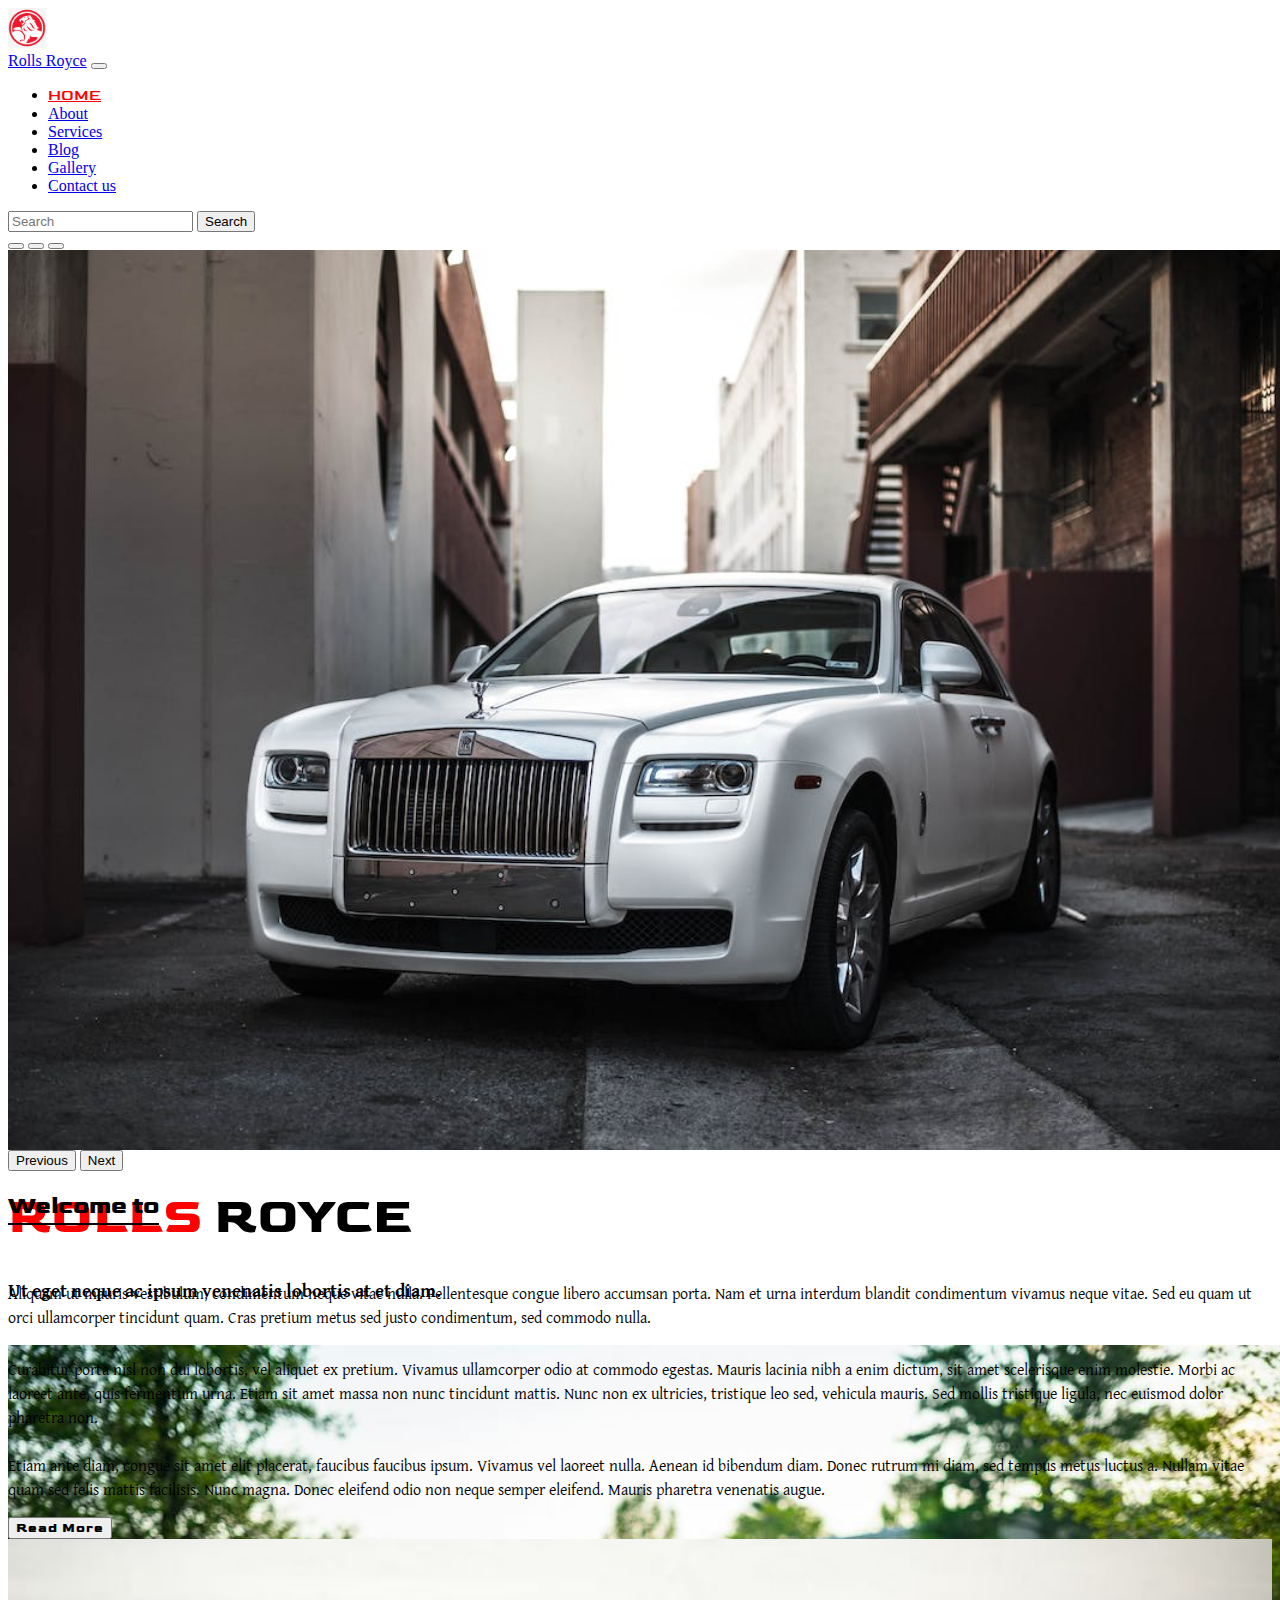
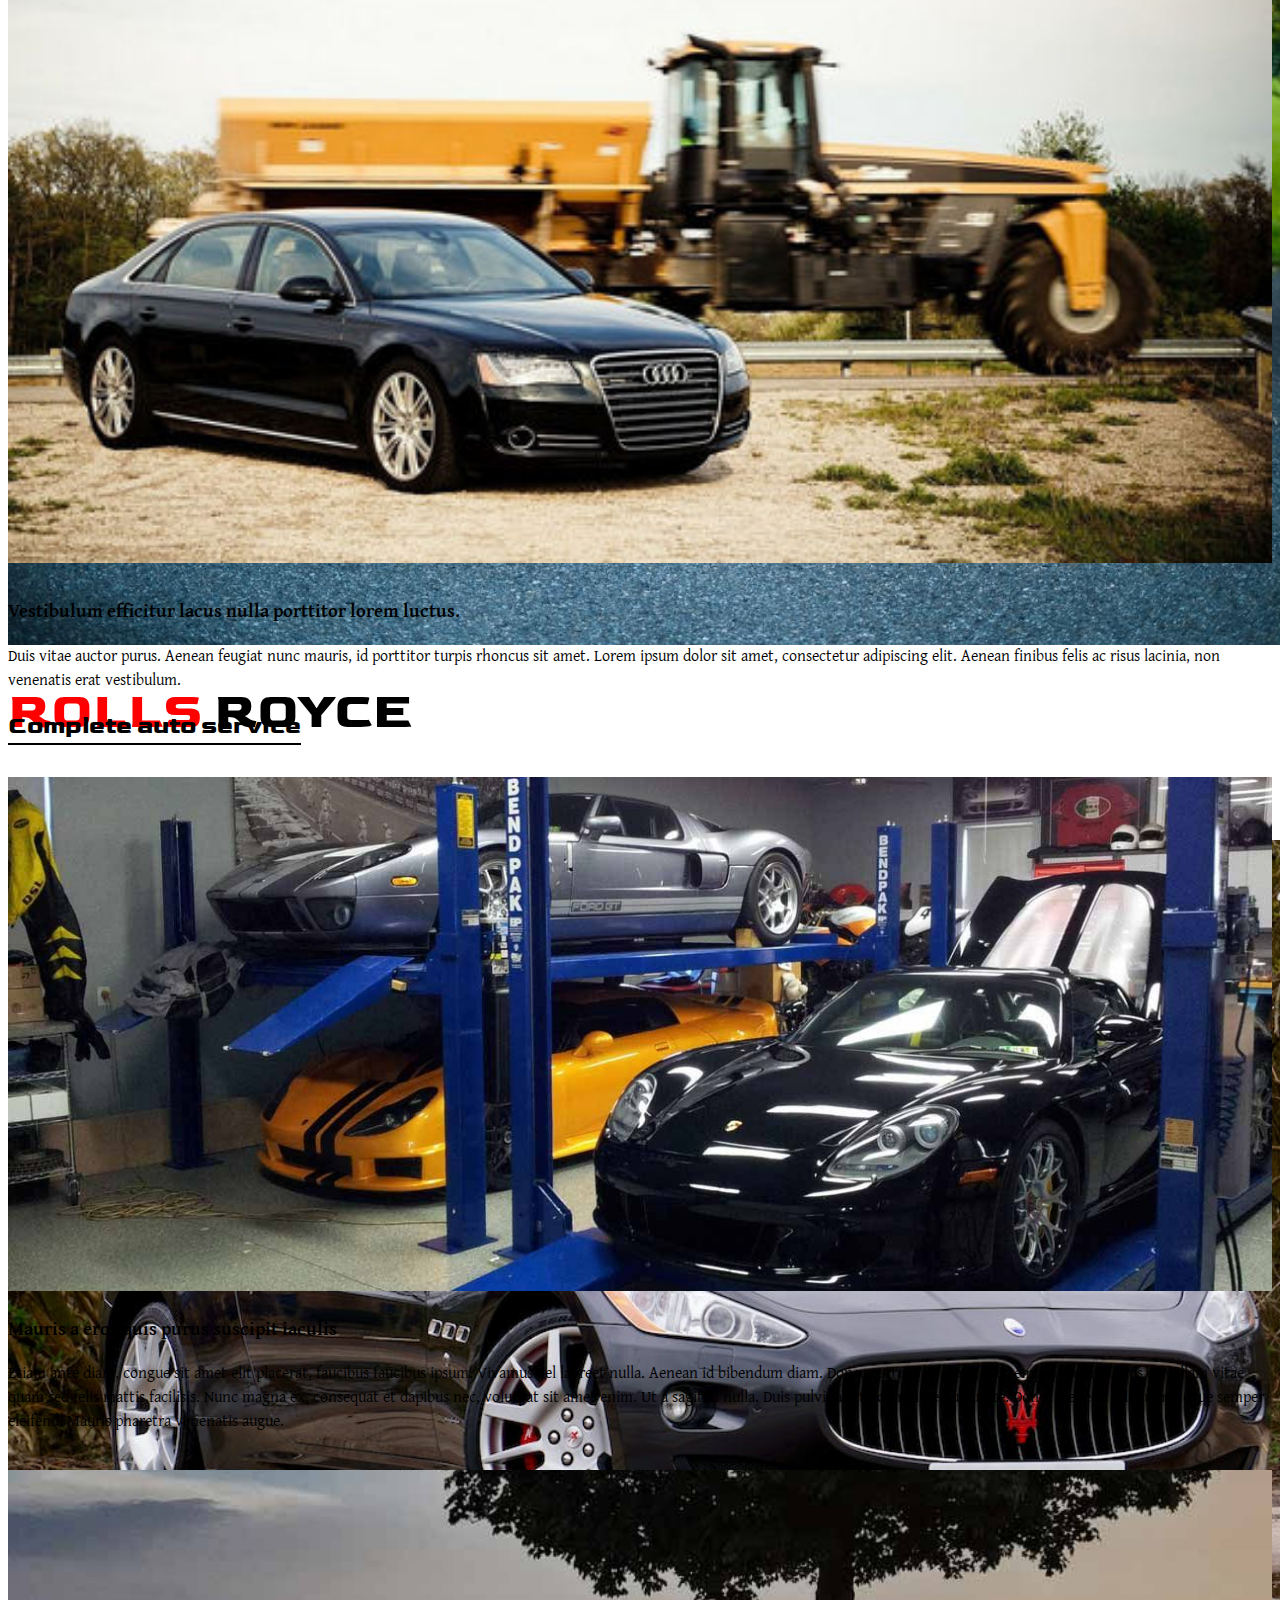
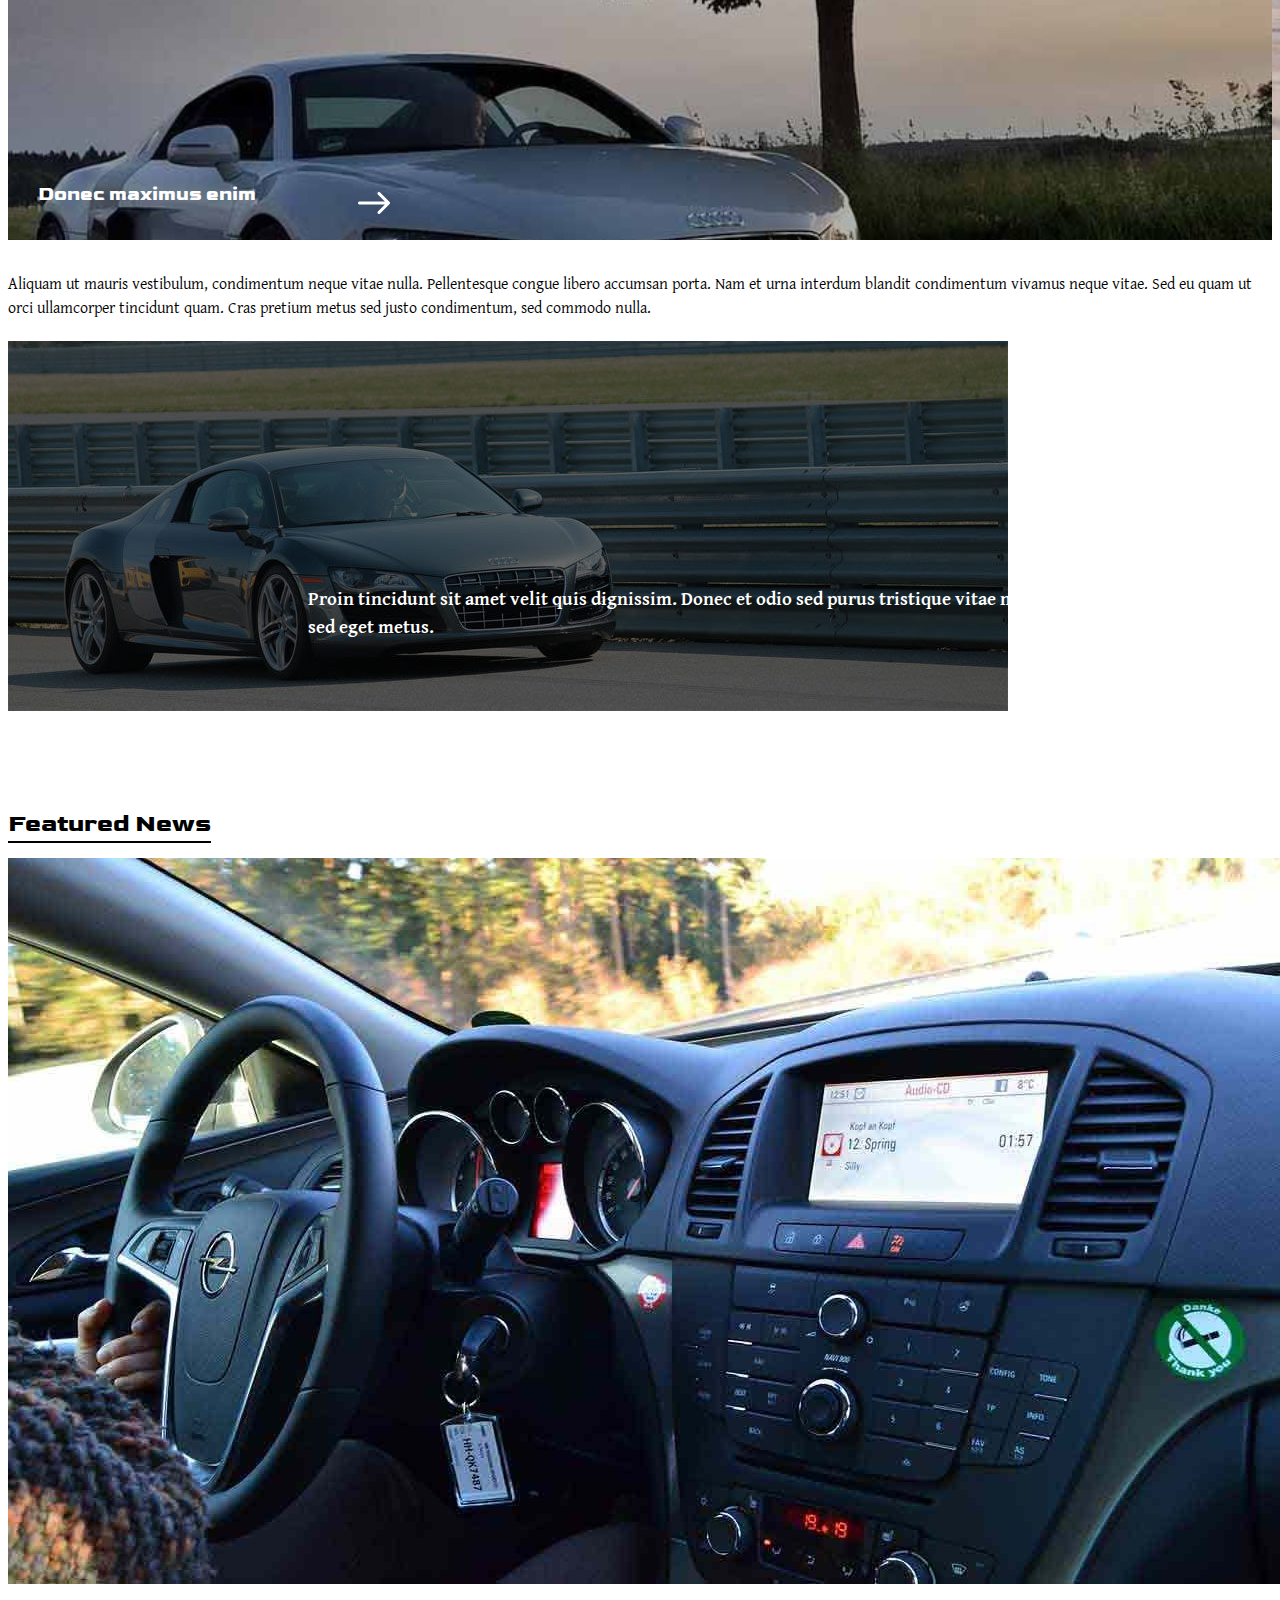
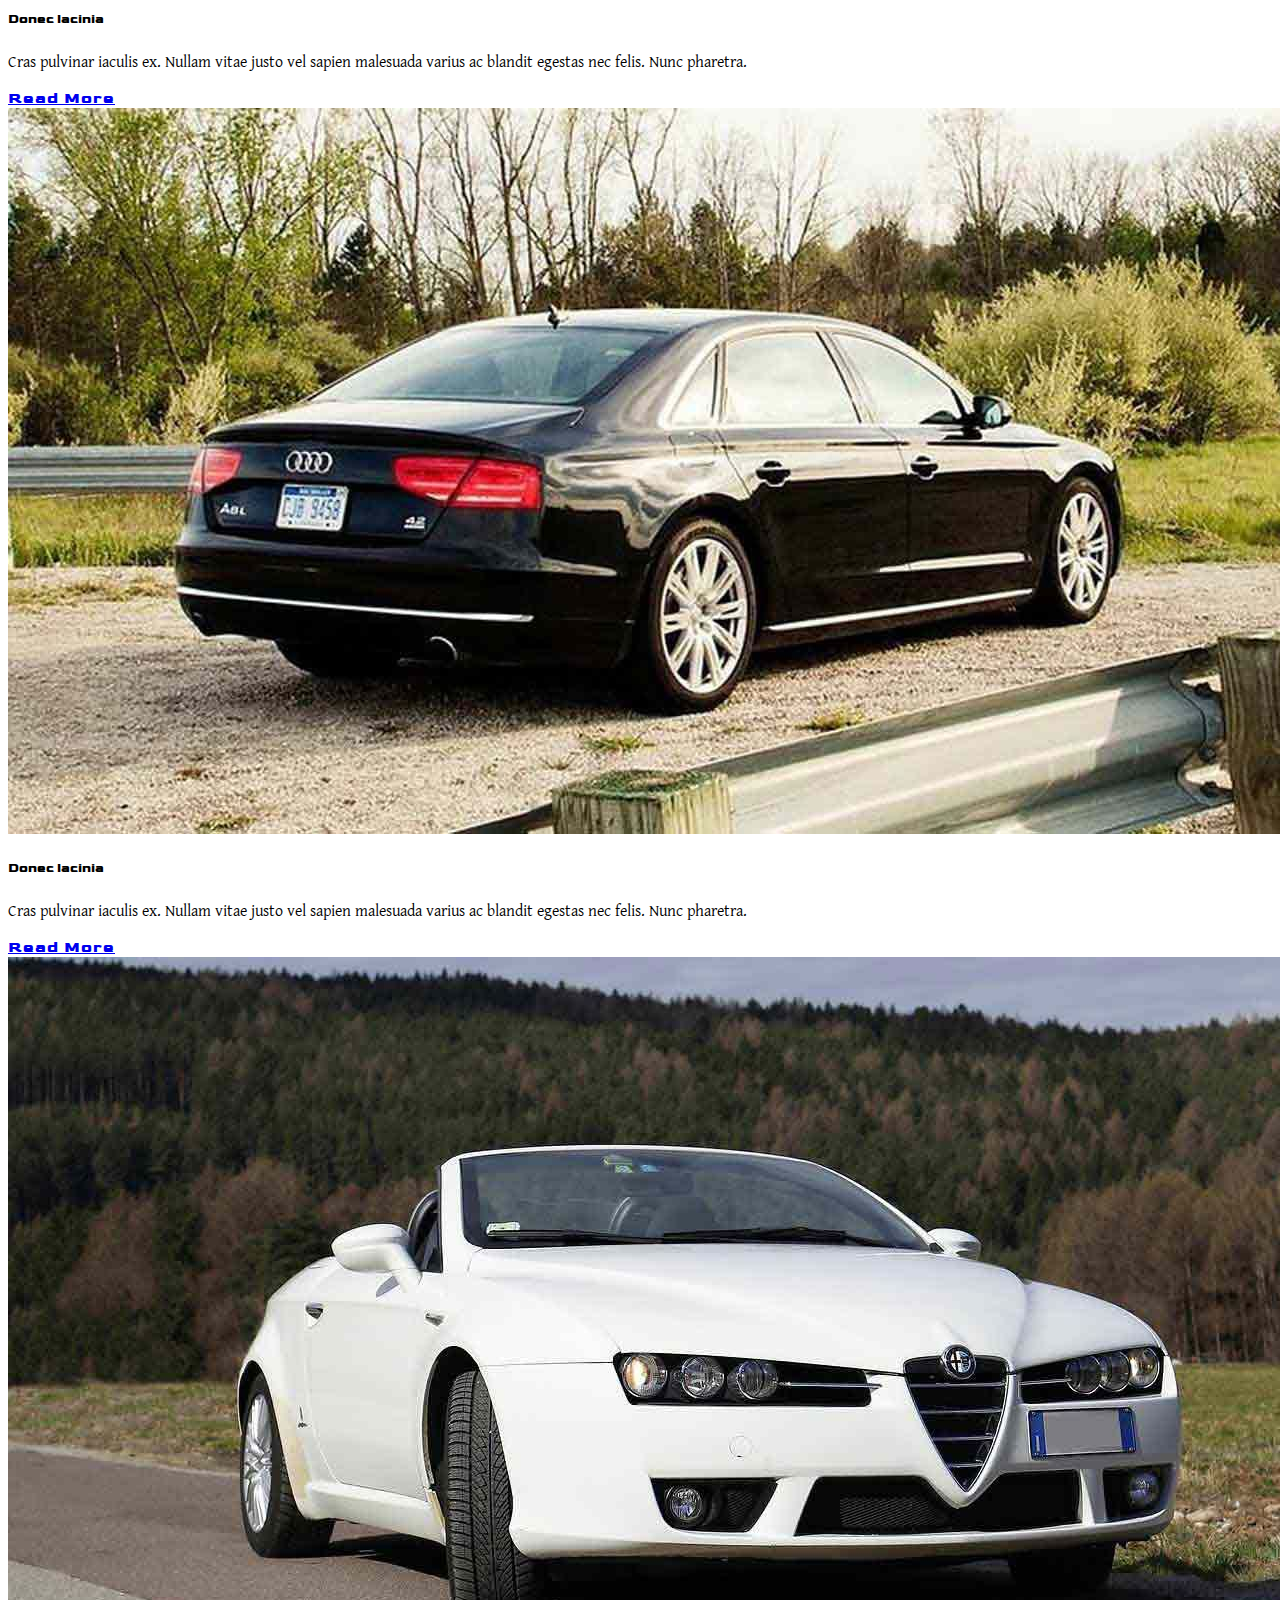
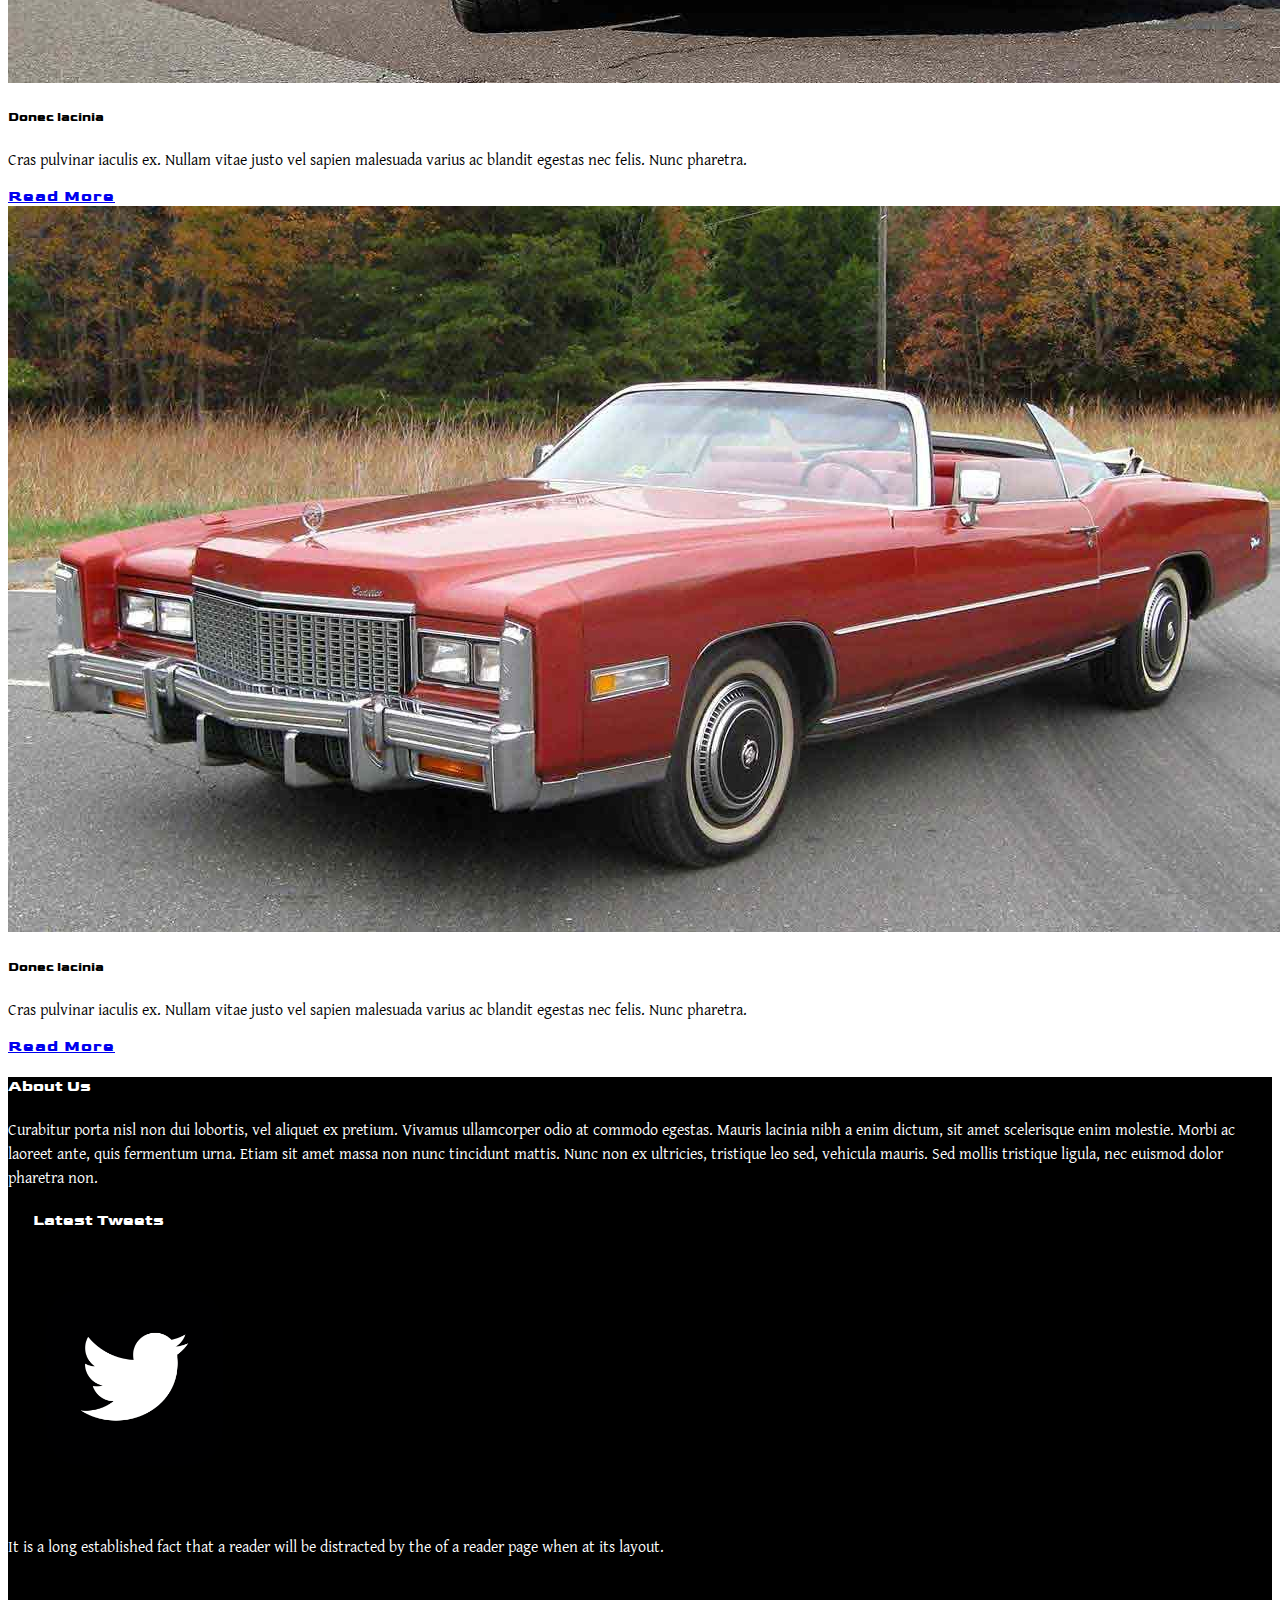
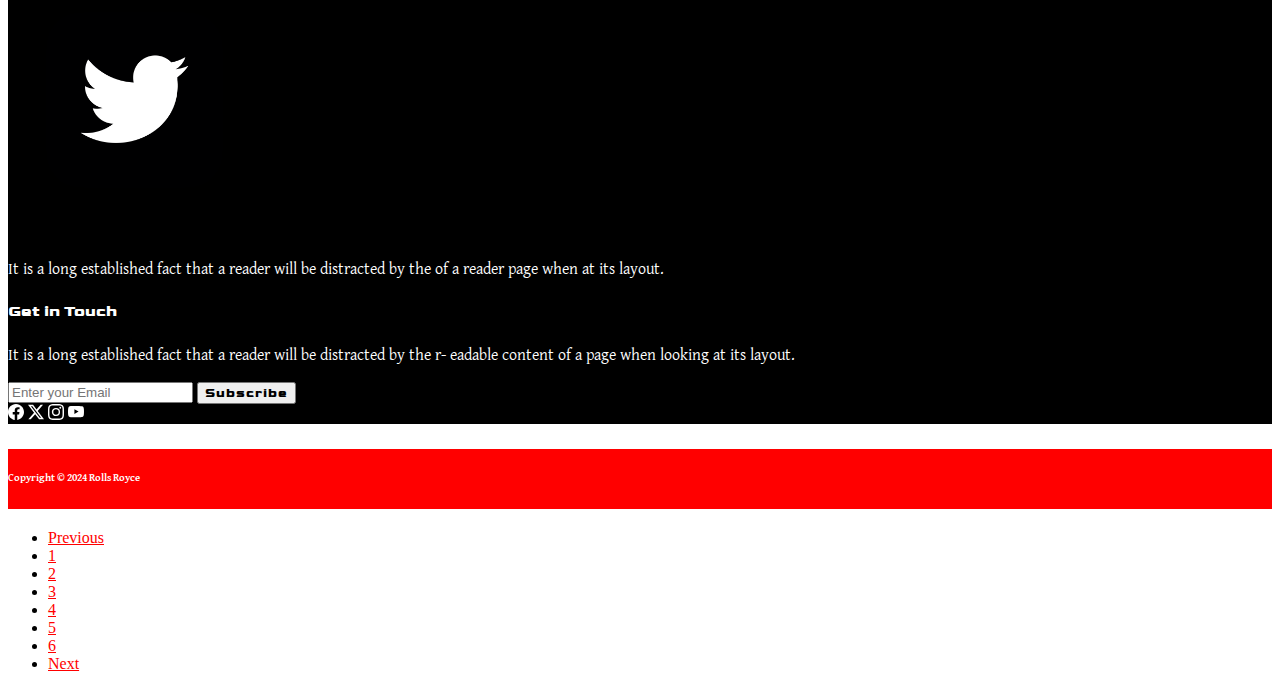
<file: index.html>
<!DOCTYPE html>
<html lang="en">
<head>
    <meta charset="UTF-8">
    <meta http-equiv="X-UA-Compatible" content="IE=edge">
    <meta name="viewport" content="width=device-width, initial-scale=1.0">
    <title>Rolls Royce Multipage Bootstrap Website</title>
    <meta name="description" content="ROLLS-ROYCE AMETHYST DROPTAIL. A Coachbuild masterpiece for one visionary owner, inspired by their beloved son's birthstone. Legacy, craft, and inspiration.">
    <link rel="shortcut icon" href="./assets/465-4656806_holden-logo-png.png" type="image/x-icon">

 <!-- Bootstrap css links -->
    
 <link href="https://cdn.jsdelivr.net/npm/bootstrap@5.2.3/dist/css/bootstrap.min.css" rel="stylesheet" integrity="sha384-rbsA2VBKQhggwzxH7pPCaAqO46MgnOM80zW1RWuH61DGLwZJEdK2Kadq2F9CUG65" crossorigin="anonymous">
 <link rel="stylesheet" href="style.css">

</head>
<body>
   
    <!-- Header section -->

    <header>
<nav class="navbar navbar-expand-lg bg-light">
    <img src="./assets/465-4656806_holden-logo-png.png" alt="" width="3%" class="mainlogo">
  <div class="container-fluid">
    <a class="navbar-brand" href="#">Rolls Royce</a>
    <button class="navbar-toggler" type="button" data-bs-toggle="collapse" data-bs-target="#navbarSupportedContent" aria-controls="navbarSupportedContent" aria-expanded="false" aria-label="Toggle navigation">
      <span class="navbar-toggler-icon"></span>
    </button>
    <div class="collapse navbar-collapse" id="navbarSupportedContent">
      <ul class="navbar-nav me-auto mb-2 mb-lg-0">
        <li class="nav-item">
          <a class="nav-link active" style="color: red;" id="activehome" aria-current="page" href="./index.html">HOME</a>
        </li>
        <li class="nav-item">
          <a class="nav-link" href="./about.html">About</a>
        </li>
        <li class="nav-item">
            <a class="nav-link" href="./services.html">Services</a>
          </li>
        <li class="nav-item">
          <a class="nav-link" href="./blog.html">Blog</a>
        </li>
        <li class="nav-item">
            <a class="nav-link" href="./gallery.html">Gallery</a>
          </li>
          <li class="nav-item">
            <a class="nav-link" href="./contact.html">Contact us</a>
          </li>
      </ul>
      <form class="d-flex" role="search">
        <input class="form-control me-2" type="search" placeholder="Search" aria-label="Search">
        <button class="btn btn-outline-dark" type="submit">Search</button>
      </form>
    </div>
  </div>
</nav>
    </header>
    
    <!-- landingPagesection -->

    <section>
<div id="carouselExampleCaptions" class="carousel slide carousel-fade" data-bs-ride="false">
  <div class="carousel-indicators">
    <button type="button" data-bs-target="#carouselExampleCaptions" data-bs-slide-to="0" class="active" aria-current="true" aria-label="Slide 1"></button>
    <button type="button" data-bs-target="#carouselExampleCaptions" data-bs-slide-to="1" aria-label="Slide 2"></button>
    <button type="button" data-bs-target="#carouselExampleCaptions" data-bs-slide-to="2" aria-label="Slide 3"></button>
  </div>
  <div class="carousel-inner  carousal-image">
    <div class="carousel-item active">
      <img src="./assets/rollsroyceimg.jpeg" class="d-block w-100" alt="...">
      <div class="carousel-caption d-none d-md-block">
        <h1 class="rolls"><span style="color: red; font-size: 50px;">ROLLS </span>ROYCE</h1>
        <p class="rollsp">
            Aliquam ut mauris vestibulum, condimentum neque vitae nulla.
            Pellentesque congue libero accumsan porta.
            
            Nam et urna interdum blandit condimentum vivamus neque vitae.
            Sed eu quam ut orci ullamcorper tincidunt quam.
            
            Cras pretium metus sed justo condimentum, sed commodo nulla.</p>
      </div>
    </div>
    <div class="carousel-item">
      <img src="./assets/landingimg22.jpeg" class="d-block w-100" alt="...">
      <div class="carousel-caption d-none d-md-block">
        <h1 class="rolls"><span style="color: red; font-size: 50px;">ROLLS </span> ROYCE </h1>
        <p class="rollsp" > 
              Aliquam ut mauris vestibulum, condimentum neque vitae nulla.
            Pellentesque congue libero accumsan porta.
            
            Nam et urna interdum blandit condimentum vivamus neque vitae.
            Sed eu quam ut orci ullamcorper tincidunt quam.
            
            Cras pretium metus sed justo condimentum, sed commodo nulla.</p>
      </div>
    </div>
    <div class="carousel-item">
      <img src="./assets/pexels-photo-977003.jpeg" class="d-block w-100" alt="...">
      <div class="carousel-caption d-none d-md-block">
        <h1 class="rolls"> <span style="color: red; font-size: 50px;">ROLLS </span>ROYCE</h1>
        <p class="rollsp">   Aliquam ut mauris vestibulum, condimentum neque vitae nulla.
            Pellentesque congue libero accumsan porta.
            
            Nam et urna interdum blandit condimentum vivamus neque vitae.
            Sed eu quam ut orci ullamcorper tincidunt quam.
            
            Cras pretium metus sed justo condimentum, sed commodo nulla.</p>
      </div>
    </div>
  </div>
  <button class="carousel-control-prev" type="button" data-bs-target="#carouselExampleCaptions" data-bs-slide="prev">
    <span class="carousel-control-prev-icon" aria-hidden="true"></span>
    <span class="visually-hidden">Previous</span>
  </button>
  <button class="carousel-control-next" type="button" data-bs-target="#carouselExampleCaptions" data-bs-slide="next">
    <span class="carousel-control-next-icon" aria-hidden="true"></span>
    <span class="visually-hidden">Next</span>
  </button>
</div>
    </section>

    <!-- Welcomepage section -->
    
    <section>
<div class="container mt-5">
  <div class="row">
    <div class="col-lg-6 mt-5">
<h2 class="welcomehead"> <u class="welcomeu">Welcome to</u></h2><br>
<h3 class="welcomeut">Ut eget neque ac ipsum venenatis lobortis at et diam.</h3><br>
<p class="welcomep">Curabitur porta nisl non dui lobortis, vel aliquet ex pretium. Vivamus ullamcorper odio at commodo egestas. Mauris lacinia nibh a enim dictum, sit amet scelerisque enim molestie. Morbi ac laoreet ante, quis fermentum urna. Etiam sit amet massa non nunc tincidunt mattis. Nunc non ex ultricies, tristique leo sed, vehicula mauris. Sed mollis tristique ligula, nec euismod dolor pharetra non.<br><br>Etiam ante diam, congue sit amet elit placerat, faucibus faucibus ipsum. Vivamus vel laoreet nulla. Aenean id bibendum diam. Donec rutrum mi diam, sed tempus metus luctus a. Nullam vitae quam sed felis mattis facilisis. Nunc magna. Donec eleifend odio non neque semper eleifend. Mauris pharetra venenatis augue.</p>
<button type="button" class="btn btn-danger" id="welcomebtn">Read More</button>
    </div>
    <div class="col-lg-6 mt-5">
      <img src="./assets/welcomeimg.jpg" alt="" width="100%">
      <h3 class="welcomeh2">Vestibulum efficitur lacus nulla porttitor lorem luctus.</h3>
      <p class="welcomep1">Duis vitae auctor purus. Aenean feugiat nunc mauris, id porttitor turpis rhoncus sit amet. Lorem ipsum dolor sit amet, consectetur adipiscing elit. Aenean finibus felis ac risus lacinia, non venenatis erat vestibulum.</p>
    </div>
  </div>
</div>
    </section>

    <!-- Complete auto service -->

    <section>
<div class="container mt-5">
  <div class="row">
    <div class="col-lg-8">
     <h2 class="autoservicehead"><u class="autoservice">Complete auto service</u></h2><br>
     <img src="./assets/autoserviceimg.jpg" alt="" width="100%">
     <h3 class="autoserviceheadcontent">Mauris a eros quis purus suscipit iaculis</h3>
<p class="autoservicecontentpara">Etiam ante diam, congue sit amet elit placerat, faucibus faucibus ipsum. Vivamus vel laoreet nulla. Aenean id bibendum diam. Donec rutrum mi diam, sed tempus metus luctus a. Nullam vitae quam sed felis mattis facilisis. Nunc magna ex, consequat et dapibus nec, volutpat sit amet enim. Ut a sagittis nulla. Duis pulvinar et dolor vitae vulputate. Donec eleifend odio non neque semper eleifend. Mauris pharetra venenatis augue.</p>
    </div>
<div class="col-lg-4 col-lg-4 mt-5">
<img src="./assets/autosevice2.jpg" alt=""  style="object-fit: cover;" width="100%" height="370px" class="auto">
<h3 class="autocontent" >Donec maximus enim</h3>
<img src="./assets/arrow.png" alt="" class="arrowimg">
</div>
  </div>
</div>
    </section>

    <!-- Audicar img -->
    <section>
<div class="container-fluid mt-5">
  <img src="./assets/audicarimg.jpg" alt="" class="container-fluid">
  <h3 class="audicontent">Proin tincidunt sit amet velit quis dignissim. Donec et odio sed purus tristique vitae nibh imperdiet diam sed eget metus.</h3>
</div>
    </section>

    <!-- Featured News -->

    <section>
      <div class="container">
        <h2 class="Featuredhaed"> <u class="linefeature">Featured News</u></h2>
        <div class="row">
<div class="col-sm-12 col-md-6 col-lg-3  mt-5">
  <div class="card">
    <img src="./assets/news1.jpg" class="card-img-top" alt="...">
    <div class="card-body">
      <h5 class="card-title" id="newshead">Donec lacinia</h5>
      <p class="card-text" id="newspara">Cras pulvinar iaculis ex. Nullam vitae justo vel sapien malesuada varius ac blandit egestas nec felis. Nunc pharetra.</p>
      <a href="#" class="btn btn-danger" id="newsbtn">Read More</a>
    </div>
  </div>
</div>
<div class=" col-sm-12 col-md-6 col-lg-3  mt-5">
  <div class="card">
    <img src="./assets/news2img.jpg" class="card-img-top" alt="...">
    <div class="card-body">
      <h5 class="card-title" id="newshead">Donec lacinia</h5>
      <p class="card-text" id="newspara">Cras pulvinar iaculis ex. Nullam vitae justo vel sapien malesuada varius ac blandit egestas nec felis. Nunc pharetra.</p>
      <a href="#" class="btn btn-danger" id="newsbtn">Read More</a>
    </div>
  </div>
</div>
<div class=" col-sm-12 col-md-6 col-lg-3 mt-5">
  <div class="card">
    <img src="./assets/news3img.jpg" class="card-img-top" alt="...">
    <div class="card-body">
      <h5 class="card-title" id="newshead">Donec lacinia</h5>
      <p class="card-text" id="newspara">Cras pulvinar iaculis ex. Nullam vitae justo vel sapien malesuada varius ac blandit egestas nec felis. Nunc pharetra.</p>
      <a href="#" class="btn btn-danger" id="newsbtn">Read More</a>
    </div>
  </div>
</div>
<div class=" col-sm-12 col-md-6 col-lg-3 mt-5">
  <div class="card">
    <img src="./assets/newsimg4.jpg" class="card-img-top" alt="...">
    <div class="card-body">
      <h5 class="card-title" id="newshead">Donec lacinia</h5>
      <p class="card-text" id="newspara">Cras pulvinar iaculis ex. Nullam vitae justo vel sapien malesuada varius ac blandit egestas nec felis. Nunc pharetra.</p>
      <a href="#" class="btn btn-danger" id="newsbtn">Read More</a>
    </div>
  </div>
</div>
        </div>
      </div>
    </section>

    <!-- Footer -->

    <section>
<div class="bgcolor mt-5">
  <div class="container pt-5 pb-5">
    <div class="row">
      <div class="col-lg-4">
<h4 class="footerA">About Us</h4>
<p class="footerpara1">Curabitur porta nisl non dui lobortis, vel aliquet ex pretium. Vivamus ullamcorper odio at commodo egestas. Mauris lacinia nibh a enim dictum, sit amet scelerisque enim molestie. Morbi ac laoreet ante, quis fermentum urna. Etiam sit amet massa non nunc tincidunt mattis. Nunc non ex ultricies, tristique leo sed, vehicula mauris. Sed mollis tristique ligula, nec euismod dolor pharetra non.</p>
      </div>
      <div class="col-lg-4">
        <h4 class="latesthead">Latest Tweets</h4>
        <div class="d-flex">
          <img src="./assets/twitter-logo-twitter-icon-transparent-free-free-png.webp" alt="" width="20%" class="tiwtimg">
          <p class="tweetscontent">It is a long established fact that a reader will be distracted by the of a reader page when at its layout.</p>
        </div>
        <div class="d-flex">
          <img src="./assets/twitter-logo-twitter-icon-transparent-free-free-png.webp" alt="" width="20%" class="tiwtimg">
          <p class="tweetscontent">It is a long established fact that a reader will be distracted by the of a reader page when at its layout.</p>
        </div>
      </div>
      <div class="col-lg-4">
        <h4 class="footerB">Get in Touch</h4>
        <p  class="footerpara3">It is a long established fact that a reader will be distracted by the r- eadable content of a page when looking at its layout.</p>
        <form>
          <div class="mb-3 d-flex gap-4">
            <input type="email" placeholder="Enter your Email" class="form-control" id="exampleInputEmail1" aria-describedby="emailHelp">
            <button type="submit" class="btn btn-danger" id="footerbtn">Subscribe</button>
          </div>
          <div class="d-flex gap-4 mt-4">
            <svg xmlns="http://www.w3.org/2000/svg" width="16" height="16" fill="currentColor" class="bi bi-facebook" viewBox="0 0 16 16">
              <path d="M16 8.049c0-4.446-3.582-8.05-8-8.05C3.58 0-.002 3.603-.002 8.05c0 4.017 2.926 7.347 6.75 7.951v-5.625h-2.03V8.05H6.75V6.275c0-2.017 1.195-3.131 3.022-3.131.876 0 1.791.157 1.791.157v1.98h-1.009c-.993 0-1.303.621-1.303 1.258v1.51h2.218l-.354 2.326H9.25V16c3.824-.604 6.75-3.934 6.75-7.951"/>
            </svg>
            <svg xmlns="http://www.w3.org/2000/svg" width="16" height="16" fill="currentColor" class="bi bi-twitter-x" viewBox="0 0 16 16">
              <path d="M12.6.75h2.454l-5.36 6.142L16 15.25h-4.937l-3.867-5.07-4.425 5.07H.316l5.733-6.57L0 .75h5.063l3.495 4.633L12.601.75Zm-.86 13.028h1.36L4.323 2.145H2.865z"/>
            </svg>
            <svg xmlns="http://www.w3.org/2000/svg" width="16" height="16" fill="currentColor" class="bi bi-instagram" viewBox="0 0 16 16">
              <path d="M8 0C5.829 0 5.556.01 4.703.048 3.85.088 3.269.222 2.76.42a3.9 3.9 0 0 0-1.417.923A3.9 3.9 0 0 0 .42 2.76C.222 3.268.087 3.85.048 4.7.01 5.555 0 5.827 0 8.001c0 2.172.01 2.444.048 3.297.04.852.174 1.433.372 1.942.205.526.478.972.923 1.417.444.445.89.719 1.416.923.51.198 1.09.333 1.942.372C5.555 15.99 5.827 16 8 16s2.444-.01 3.298-.048c.851-.04 1.434-.174 1.943-.372a3.9 3.9 0 0 0 1.416-.923c.445-.445.718-.891.923-1.417.197-.509.332-1.09.372-1.942C15.99 10.445 16 10.173 16 8s-.01-2.445-.048-3.299c-.04-.851-.175-1.433-.372-1.941a3.9 3.9 0 0 0-.923-1.417A3.9 3.9 0 0 0 13.24.42c-.51-.198-1.092-.333-1.943-.372C10.443.01 10.172 0 7.998 0zm-.717 1.442h.718c2.136 0 2.389.007 3.232.046.78.035 1.204.166 1.486.275.373.145.64.319.92.599s.453.546.598.92c.11.281.24.705.275 1.485.039.843.047 1.096.047 3.231s-.008 2.389-.047 3.232c-.035.78-.166 1.203-.275 1.485a2.5 2.5 0 0 1-.599.919c-.28.28-.546.453-.92.598-.28.11-.704.24-1.485.276-.843.038-1.096.047-3.232.047s-2.39-.009-3.233-.047c-.78-.036-1.203-.166-1.485-.276a2.5 2.5 0 0 1-.92-.598 2.5 2.5 0 0 1-.6-.92c-.109-.281-.24-.705-.275-1.485-.038-.843-.046-1.096-.046-3.233s.008-2.388.046-3.231c.036-.78.166-1.204.276-1.486.145-.373.319-.64.599-.92s.546-.453.92-.598c.282-.11.705-.24 1.485-.276.738-.034 1.024-.044 2.515-.045zm4.988 1.328a.96.96 0 1 0 0 1.92.96.96 0 0 0 0-1.92m-4.27 1.122a4.109 4.109 0 1 0 0 8.217 4.109 4.109 0 0 0 0-8.217m0 1.441a2.667 2.667 0 1 1 0 5.334 2.667 2.667 0 0 1 0-5.334"/>
            </svg>
            <svg xmlns="http://www.w3.org/2000/svg" width="16" height="16" fill="currentColor" class="bi bi-youtube" viewBox="0 0 16 16">
              <path d="M8.051 1.999h.089c.822.003 4.987.033 6.11.335a2.01 2.01 0 0 1 1.415 1.42c.101.38.172.883.22 1.402l.01.104.022.26.008.104c.065.914.073 1.77.074 1.957v.075c-.001.194-.01 1.108-.082 2.06l-.008.105-.009.104c-.05.572-.124 1.14-.235 1.558a2.01 2.01 0 0 1-1.415 1.42c-1.16.312-5.569.334-6.18.335h-.142c-.309 0-1.587-.006-2.927-.052l-.17-.006-.087-.004-.171-.007-.171-.007c-1.11-.049-2.167-.128-2.654-.26a2.01 2.01 0 0 1-1.415-1.419c-.111-.417-.185-.986-.235-1.558L.09 9.82l-.008-.104A31 31 0 0 1 0 7.68v-.123c.002-.215.01-.958.064-1.778l.007-.103.003-.052.008-.104.022-.26.01-.104c.048-.519.119-1.023.22-1.402a2.01 2.01 0 0 1 1.415-1.42c.487-.13 1.544-.21 2.654-.26l.17-.007.172-.006.086-.003.171-.007A100 100 0 0 1 7.858 2zM6.4 5.209v4.818l4.157-2.408z"/>
            </svg>
          </div>
     
        </form>
      </div>
    </div>
  </div>
</div>
    </section>
    <!-- Last footer -->

 <section>
<div class="lbgcolor col-md-d-block ">
  <div class="container d-flex justify-content-lg-between justify-content-md-center justify-content-sm-center">
    <h6>Copyright © 2024 Rolls Royce</h6>
    <h6> All rights reserved</h6>

  </div>
</div>
 </section>

<!-- Pagination Section -->

 <section>
  <div class="container" id="pagination" >
    <nav aria-label="Page navigation example" >
      <ul class="pagination">
        <li class="page-item"><a class="page-link" href="#">Previous</a></li>
        <li class="page-item"><a class="page-link" href="./index.html">1</a></li>
        <li class="page-item"><a class="page-link" href="./about.html">2</a></li>
        <li class="page-item"><a class="page-link" href="./services.html">3</a></li>
        <li class="page-item"><a class="page-link" href="./blog.html">4</a></li>
        <li class="page-item"><a class="page-link" href="./gallery.html">5</a></li>
        <li class="page-item"><a class="page-link" href="./contact.html">6</a></li>
        <li class="page-item"><a class="page-link" href="#">Next</a></li>
      </ul>
    </nav>
  </div>
  
 </section>

    <!-- Bootstrap javascript links -->

    <script src="https://cdn.jsdelivr.net/npm/bootstrap@5.2.3/dist/js/bootstrap.bundle.min.js" integrity="sha384-kenU1KFdBIe4zVF0s0G1M5b4hcpxyD9F7jL+jjXkk+Q2h455rYXK/7HAuoJl+0I4" crossorigin="anonymous"></script>
    <script src="https://cdn.jsdelivr.net/npm/@popperjs/core@2.11.6/dist/umd/popper.min.js" integrity="sha384-oBqDVmMz9ATKxIep9tiCxS/Z9fNfEXiDAYTujMAeBAsjFuCZSmKbSSUnQlmh/jp3" crossorigin="anonymous"></script>
<script src="https://cdn.jsdelivr.net/npm/bootstrap@5.2.3/dist/js/bootstrap.min.js" integrity="sha384-cuYeSxntonz0PPNlHhBs68uyIAVpIIOZZ5JqeqvYYIcEL727kskC66kF92t6Xl2V" crossorigin="anonymous"></script>
</body>
</html>
</file>
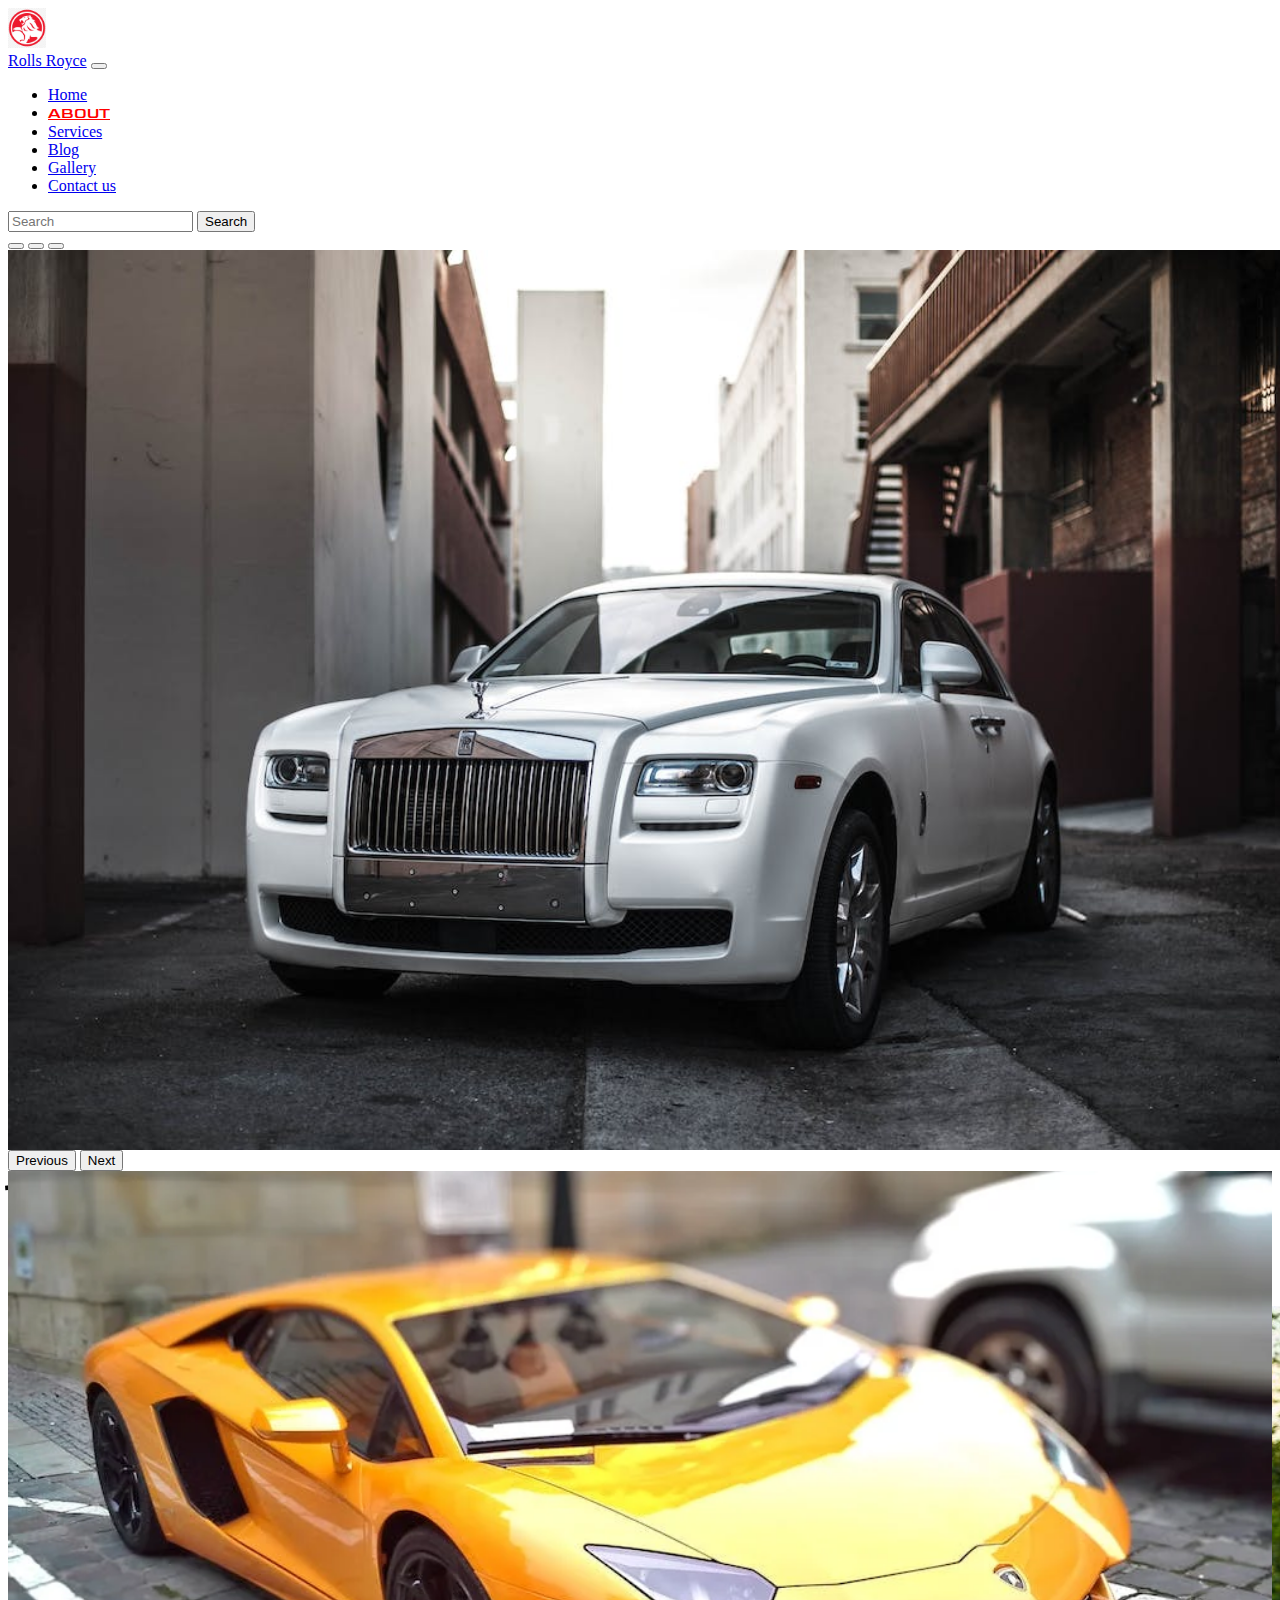
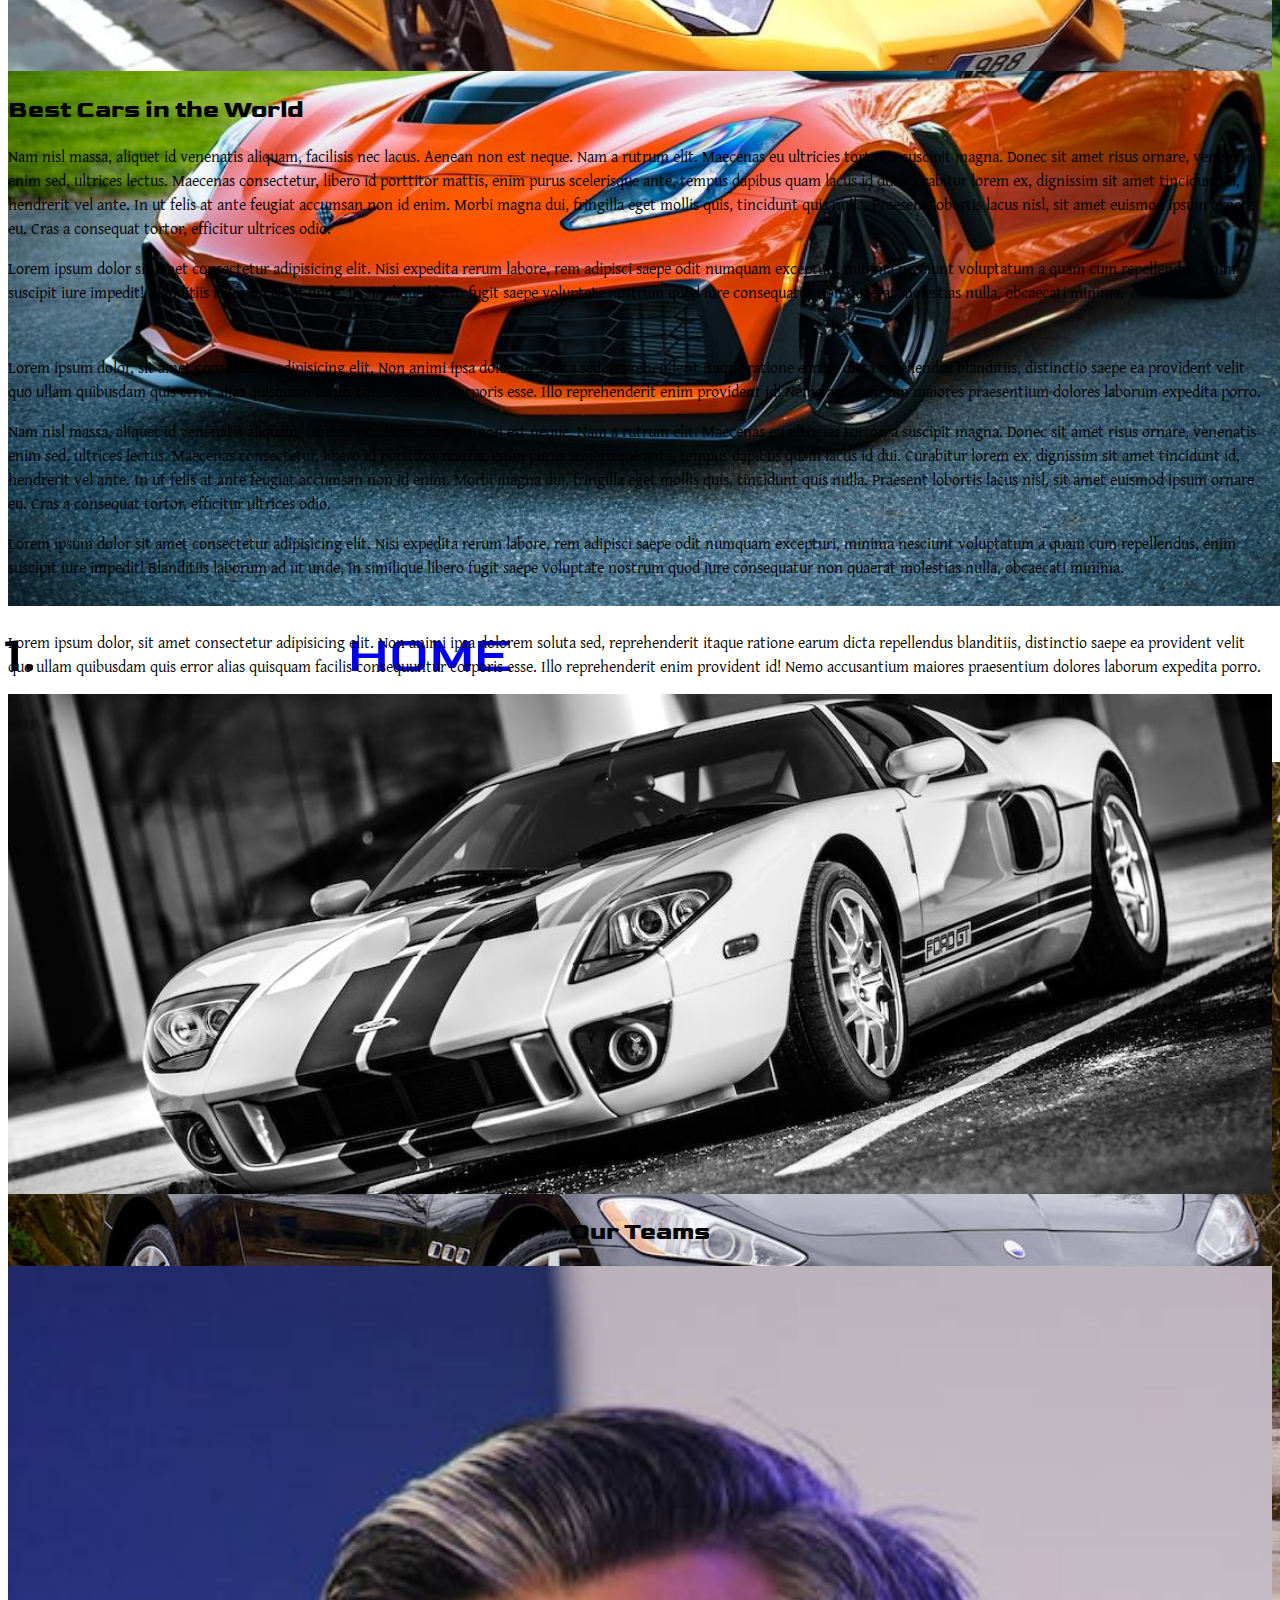
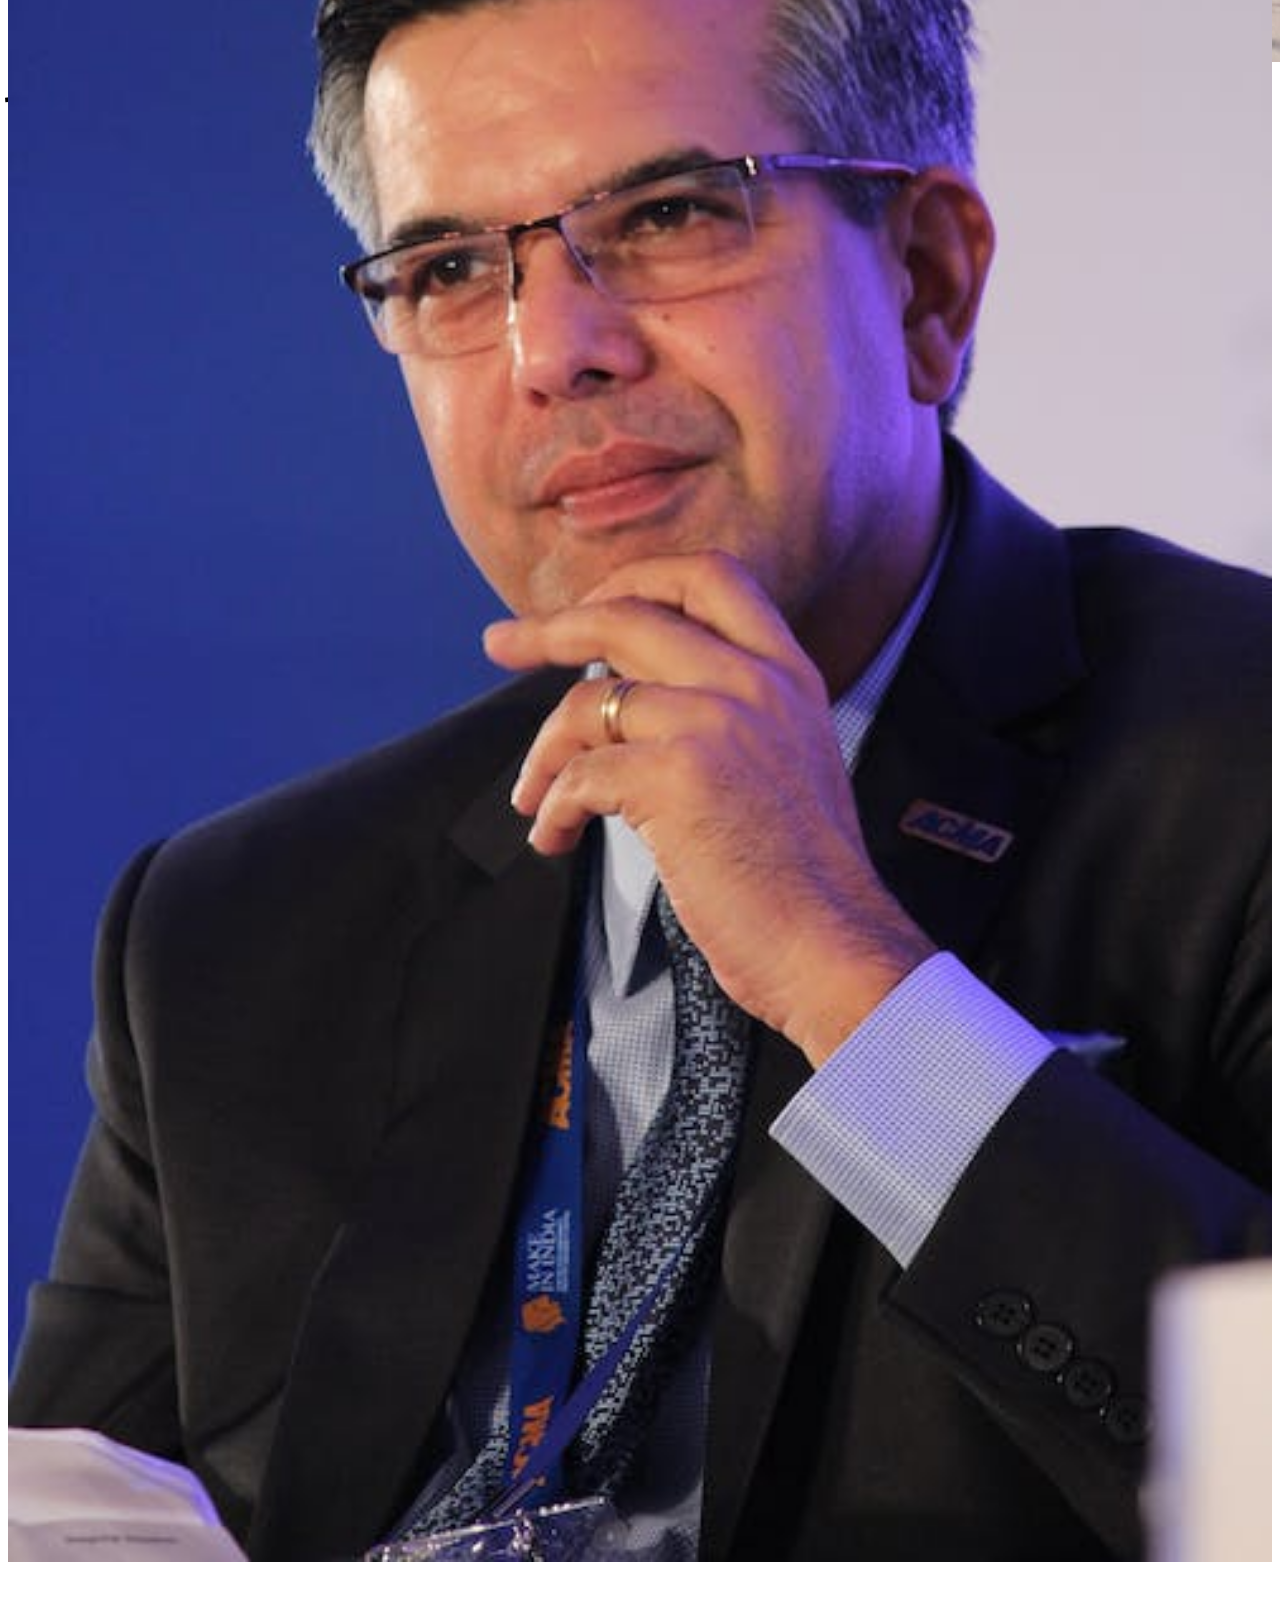
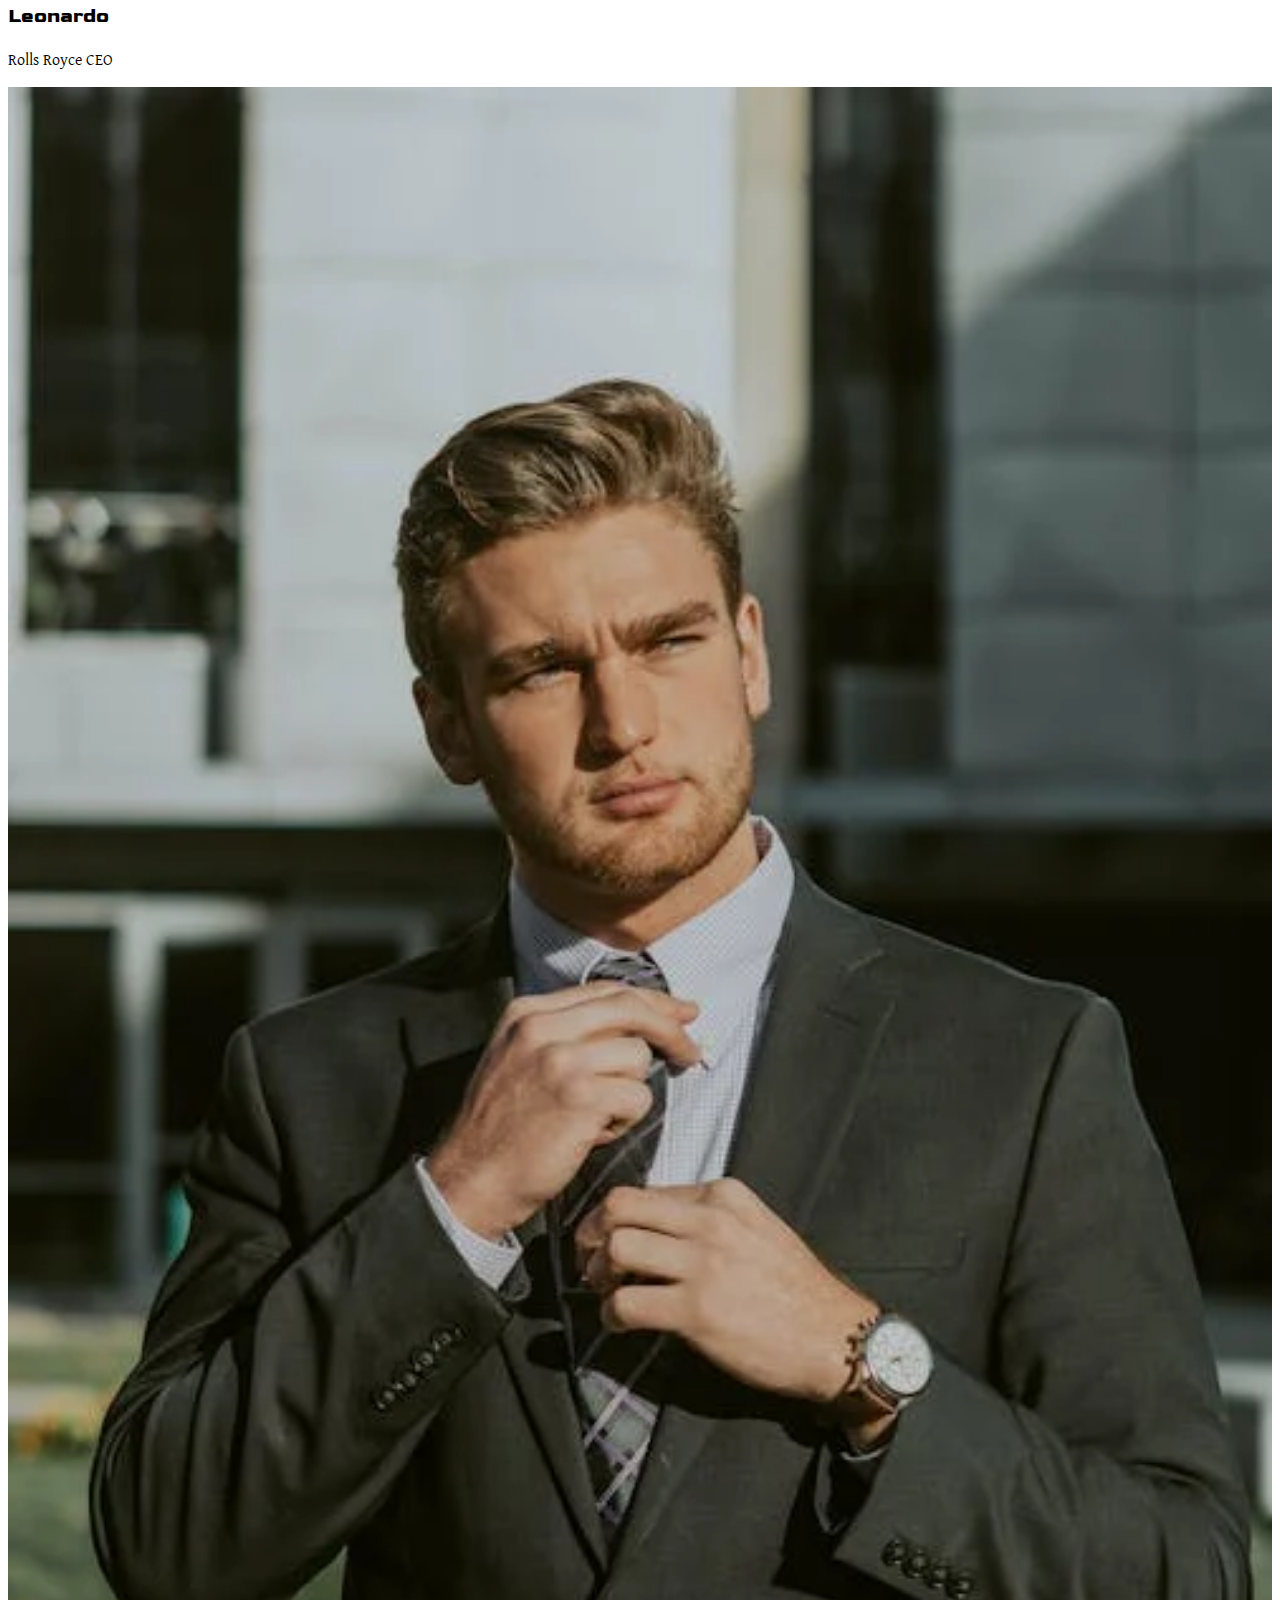
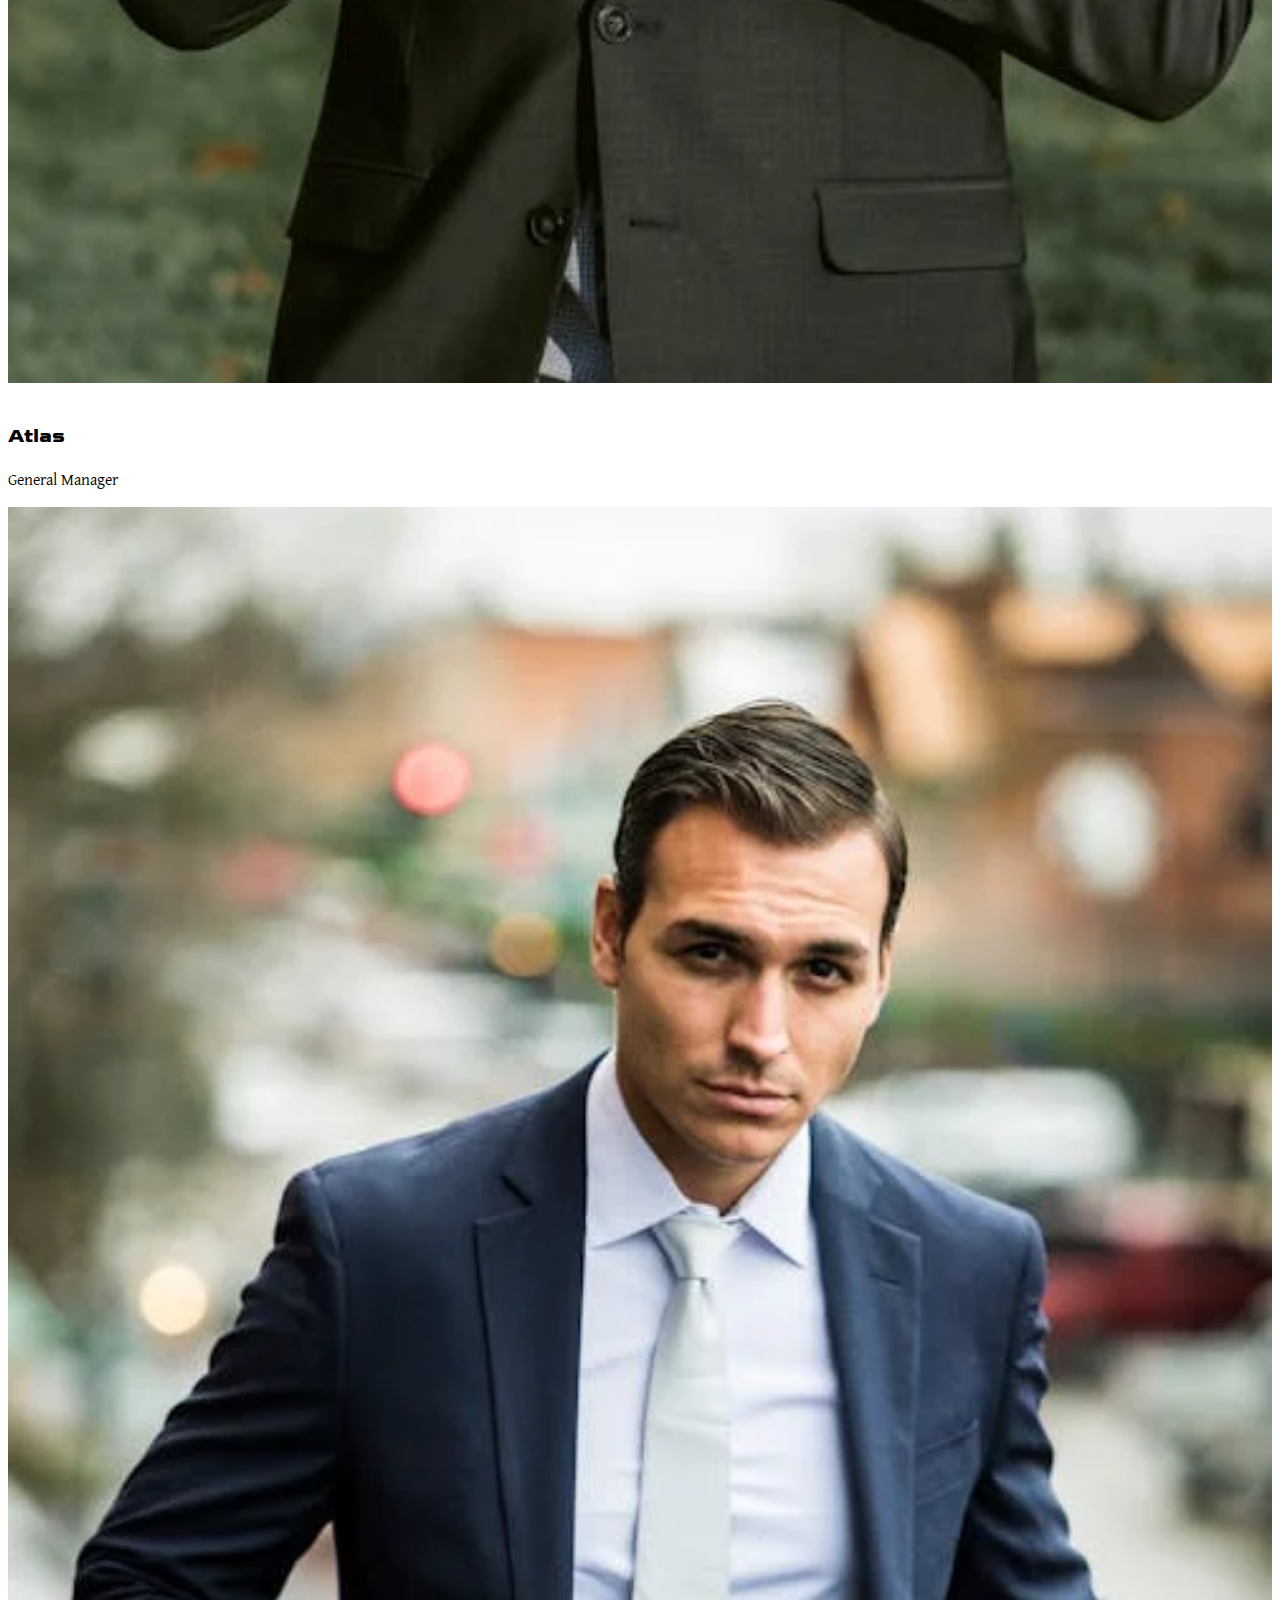
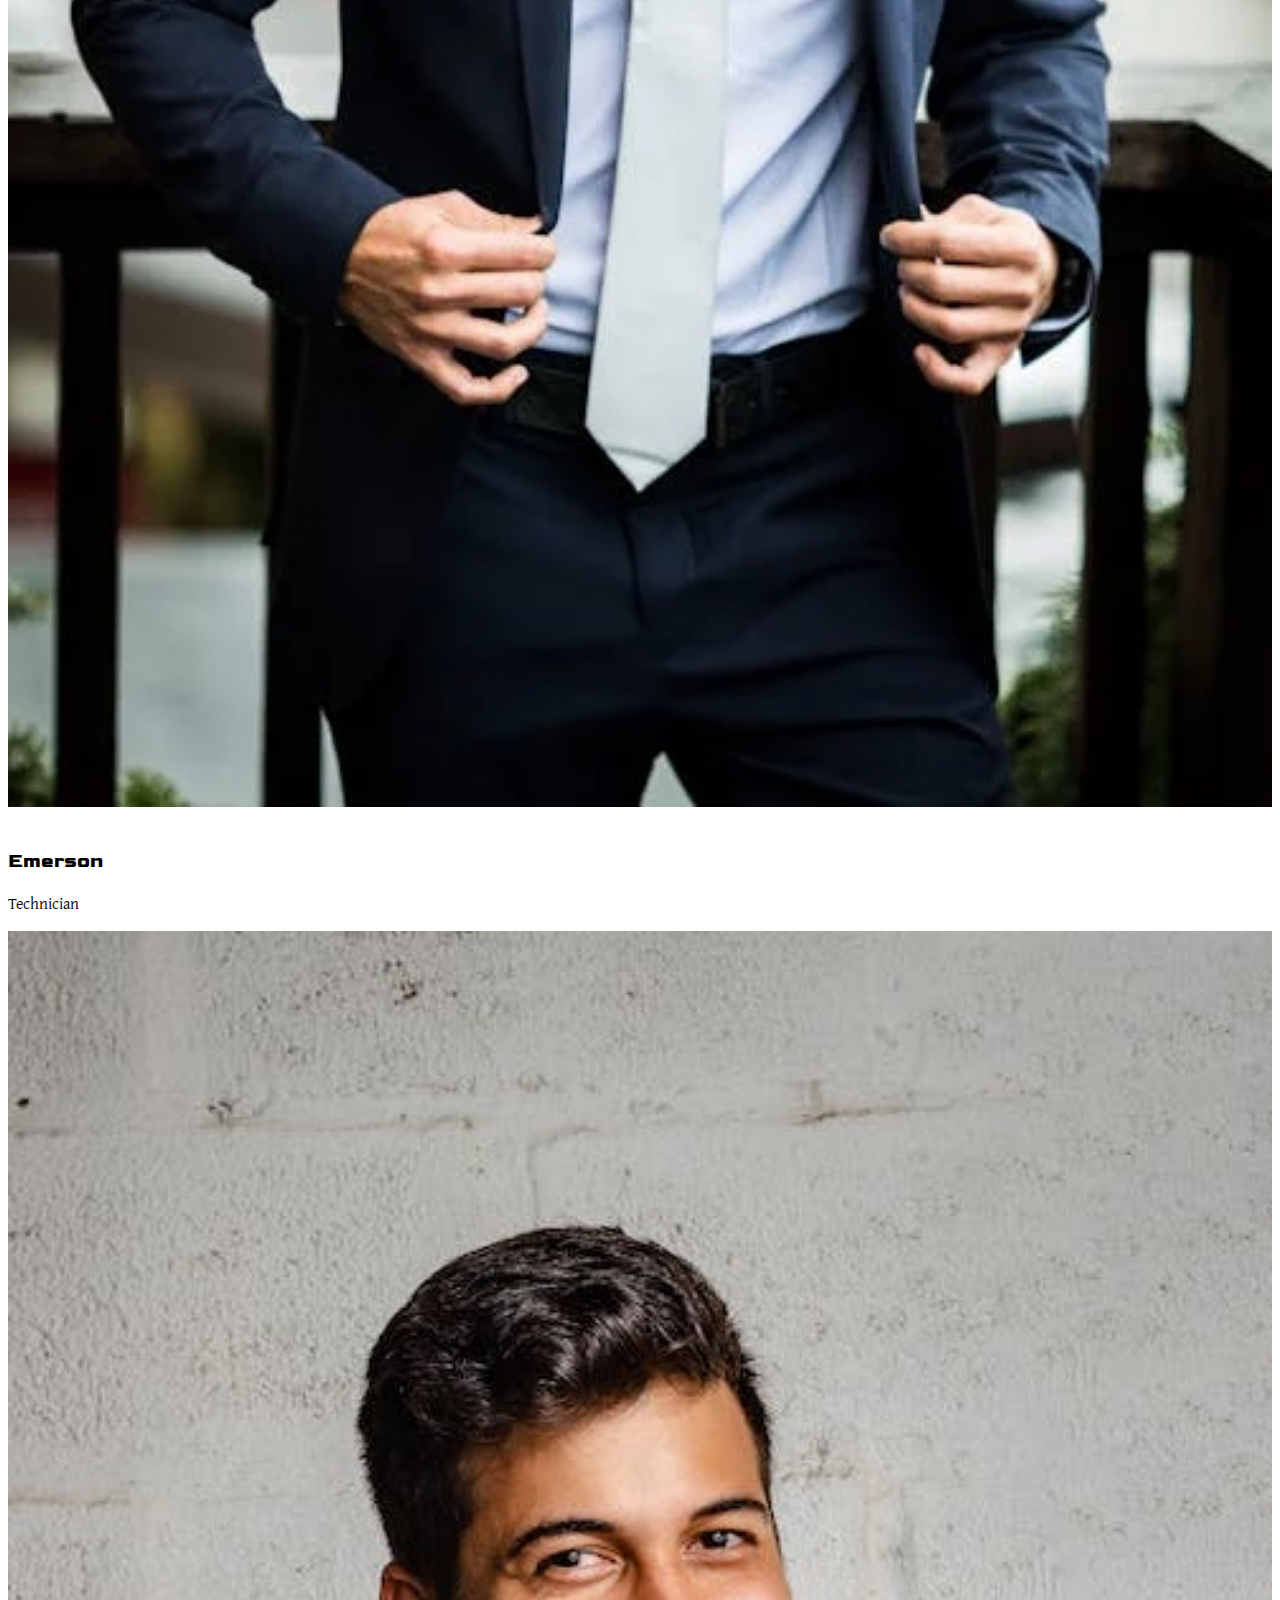
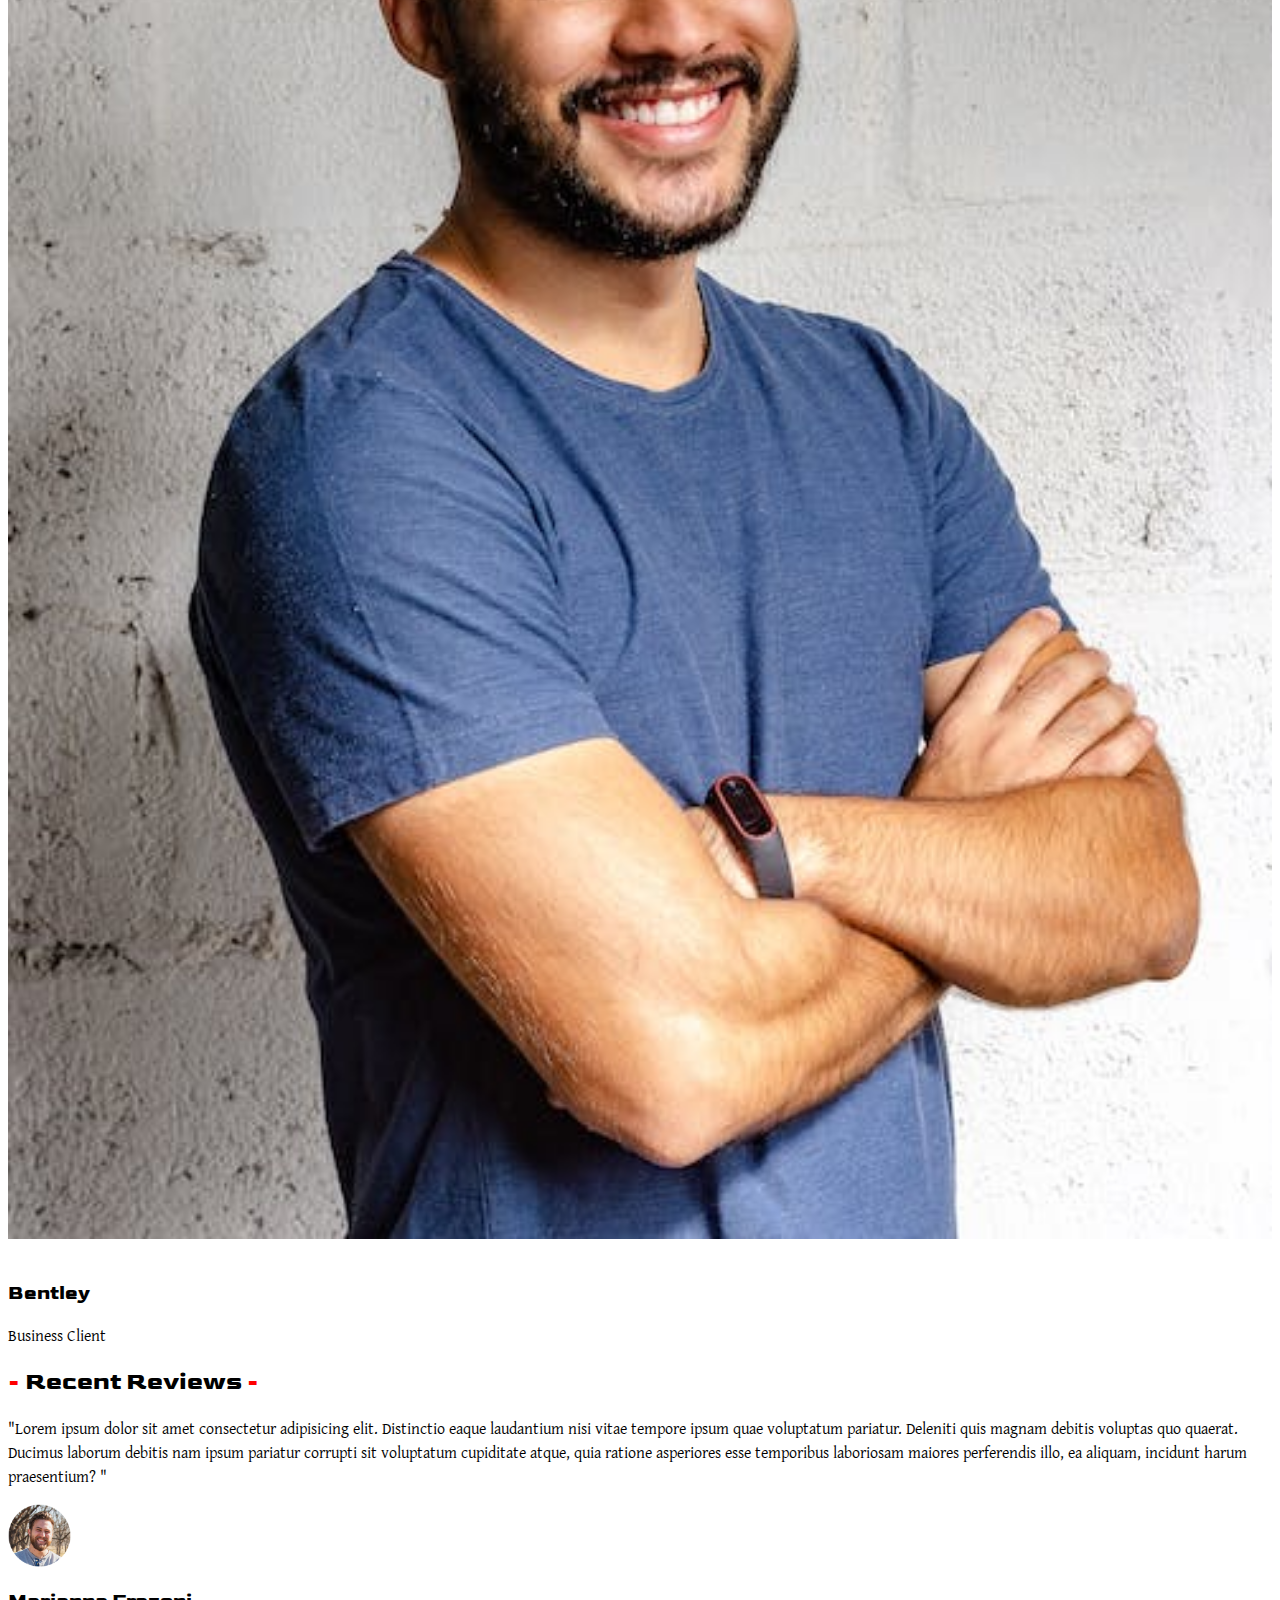
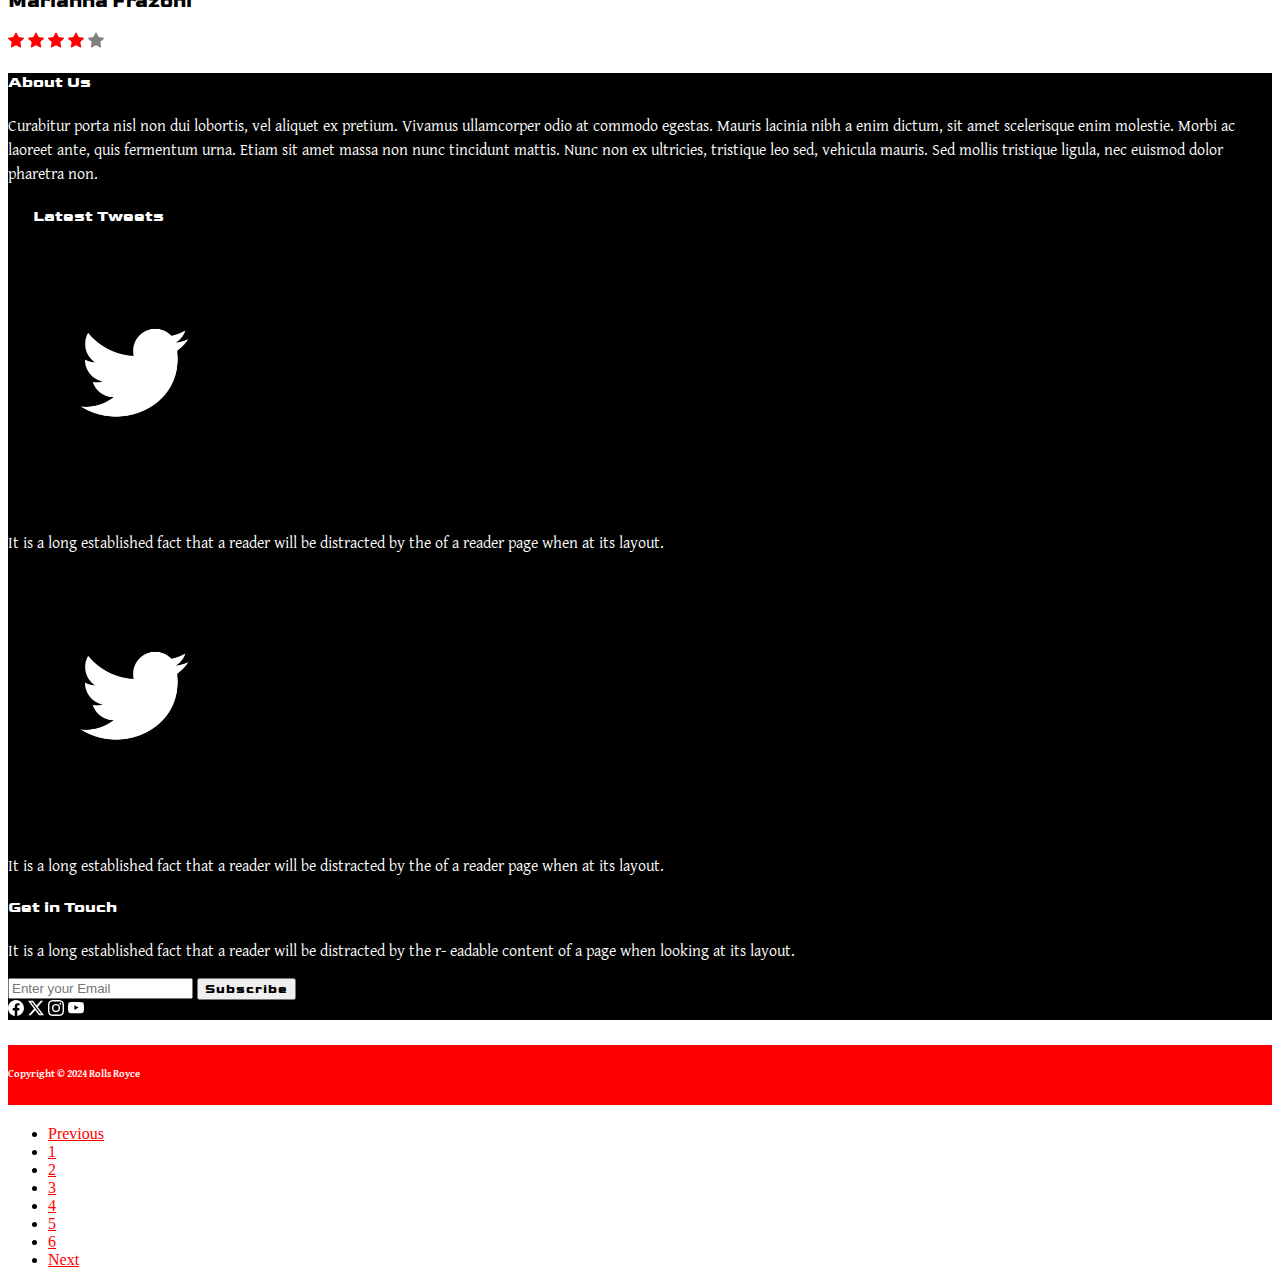
<file: about.html>
<!DOCTYPE html>
<html lang="en">
<head>
    <meta charset="UTF-8">
    <meta http-equiv="X-UA-Compatible" content="IE=edge">
    <meta name="viewport" content="width=device-width, initial-scale=1.0">
    <title>Rolls Royce Multipage Bootstrap Website</title>
    <meta name="description" content="ROLLS-ROYCE AMETHYST DROPTAIL. A Coachbuild masterpiece for one visionary owner, inspired by their beloved son's birthstone. Legacy, craft, and inspiration.">
    <link rel="shortcut icon" href="./assets/465-4656806_holden-logo-png.png" type="image/x-icon">
    <link rel="stylesheet" href="style.css">

 <!-- Bootstrap css links -->
    
 <link href="https://cdn.jsdelivr.net/npm/bootstrap@5.2.3/dist/css/bootstrap.min.css" rel="stylesheet" integrity="sha384-rbsA2VBKQhggwzxH7pPCaAqO46MgnOM80zW1RWuH61DGLwZJEdK2Kadq2F9CUG65" crossorigin="anonymous">
</head>
<body>
   
    <!-- Header section -->

    <header>
<nav class="navbar navbar-expand-lg bg-light">
    <img src="./assets/465-4656806_holden-logo-png.png" alt="" width="3%" class="mainlogo">
  <div class="container-fluid">
    <a class="navbar-brand" href="#">Rolls Royce</a>
    <button class="navbar-toggler" type="button" data-bs-toggle="collapse" data-bs-target="#navbarSupportedContent" aria-controls="navbarSupportedContent" aria-expanded="false" aria-label="Toggle navigation">
      <span class="navbar-toggler-icon"></span>
    </button>
    <div class="collapse navbar-collapse" id="navbarSupportedContent">
      <ul class="navbar-nav me-auto mb-2 mb-lg-0">
        <li class="nav-item">
          <a class="nav-link" href="./index.html">Home</a>
        </li>
        <li class="nav-item">
          <a class="nav-link active" style="color: red;"  id="activeabout" aria-current="page" href="./about.html">ABOUT</a>
        </li>
        <li class="nav-item">
            <a class="nav-link" href="./services.html">Services</a>
          </li>
        <li class="nav-item">
          <a class="nav-link" href="./blog.html">Blog</a>
        </li>
        <li class="nav-item">
            <a class="nav-link" href="./gallery.html">Gallery</a>
          </li>
          <li class="nav-item">
            <a class="nav-link" href="./contact.html">Contact us</a>
          </li>
      </ul>
      <form class="d-flex" role="search">
        <input class="form-control me-2" type="search" placeholder="Search" aria-label="Search">
        <button class="btn btn-outline-dark" type="submit">Search</button>
      </form>
    </div>
  </div>
</nav>
    </header>
    
    <!-- landingPagesection -->

    <section>
<div id="carouselExampleCaptions" class="carousel slide carousel-fade" data-bs-ride="false">
  <div class="carousel-indicators">
    <button type="button" data-bs-target="#carouselExampleCaptions" data-bs-slide-to="0" class="active" aria-current="true" aria-label="Slide 1"></button>
    <button type="button" data-bs-target="#carouselExampleCaptions" data-bs-slide-to="1" aria-label="Slide 2"></button>
    <button type="button" data-bs-target="#carouselExampleCaptions" data-bs-slide-to="2" aria-label="Slide 3"></button>
  </div>
  <div class="carousel-inner  carousal-image">
    <div class="carousel-item active">
      <img src="./assets/rollsroyceimg.jpeg" class="d-block w-100" alt="...">
      <div class="carousel-caption d-none d-md-block">
        <nav aria-label="breadcrumb">
          <ol class="breadcrumb">
            <li class="breadcrumb-item" style="font-size: 50px;"  id="homeabout"><a href="./index.html">HOME</a></li>
            <li class="breadcrumb-item active" style="color: white ; font-size: 50px;" id="abouthome" aria-current="page"><span style="color: red;">ABOUT</span> US</li>
          </ol>
        </nav>
  
      </div>
    </div>
    <div class="carousel-item">
      <img src="./assets/landingimg22.jpeg" class="d-block w-100" alt="...">
      <div class="carousel-caption d-none d-md-block">
        <nav aria-label="breadcrumb">
          <ol class="breadcrumb">
            <li class="breadcrumb-item" style="font-size: 50px;" id="homeabout"><a href="./index.html">HOME</a></li>
            <li class="breadcrumb-item active"  style="color: white ; font-size: 50px;" id="abouthome" aria-current="page"> <span style="color: red;">ABOUT</span> US</li>
          </ol>
        </nav>
      </div>
    </div>
    <div class="carousel-item">
      <img src="./assets/pexels-photo-977003.jpeg" class="d-block w-100" alt="...">
      <div class="carousel-caption d-none d-md-block">
        <nav aria-label="breadcrumb">
          <ol class="breadcrumb">
            <li class="breadcrumb-item" style="font-size: 50px;" id="homeabout"><a href="./index.html">HOME</a></li>
            <li class="breadcrumb-item active"  style="color: white ; font-size: 50px;" id="abouthome" aria-current="page"><span style="color: red;">ABOUT</span> US</li>
          </ol>
        </nav>
      </div>
    </div>
  </div>
  <button class="carousel-control-prev" type="button" data-bs-target="#carouselExampleCaptions" data-bs-slide="prev">
    <span class="carousel-control-prev-icon" aria-hidden="true"></span>
    <span class="visually-hidden">Previous</span>
  </button>
  <button class="carousel-control-next" type="button" data-bs-target="#carouselExampleCaptions" data-bs-slide="next">
    <span class="carousel-control-next-icon" aria-hidden="true"></span>
    <span class="visually-hidden">Next</span>
  </button>
</div>
    </section>

<!-- About Section -->

<div class="container mt-5">
  <div class="row">
<div class="col-lg-6">
  <img src="./assets/abou4img.webp" style="object-fit: cover;" alt="" width="100%" height="500px" >
</div>
<div class="col-lg-6" id="about2con">
  <h2 class="aboutbestcars">Best Cars in the World</h2>
  <p>Nam nisl massa, aliquet id venenatis aliquam, facilisis nec lacus. Aenean non est neque. Nam a rutrum elit. Maecenas eu ultricies tortor, a suscipit magna. Donec sit amet risus ornare, venenatis enim sed, ultrices lectus. Maecenas consectetur, libero id porttitor mattis, enim purus scelerisque ante, tempus dapibus quam lacus id dui. Curabitur lorem ex, dignissim sit amet tincidunt id, hendrerit vel ante. In ut felis at ante feugiat accumsan non id enim. Morbi magna dui, fringilla eget mollis quis, tincidunt quis nulla. Praesent lobortis lacus nisl, sit amet euismod ipsum ornare eu. Cras a consequat tortor, efficitur ultrices odio.</p>
  <p>Lorem ipsum dolor sit amet consectetur adipisicing elit. Nisi expedita rerum labore, rem adipisci saepe odit numquam excepturi, minima nesciunt voluptatum a quam cum repellendus, enim suscipit iure impedit! Blanditiis laborum ad ut unde, in similique libero fugit saepe voluptate nostrum quod iure consequatur non quaerat molestias nulla, obcaecati minima.</p><br>
  <p>Lorem ipsum dolor, sit amet consectetur adipisicing elit. Non animi ipsa dolorem soluta sed, reprehenderit itaque ratione earum dicta repellendus blanditiis, distinctio saepe ea provident velit quo ullam quibusdam quis error alias quisquam facilis consequuntur corporis esse. Illo reprehenderit enim provident id! Nemo accusantium maiores praesentium dolores laborum expedita porro.</p>
</div>
  </div>
  <div class="row mt-5">
    <div class="col-lg-6" id="about2con">
            <p>Nam nisl massa, aliquet id venenatis aliquam, facilisis nec lacus. Aenean non est neque. Nam a rutrum elit. Maecenas eu ultricies tortor, a suscipit magna. Donec sit amet risus ornare, venenatis enim sed, ultrices lectus. Maecenas consectetur, libero id porttitor mattis, enim purus scelerisque ante, tempus dapibus quam lacus id dui. Curabitur lorem ex, dignissim sit amet tincidunt id, hendrerit vel ante. In ut felis at ante feugiat accumsan non id enim. Morbi magna dui, fringilla eget mollis quis, tincidunt quis nulla. Praesent lobortis lacus nisl, sit amet euismod ipsum ornare eu. Cras a consequat tortor, efficitur ultrices odio.</p>
      <p>Lorem ipsum dolor sit amet consectetur adipisicing elit. Nisi expedita rerum labore, rem adipisci saepe odit numquam excepturi, minima nesciunt voluptatum a quam cum repellendus, enim suscipit iure impedit! Blanditiis laborum ad ut unde, in similique libero fugit saepe voluptate nostrum quod iure consequatur non quaerat molestias nulla, obcaecati minima.</p><br>
      <p>Lorem ipsum dolor, sit amet consectetur adipisicing elit. Non animi ipsa dolorem soluta sed, reprehenderit itaque ratione earum dicta repellendus blanditiis, distinctio saepe ea provident velit quo ullam quibusdam quis error alias quisquam facilis consequuntur corporis esse. Illo reprehenderit enim provident id! Nemo accusantium maiores praesentium dolores laborum expedita porro.</p>
    </div>
    <div class="col-lg-6">
      <img src="./assets/finalaboutimg.jpeg" style="object-fit: cover;" alt="" width="100%" height="500px" >
    </div>
      </div>
</div>
   
<!-- Our Teams Section -->

<div class="container mt-5">
  <h2 class="teamhead">Our Teams</h2>
<div class="row mt-4">
<div class="col-sm-12 col-md-6 col-lg-3">
<img src="./assets/aboutmenimgceo.jpg" alt="" width="100%">
<h3 class="text-center" id="teamname">Leonardo</h3>
<P class="text-center" id="teamproffession">Rolls Royce CEO</P>
</div>
<div class="col-sm-12 col-md-6 col-lg-3">
  <img src="./assets/aboutmenimg2.webp" alt="" width="100%">
  <h3 class="text-center" id="teamname">Atlas</h3>
  <P class="text-center" id="teamproffession"> General Manager</P>
  </div>
  <div class=" col-sm-12 col-md-6 col-lg-3">
    <img src="./assets/aboutmenimg5.webp" alt="" width="100%">
    <h3 class="text-center" id="teamname">Emerson</h3>
    <P class="text-center" id="teamproffession">Technician</P>
    </div>
    <div class=" col-sm-12 col-md-6 col-lg-3">
      <img src="./assets/aboutmenimg.jpeg" alt="" width="100%">
      <h3 class="text-center" id="teamname">Bentley</h3>
      <P class="text-center" id="teamproffession">Business Client</P>
      </div>
</div>
</div>

<!-- Recent Reviews -->

<div class="container mt-5 text-center">
  <h2 class="Reviewhead">  <span style="color: red;">- </span>Recent Reviews <span style="color: red;"> -</span></h2>
  <p class="reviewpara">"Lorem ipsum dolor sit amet consectetur adipisicing elit. Distinctio eaque laudantium nisi vitae tempore ipsum quae voluptatum pariatur. Deleniti quis magnam debitis voluptas quo quaerat. Ducimus laborum debitis nam ipsum pariatur corrupti sit voluptatum cupiditate atque, quia ratione asperiores esse temporibus laboriosam maiores perferendis illo, ea aliquam, incidunt harum praesentium? "</p>
  <img src="./assets/reviewimg2.png" alt="" width="5%" class="reviewimg">
  <h3 class="reviewname">Marianna Frazoni</h3>
  <svg xmlns="http://www.w3.org/2000/svg" width="16" height="16" fill="currentColor" class="bi bi-star-fill" viewBox="0 0 16 16" style="color: red;" id="staricon">
    <path d="M3.612 15.443c-.386.198-.824-.149-.746-.592l.83-4.73L.173 6.765c-.329-.314-.158-.888.283-.95l4.898-.696L7.538.792c.197-.39.73-.39.927 0l2.184 4.327 4.898.696c.441.062.612.636.282.95l-3.522 3.356.83 4.73c.078.443-.36.79-.746.592L8 13.187l-4.389 2.256z"/>
  </svg>
  <svg xmlns="http://www.w3.org/2000/svg" width="16" height="16" fill="currentColor" class="bi bi-star-fill" viewBox="0 0 16 16" style="color: red;" id="staricon">
    <path d="M3.612 15.443c-.386.198-.824-.149-.746-.592l.83-4.73L.173 6.765c-.329-.314-.158-.888.283-.95l4.898-.696L7.538.792c.197-.39.73-.39.927 0l2.184 4.327 4.898.696c.441.062.612.636.282.95l-3.522 3.356.83 4.73c.078.443-.36.79-.746.592L8 13.187l-4.389 2.256z"/>
  </svg>
  <svg xmlns="http://www.w3.org/2000/svg" width="16" height="16" fill="currentColor" class="bi bi-star-fill" viewBox="0 0 16 16" style="color: red;" id="staricon">
    <path d="M3.612 15.443c-.386.198-.824-.149-.746-.592l.83-4.73L.173 6.765c-.329-.314-.158-.888.283-.95l4.898-.696L7.538.792c.197-.39.73-.39.927 0l2.184 4.327 4.898.696c.441.062.612.636.282.95l-3.522 3.356.83 4.73c.078.443-.36.79-.746.592L8 13.187l-4.389 2.256z"/>
  </svg>
  <svg xmlns="http://www.w3.org/2000/svg" width="16" height="16" fill="currentColor" class="bi bi-star-fill" viewBox="0 0 16 16" style="color: red;" id="staricon">
    <path d="M3.612 15.443c-.386.198-.824-.149-.746-.592l.83-4.73L.173 6.765c-.329-.314-.158-.888.283-.95l4.898-.696L7.538.792c.197-.39.73-.39.927 0l2.184 4.327 4.898.696c.441.062.612.636.282.95l-3.522 3.356.83 4.73c.078.443-.36.79-.746.592L8 13.187l-4.389 2.256z"/>
  </svg>
  <svg xmlns="http://www.w3.org/2000/svg" width="16" height="16" fill="currentColor" class="bi bi-star-fill" viewBox="0 0 16 16" style="color: grey;" id="staricon">
    <path d="M3.612 15.443c-.386.198-.824-.149-.746-.592l.83-4.73L.173 6.765c-.329-.314-.158-.888.283-.95l4.898-.696L7.538.792c.197-.39.73-.39.927 0l2.184 4.327 4.898.696c.441.062.612.636.282.95l-3.522 3.356.83 4.73c.078.443-.36.79-.746.592L8 13.187l-4.389 2.256z"/>
  </svg>
</div>


    <!-- Footer -->

    <section>
<div class="bgcolor mt-5">
  <div class="container pt-5 pb-5">
    <div class="row">
      <div class="col-lg-4">
<h4 class="footerA">About Us</h4>
<p class="footerpara1">Curabitur porta nisl non dui lobortis, vel aliquet ex pretium. Vivamus ullamcorper odio at commodo egestas. Mauris lacinia nibh a enim dictum, sit amet scelerisque enim molestie. Morbi ac laoreet ante, quis fermentum urna. Etiam sit amet massa non nunc tincidunt mattis. Nunc non ex ultricies, tristique leo sed, vehicula mauris. Sed mollis tristique ligula, nec euismod dolor pharetra non.</p>
      </div>
      <div class="col-lg-4">
        <h4 class="latesthead">Latest Tweets</h4>
        <div class="d-flex">
          <img src="./assets/twitter-logo-twitter-icon-transparent-free-free-png.webp" alt="" width="20%" class="tiwtimg">
          <p class="tweetscontent">It is a long established fact that a reader will be distracted by the of a reader page when at its layout.</p>
        </div>
        <div class="d-flex">
          <img src="./assets/twitter-logo-twitter-icon-transparent-free-free-png.webp" alt="" width="20%" class="tiwtimg">
          <p class="tweetscontent">It is a long established fact that a reader will be distracted by the of a reader page when at its layout.</p>
        </div>
      </div>
      <div class="col-lg-4">
        <h4 class="footerB">Get in Touch</h4>
        <p  class="footerpara3">It is a long established fact that a reader will be distracted by the r- eadable content of a page when looking at its layout.</p>
        <form>
          <div class="mb-3 d-flex gap-4">
            <input type="email" placeholder="Enter your Email" class="form-control" id="exampleInputEmail1" aria-describedby="emailHelp">
            <button type="submit" class="btn btn-danger" id="footerbtn">Subscribe</button>
          </div>
          <div class="d-flex gap-4 mt-4">
            <svg xmlns="http://www.w3.org/2000/svg" width="16" height="16" fill="currentColor" class="bi bi-facebook" viewBox="0 0 16 16">
              <path d="M16 8.049c0-4.446-3.582-8.05-8-8.05C3.58 0-.002 3.603-.002 8.05c0 4.017 2.926 7.347 6.75 7.951v-5.625h-2.03V8.05H6.75V6.275c0-2.017 1.195-3.131 3.022-3.131.876 0 1.791.157 1.791.157v1.98h-1.009c-.993 0-1.303.621-1.303 1.258v1.51h2.218l-.354 2.326H9.25V16c3.824-.604 6.75-3.934 6.75-7.951"/>
            </svg>
            <svg xmlns="http://www.w3.org/2000/svg" width="16" height="16" fill="currentColor" class="bi bi-twitter-x" viewBox="0 0 16 16">
              <path d="M12.6.75h2.454l-5.36 6.142L16 15.25h-4.937l-3.867-5.07-4.425 5.07H.316l5.733-6.57L0 .75h5.063l3.495 4.633L12.601.75Zm-.86 13.028h1.36L4.323 2.145H2.865z"/>
            </svg>
            <svg xmlns="http://www.w3.org/2000/svg" width="16" height="16" fill="currentColor" class="bi bi-instagram" viewBox="0 0 16 16">
              <path d="M8 0C5.829 0 5.556.01 4.703.048 3.85.088 3.269.222 2.76.42a3.9 3.9 0 0 0-1.417.923A3.9 3.9 0 0 0 .42 2.76C.222 3.268.087 3.85.048 4.7.01 5.555 0 5.827 0 8.001c0 2.172.01 2.444.048 3.297.04.852.174 1.433.372 1.942.205.526.478.972.923 1.417.444.445.89.719 1.416.923.51.198 1.09.333 1.942.372C5.555 15.99 5.827 16 8 16s2.444-.01 3.298-.048c.851-.04 1.434-.174 1.943-.372a3.9 3.9 0 0 0 1.416-.923c.445-.445.718-.891.923-1.417.197-.509.332-1.09.372-1.942C15.99 10.445 16 10.173 16 8s-.01-2.445-.048-3.299c-.04-.851-.175-1.433-.372-1.941a3.9 3.9 0 0 0-.923-1.417A3.9 3.9 0 0 0 13.24.42c-.51-.198-1.092-.333-1.943-.372C10.443.01 10.172 0 7.998 0zm-.717 1.442h.718c2.136 0 2.389.007 3.232.046.78.035 1.204.166 1.486.275.373.145.64.319.92.599s.453.546.598.92c.11.281.24.705.275 1.485.039.843.047 1.096.047 3.231s-.008 2.389-.047 3.232c-.035.78-.166 1.203-.275 1.485a2.5 2.5 0 0 1-.599.919c-.28.28-.546.453-.92.598-.28.11-.704.24-1.485.276-.843.038-1.096.047-3.232.047s-2.39-.009-3.233-.047c-.78-.036-1.203-.166-1.485-.276a2.5 2.5 0 0 1-.92-.598 2.5 2.5 0 0 1-.6-.92c-.109-.281-.24-.705-.275-1.485-.038-.843-.046-1.096-.046-3.233s.008-2.388.046-3.231c.036-.78.166-1.204.276-1.486.145-.373.319-.64.599-.92s.546-.453.92-.598c.282-.11.705-.24 1.485-.276.738-.034 1.024-.044 2.515-.045zm4.988 1.328a.96.96 0 1 0 0 1.92.96.96 0 0 0 0-1.92m-4.27 1.122a4.109 4.109 0 1 0 0 8.217 4.109 4.109 0 0 0 0-8.217m0 1.441a2.667 2.667 0 1 1 0 5.334 2.667 2.667 0 0 1 0-5.334"/>
            </svg>
            <svg xmlns="http://www.w3.org/2000/svg" width="16" height="16" fill="currentColor" class="bi bi-youtube" viewBox="0 0 16 16">
              <path d="M8.051 1.999h.089c.822.003 4.987.033 6.11.335a2.01 2.01 0 0 1 1.415 1.42c.101.38.172.883.22 1.402l.01.104.022.26.008.104c.065.914.073 1.77.074 1.957v.075c-.001.194-.01 1.108-.082 2.06l-.008.105-.009.104c-.05.572-.124 1.14-.235 1.558a2.01 2.01 0 0 1-1.415 1.42c-1.16.312-5.569.334-6.18.335h-.142c-.309 0-1.587-.006-2.927-.052l-.17-.006-.087-.004-.171-.007-.171-.007c-1.11-.049-2.167-.128-2.654-.26a2.01 2.01 0 0 1-1.415-1.419c-.111-.417-.185-.986-.235-1.558L.09 9.82l-.008-.104A31 31 0 0 1 0 7.68v-.123c.002-.215.01-.958.064-1.778l.007-.103.003-.052.008-.104.022-.26.01-.104c.048-.519.119-1.023.22-1.402a2.01 2.01 0 0 1 1.415-1.42c.487-.13 1.544-.21 2.654-.26l.17-.007.172-.006.086-.003.171-.007A100 100 0 0 1 7.858 2zM6.4 5.209v4.818l4.157-2.408z"/>
            </svg>
          </div>
     
        </form>
      </div>
    </div>
  </div>
</div>
    </section>
    <!-- Last footer -->

 <section>
<div class="lbgcolor col-md-d-block ">
  <div class="container d-flex justify-content-lg-between justify-content-md-center justify-content-sm-center">
    <h6>Copyright © 2024 Rolls Royce</h6>
    <h6> All rights reserved</h6>

  </div>
</div>
 </section>

 <!-- Pagination Section -->
 
 <section>
  <div class="container" id="pagination">
    <nav aria-label="Page navigation example">
      <ul class="pagination mx-auto">
        <li class="page-item"><a class="page-link" href="#">Previous</a></li>
        <li class="page-item"><a class="page-link" href="./index.html">1</a></li>
        <li class="page-item"><a class="page-link" href="./about.html">2</a></li>
        <li class="page-item"><a class="page-link" href="./services.html">3</a></li>
        <li class="page-item"><a class="page-link" href="./blog.html">4</a></li>
        <li class="page-item"><a class="page-link" href="./gallery.html">5</a></li>
        <li class="page-item"><a class="page-link" href="./contact.html">6</a></li>
        <li class="page-item"><a class="page-link" href="#">Next</a></li>
      </ul>
    </nav>
  </div>
  
 </section>

    <!-- Bootstrap javascript links -->

    <script src="https://cdn.jsdelivr.net/npm/bootstrap@5.2.3/dist/js/bootstrap.bundle.min.js" integrity="sha384-kenU1KFdBIe4zVF0s0G1M5b4hcpxyD9F7jL+jjXkk+Q2h455rYXK/7HAuoJl+0I4" crossorigin="anonymous"></script>
    <script src="https://cdn.jsdelivr.net/npm/@popperjs/core@2.11.6/dist/umd/popper.min.js" integrity="sha384-oBqDVmMz9ATKxIep9tiCxS/Z9fNfEXiDAYTujMAeBAsjFuCZSmKbSSUnQlmh/jp3" crossorigin="anonymous"></script>
<script src="https://cdn.jsdelivr.net/npm/bootstrap@5.2.3/dist/js/bootstrap.min.js" integrity="sha384-cuYeSxntonz0PPNlHhBs68uyIAVpIIOZZ5JqeqvYYIcEL727kskC66kF92t6Xl2V" crossorigin="anonymous"></script>
</body>
</html>
</file>
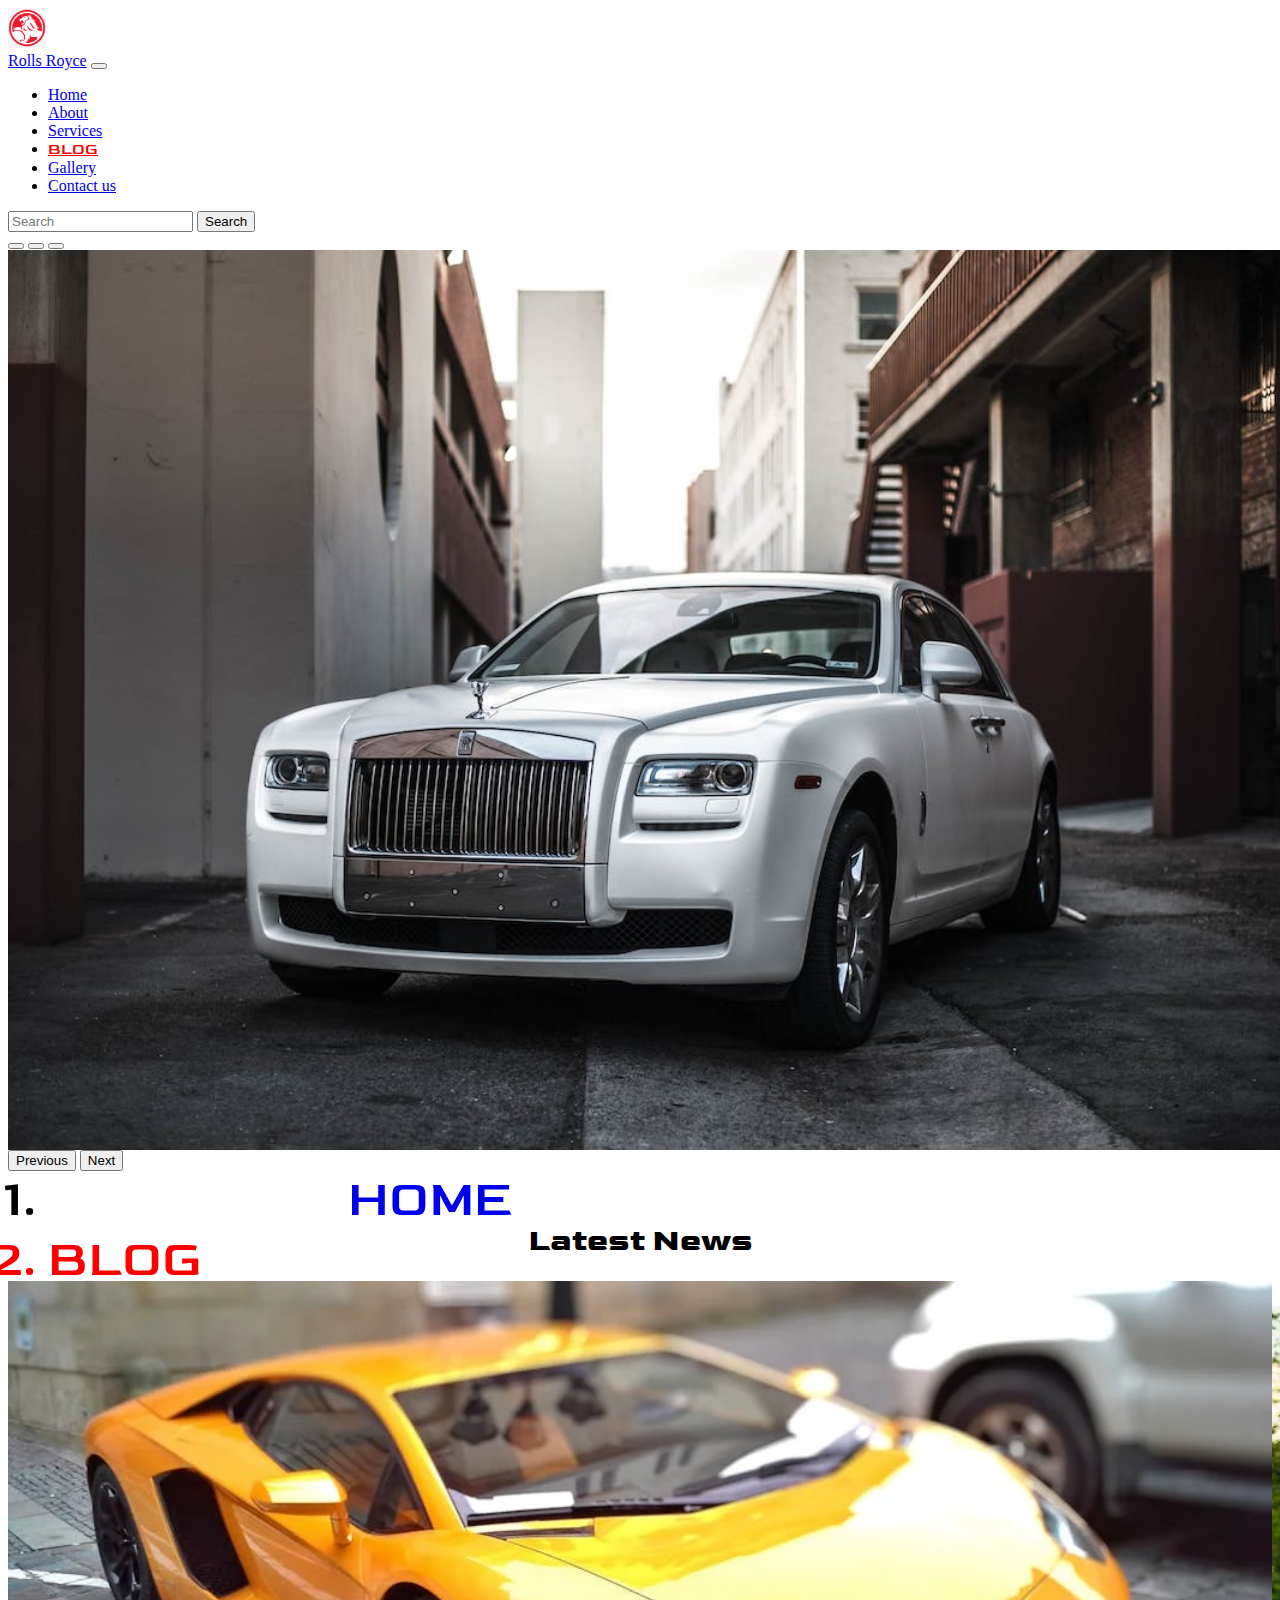
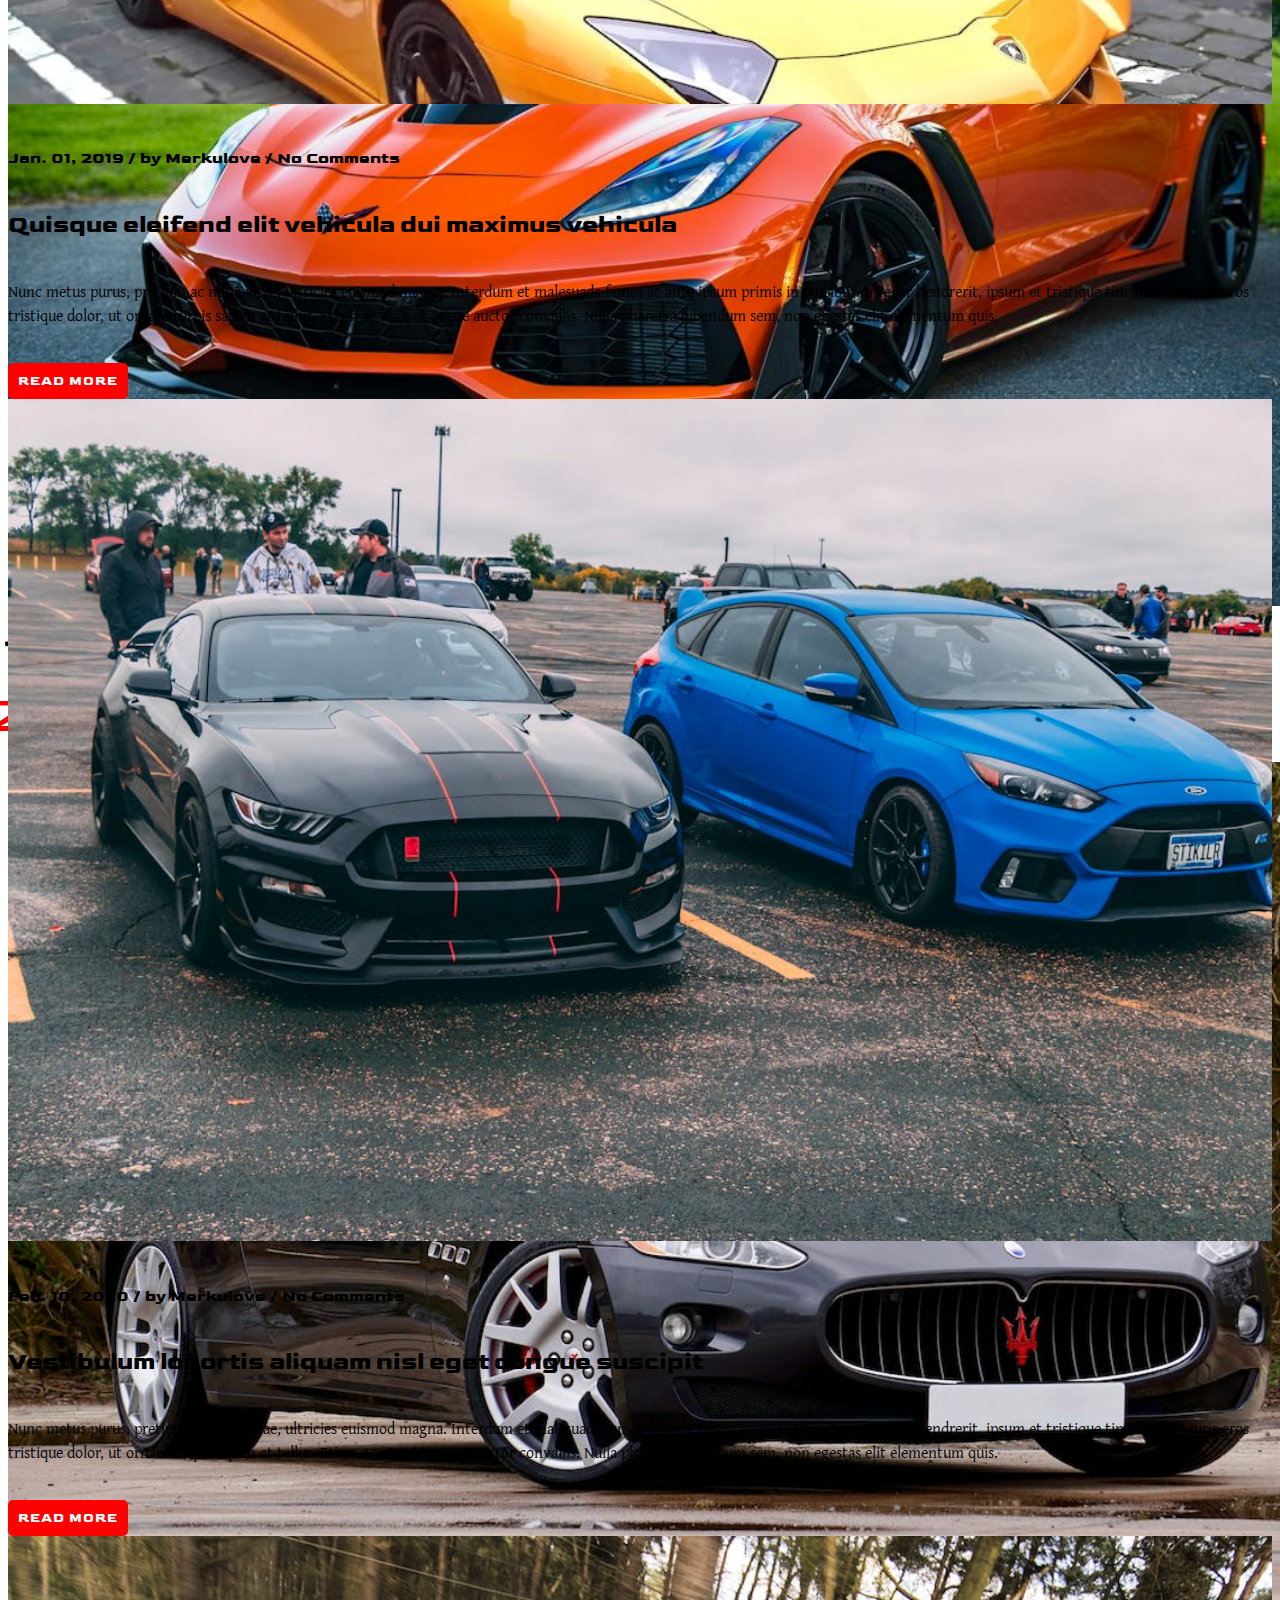
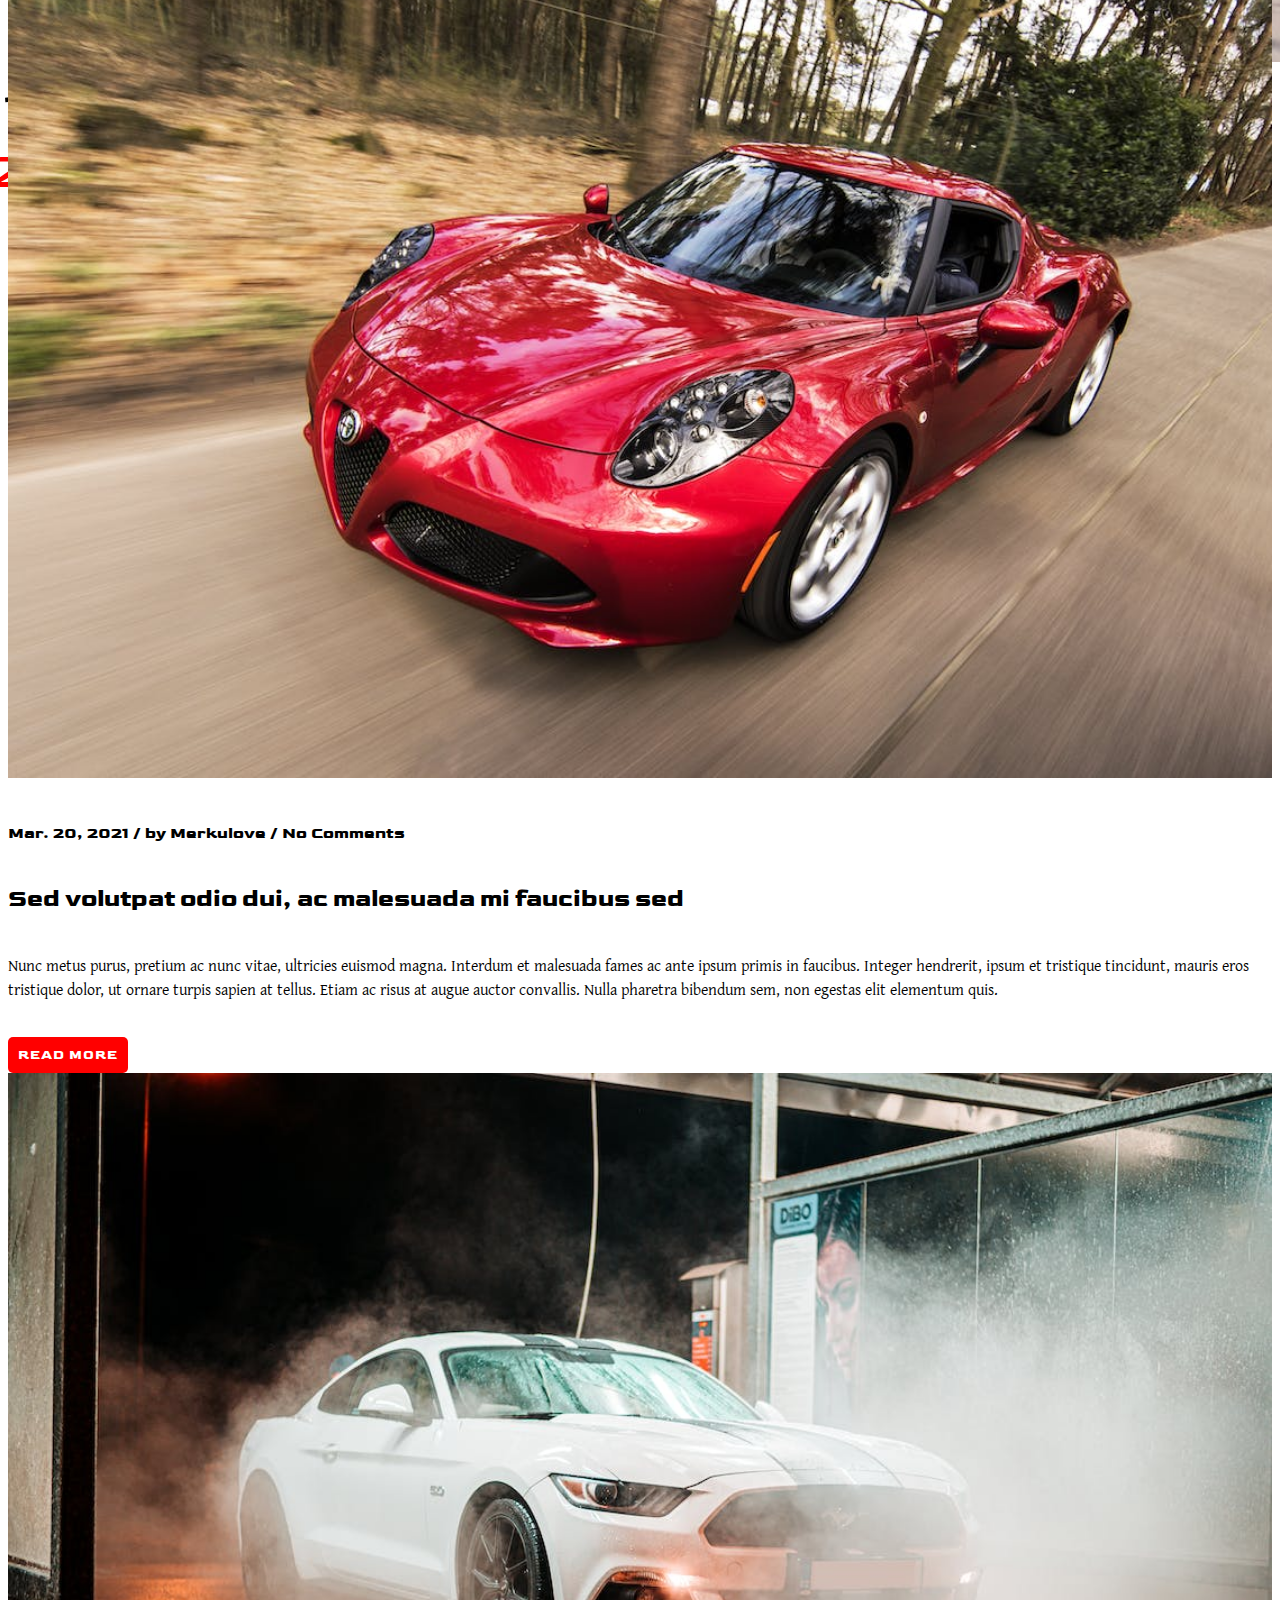
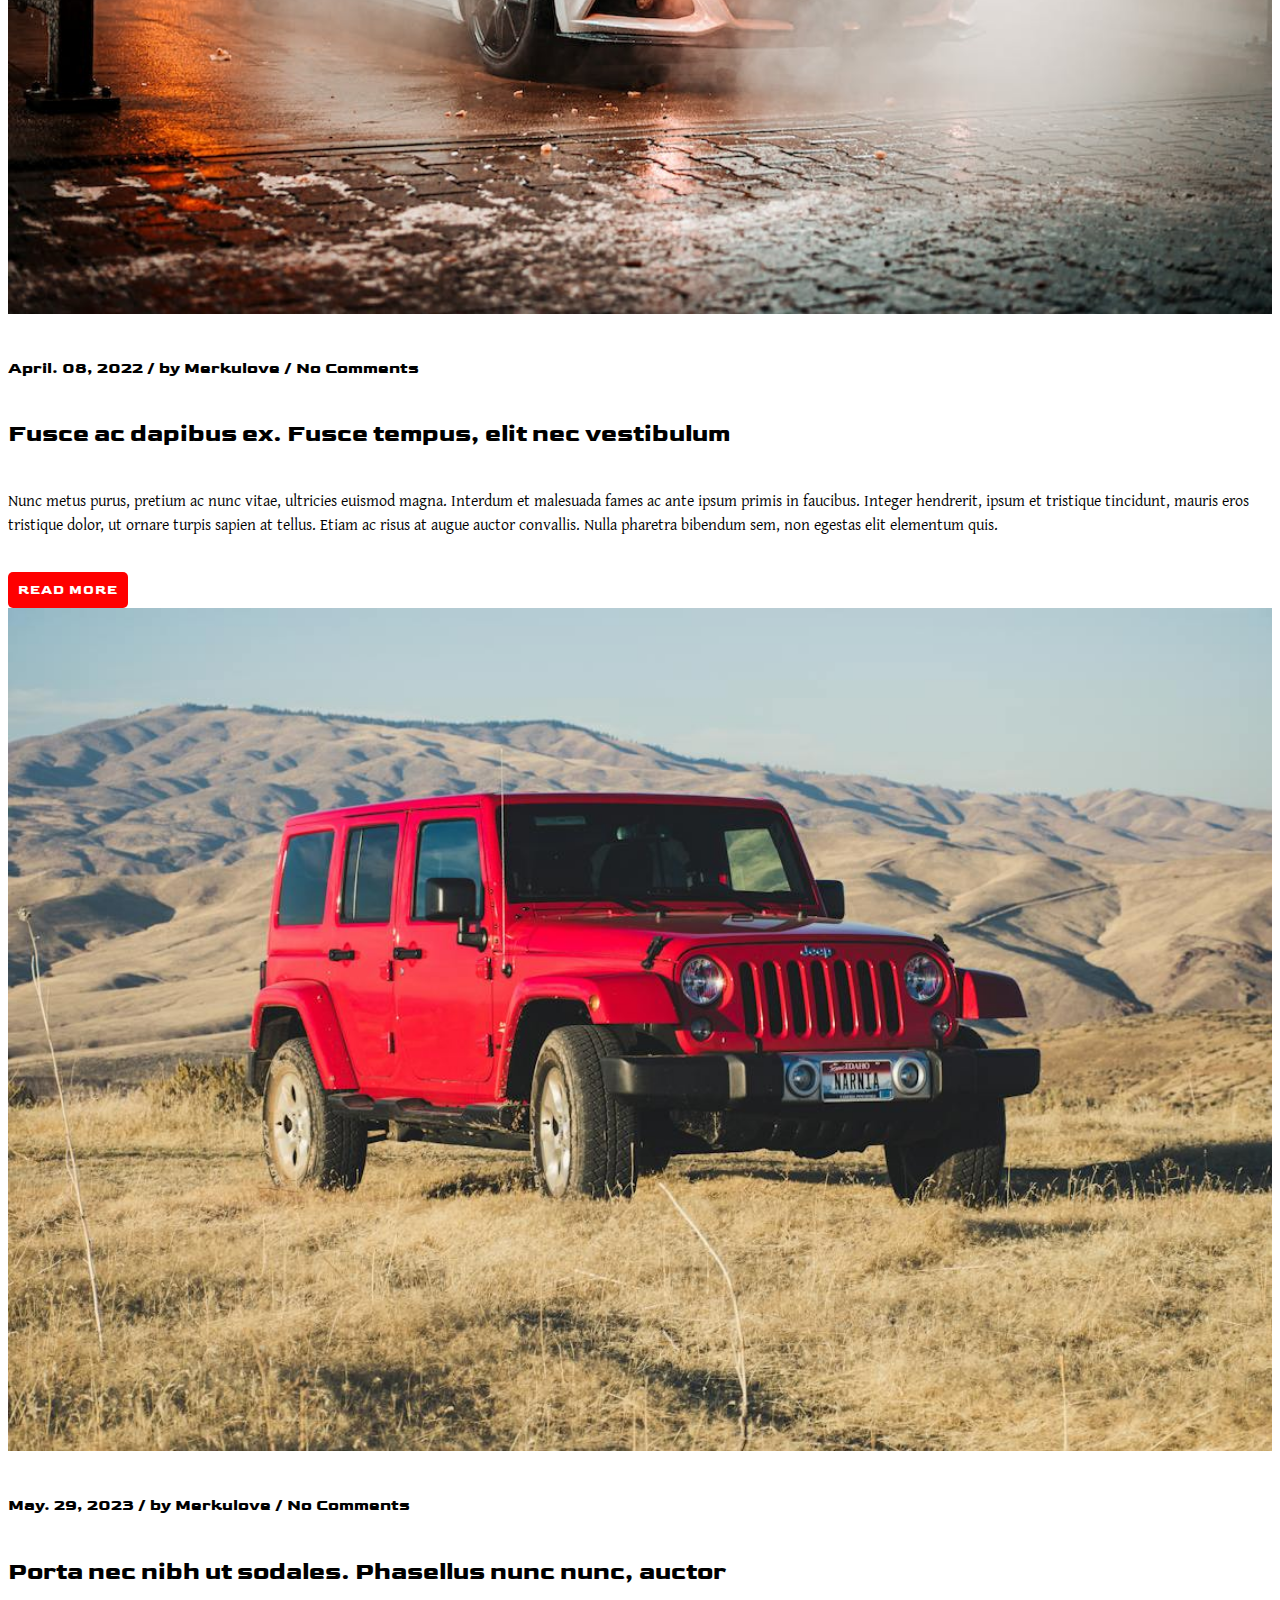
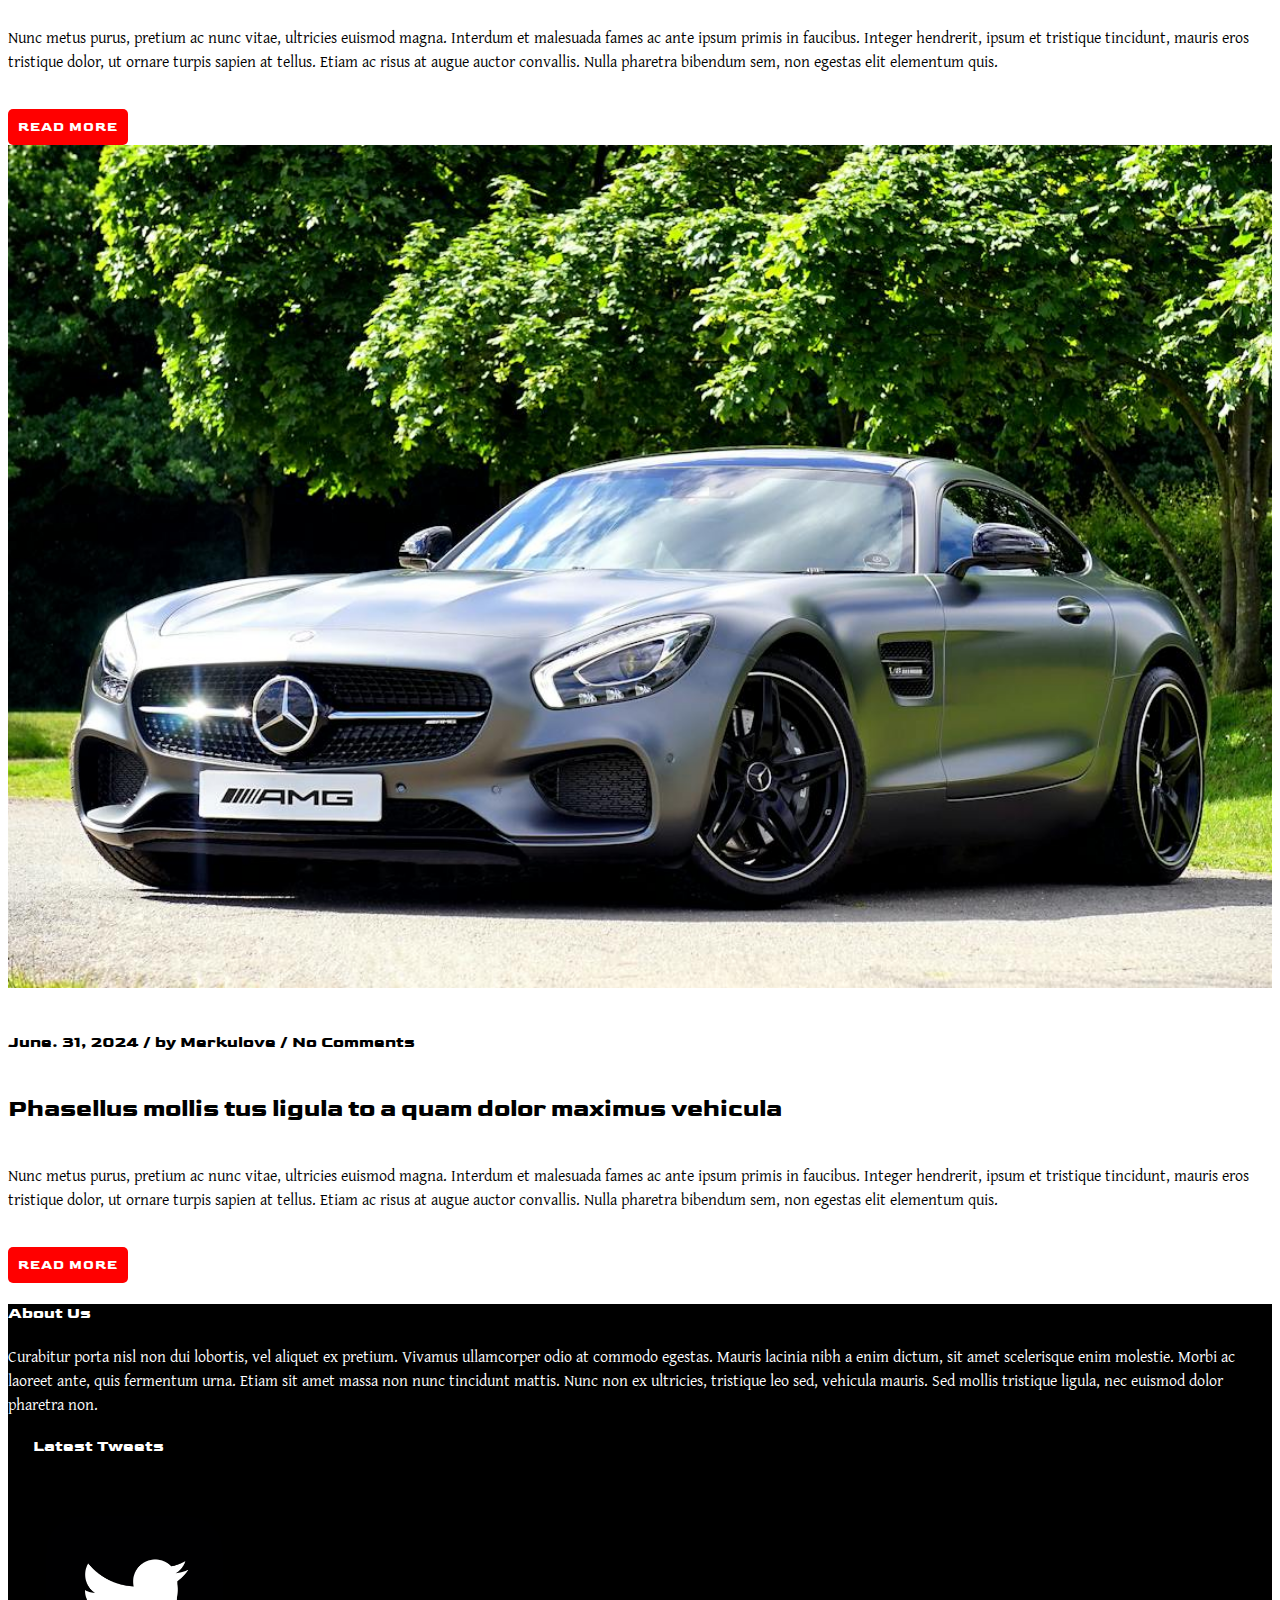
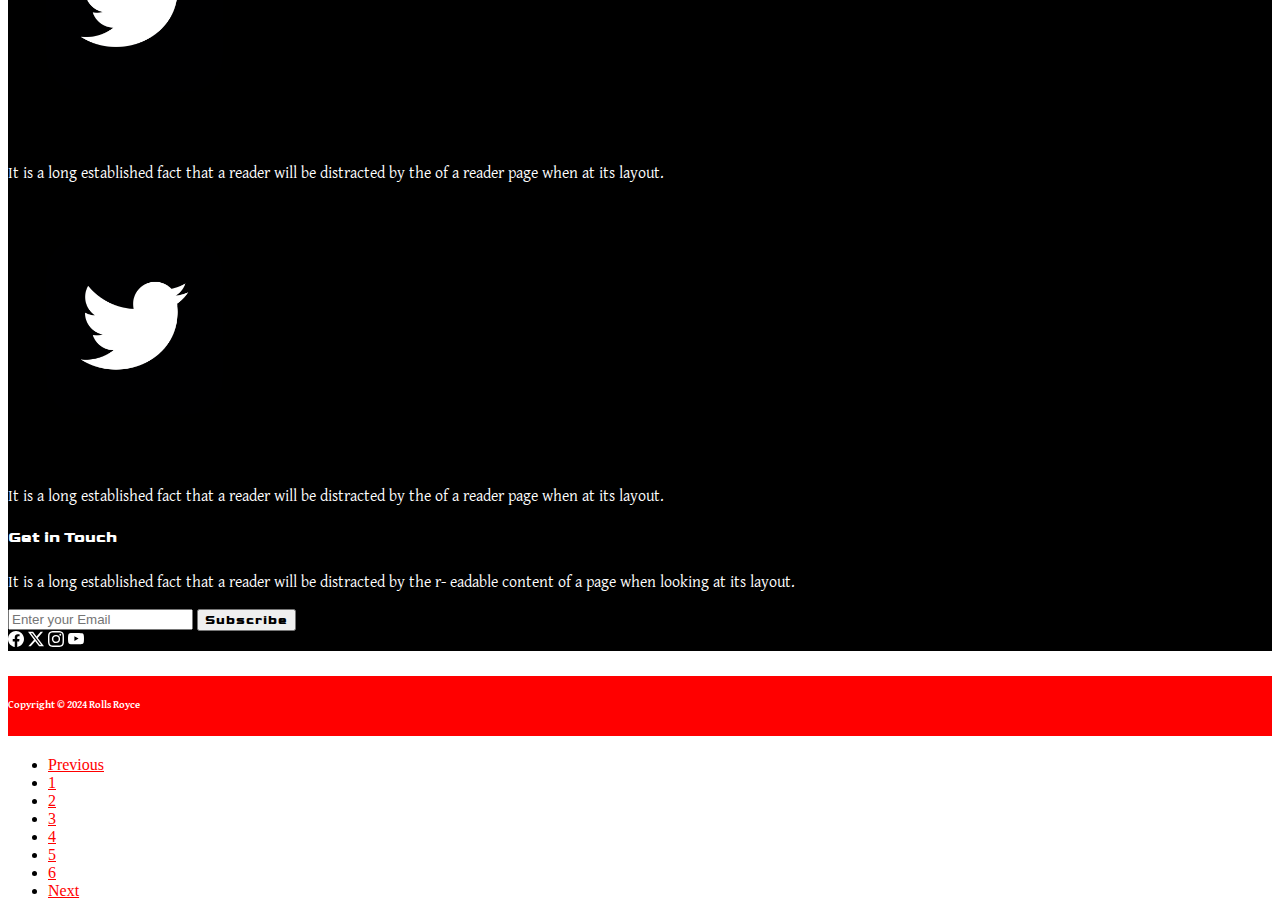
<file: blog.html>
<!DOCTYPE html>
<html lang="en">
<head>
    <meta charset="UTF-8">
    <meta http-equiv="X-UA-Compatible" content="IE=edge">
    <meta name="viewport" content="width=device-width, initial-scale=1.0">
    <title>Rolls Royce Multipage Bootstrap Website</title>
    <meta name="description" content="ROLLS-ROYCE AMETHYST DROPTAIL. A Coachbuild masterpiece for one visionary owner, inspired by their beloved son's birthstone. Legacy, craft, and inspiration.">
    <link rel="shortcut icon" href="./assets/465-4656806_holden-logo-png.png" type="image/x-icon">
    <link rel="stylesheet" href="style.css">

 <!-- Bootstrap css links -->
    
 <link href="https://cdn.jsdelivr.net/npm/bootstrap@5.2.3/dist/css/bootstrap.min.css" rel="stylesheet" integrity="sha384-rbsA2VBKQhggwzxH7pPCaAqO46MgnOM80zW1RWuH61DGLwZJEdK2Kadq2F9CUG65" crossorigin="anonymous">
</head>
<body>
   
    <!-- Header section -->

    <header>
<nav class="navbar navbar-expand-lg bg-light">
    <img src="./assets/465-4656806_holden-logo-png.png" alt="" width="3%" class="mainlogo">
  <div class="container-fluid">
    <a class="navbar-brand" href="#">Rolls Royce</a>
    <button class="navbar-toggler" type="button" data-bs-toggle="collapse" data-bs-target="#navbarSupportedContent" aria-controls="navbarSupportedContent" aria-expanded="false" aria-label="Toggle navigation">
      <span class="navbar-toggler-icon"></span>
    </button>
    <div class="collapse navbar-collapse" id="navbarSupportedContent">
      <ul class="navbar-nav me-auto mb-2 mb-lg-0">
        <li class="nav-item">
          <a class="nav-link" href="./index.html">Home</a>
        </li>
        <li class="nav-item">
          <a class="nav-link" href="./about.html">About</a>
        </li>
        <li class="nav-item">
            <a class="nav-link" href="./services.html">Services</a>
          </li>
        <li class="nav-item">
          <a class="nav-link active" style="color: red;" id="activeblog" aria-current="page" href="./blog.html">BLOG</a>
        </li>
        <li class="nav-item">
            <a class="nav-link" href="./gallery.html">Gallery</a>
          </li>
          <li class="nav-item">
            <a class="nav-link" href="./contact.html">Contact us</a>
          </li>
      </ul>
      <form class="d-flex" role="search">
        <input class="form-control me-2" type="search" placeholder="Search" aria-label="Search">
        <button class="btn btn-outline-dark" type="submit">Search</button>
      </form>
    </div>
  </div>
</nav>
    </header>
    
    <!-- landingPagesection -->

    <section>
<div id="carouselExampleCaptions" class="carousel slide carousel-fade" data-bs-ride="false">
  <div class="carousel-indicators">
    <button type="button" data-bs-target="#carouselExampleCaptions" data-bs-slide-to="0" class="active" aria-current="true" aria-label="Slide 1"></button>
    <button type="button" data-bs-target="#carouselExampleCaptions" data-bs-slide-to="1" aria-label="Slide 2"></button>
    <button type="button" data-bs-target="#carouselExampleCaptions" data-bs-slide-to="2" aria-label="Slide 3"></button>
  </div>
  <div class="carousel-inner  carousal-image">
    <div class="carousel-item active">
      <img src="./assets/rollsroyceimg.jpeg" class="d-block w-100" alt="...">
      <div class="carousel-caption d-none d-md-block">
        <nav aria-label="breadcrumb">
          <ol class="breadcrumb">
            <li class="breadcrumb-item" style="font-size: 50px;"  id="homeabout"><a href="./index.html">HOME</a></li>
            <li class="breadcrumb-item active" style="color: red ; font-size: 50px;" id="bloghome" > BLOG</li>

          </ol>
        </nav>
      </div>
    </div>
    <div class="carousel-item">
      <img src="./assets/landingimg22.jpeg" class="d-block w-100" alt="...">
      <div class="carousel-caption d-none d-md-block">
        <nav aria-label="breadcrumb">
          <ol class="breadcrumb">
            <li class="breadcrumb-item" style="font-size: 50px;"  id="homeabout"><a href="./index.html">HOME</a></li>
            <li class="breadcrumb-item active" style="color: red ; font-size: 50px;" id="bloghome" aria-current="page">BLOG</li>

          </ol>
        </nav>
      </div>
    </div>
    <div class="carousel-item">
      <img src="./assets/pexels-photo-977003.jpeg" class="d-block w-100" alt="...">
      <div class="carousel-caption d-none d-md-block">
        <nav aria-label="breadcrumb">
          <ol class="breadcrumb">
            <li class="breadcrumb-item" style="font-size: 50px;"  id="homeabout"><a href="./index.html">HOME</a></li>
            <li class="breadcrumb-item  active" style="color: red ; font-size: 50px;" id="bloghome" aria-current="page">BLOG</li>

          </ol>
        </nav>
      </div>
    </div>
  </div>
  <button class="carousel-control-prev" type="button" data-bs-target="#carouselExampleCaptions" data-bs-slide="prev">
    <span class="carousel-control-prev-icon" aria-hidden="true"></span>
    <span class="visually-hidden">Previous</span>
  </button>
  <button class="carousel-control-next" type="button" data-bs-target="#carouselExampleCaptions" data-bs-slide="next">
    <span class="carousel-control-next-icon" aria-hidden="true"></span>
    <span class="visually-hidden">Next</span>
  </button>
</div>
    </section>

<!-- Blog section -->

<h1 class="blogmainhead">Latest News</h1>
<div class="container mt-5">
<div class="row gy-5">
  <div class="col-sm-12 col-md-6 col-lg-6">
    <img src="./assets/lamborghini-brno-racing-car-automobiles-39855.webp" alt="" width="100%" height="423px" style="object-fit: cover;" class="blog1img">
    <h4 class="blogsubhead">Jan. 01, 2019 / by Merkulove / No Comments</h4>
    <h2 class="bloghead">Quisque eleifend elit vehicula dui maximus vehicula</h2>
    <p class="blogpara">Nunc metus purus, pretium ac nunc vitae, ultricies euismod magna. Interdum et malesuada fames ac ante ipsum primis in faucibus. Integer hendrerit, ipsum et tristique tincidunt, mauris eros tristique dolor, ut ornare turpis sapien at tellus. Etiam ac risus at augue auctor convallis. Nulla pharetra bibendum sem, non egestas elit elementum quis.</p>
    <button class="blogbtn">READ MORE</button>
  </div>
  <div class="col-sm-12 col-md-6 col-lg-6">
    <img src="./assets/blog222.jpeg"  alt="" width="100%" class="blog2img">
    <h4 class="blogsubhead">Feb. 10, 2020 / by Merkulove / No Comments</h4>
    <h2 class="bloghead">Vestibulum lobortis aliquam nisl eget congue suscipit</h2>
    <p class="blogpara">Nunc metus purus, pretium ac nunc vitae, ultricies euismod magna. Interdum et malesuada fames ac ante ipsum primis in faucibus. Integer hendrerit, ipsum et tristique tincidunt, mauris eros tristique dolor, ut ornare turpis sapien at tellus. Etiam ac risus at augue auctor convallis. Nulla pharetra bibendum sem, non egestas elit elementum quis.</p>
    <button class="blogbtn">READ MORE</button>

  </div>
  <div class="col-sm-12 col-md-6 col-lg-6">
    <img src="./assets/blogimg3.jpeg" alt="" width="100%">
    <h4 class="blogsubhead">Mar. 20, 2021 / by Merkulove / No Comments</h4>
    <h2 class="bloghead">Sed volutpat odio dui, ac malesuada mi faucibus sed</h2>
    <p class="blogpara">Nunc metus purus, pretium ac nunc vitae, ultricies euismod magna. Interdum et malesuada fames ac ante ipsum primis in faucibus. Integer hendrerit, ipsum et tristique tincidunt, mauris eros tristique dolor, ut ornare turpis sapien at tellus. Etiam ac risus at augue auctor convallis. Nulla pharetra bibendum sem, non egestas elit elementum quis.</p>
    <button class="blogbtn">READ MORE</button>

  </div>
  <div class="col-sm-12 col-md-6 col-lg-6">
    <img src="./assets/blogimg4.jpeg" alt="" width="100%">
    <h4 class="blogsubhead">April. 08, 2022 / by Merkulove / No Comments</h4>
    <h2 class="bloghead">Fusce ac dapibus ex. Fusce tempus, elit nec vestibulum</h2>
    <p class="blogpara">Nunc metus purus, pretium ac nunc vitae, ultricies euismod magna. Interdum et malesuada fames ac ante ipsum primis in faucibus. Integer hendrerit, ipsum et tristique tincidunt, mauris eros tristique dolor, ut ornare turpis sapien at tellus. Etiam ac risus at augue auctor convallis. Nulla pharetra bibendum sem, non egestas elit elementum quis.</p>
    <button class="blogbtn">READ MORE</button>

  </div>
  <div class="col-sm-12 col-md-6 col-lg-6">
    <img src="./assets/blogimgone1.jpeg" alt="" width="100%" style="object-fit: cover;">
    <h4 class="blogsubhead">May. 29, 2023 / by Merkulove / No Comments</h4>
    <h2 class="bloghead">Porta nec nibh ut sodales. Phasellus nunc nunc, auctor</h2>
    <p class="blogpara">Nunc metus purus, pretium ac nunc vitae, ultricies euismod magna. Interdum et malesuada fames ac ante ipsum primis in faucibus. Integer hendrerit, ipsum et tristique tincidunt, mauris eros tristique dolor, ut ornare turpis sapien at tellus. Etiam ac risus at augue auctor convallis. Nulla pharetra bibendum sem, non egestas elit elementum quis.</p>
    <button class="blogbtn">READ MORE</button>

  </div>
  <div class="col-sm-12 col-md-6 col-lg-6">
    <img src="./assets/blogimgone.jpeg" alt="" width="100%">
    <h4 class="blogsubhead">June. 31, 2024 / by Merkulove / No Comments</h4>
    <h2 class="bloghead">Phasellus mollis tus ligula to a quam dolor maximus vehicula</h2>
    <p class="blogpara">Nunc metus purus, pretium ac nunc vitae, ultricies euismod magna. Interdum et malesuada fames ac ante ipsum primis in faucibus. Integer hendrerit, ipsum et tristique tincidunt, mauris eros tristique dolor, ut ornare turpis sapien at tellus. Etiam ac risus at augue auctor convallis. Nulla pharetra bibendum sem, non egestas elit elementum quis.</p>
    <button class="blogbtn">READ MORE</button>

  </div>
</div>
</div>


    <!-- Footer -->

    <section>
<div class="bgcolor mt-5">
  <div class="container pt-5 pb-5">
    <div class="row">
      <div class="col-lg-4">
<h4 class="footerA">About Us</h4>
<p class="footerpara1">Curabitur porta nisl non dui lobortis, vel aliquet ex pretium. Vivamus ullamcorper odio at commodo egestas. Mauris lacinia nibh a enim dictum, sit amet scelerisque enim molestie. Morbi ac laoreet ante, quis fermentum urna. Etiam sit amet massa non nunc tincidunt mattis. Nunc non ex ultricies, tristique leo sed, vehicula mauris. Sed mollis tristique ligula, nec euismod dolor pharetra non.</p>
      </div>
      <div class="col-lg-4">
        <h4 class="latesthead">Latest Tweets</h4>
        <div class="d-flex">
          <img src="./assets/twitter-logo-twitter-icon-transparent-free-free-png.webp" alt="" width="20%" class="tiwtimg">
          <p class="tweetscontent">It is a long established fact that a reader will be distracted by the of a reader page when at its layout.</p>
        </div>
        <div class="d-flex">
          <img src="./assets/twitter-logo-twitter-icon-transparent-free-free-png.webp" alt="" width="20%" class="tiwtimg">
          <p class="tweetscontent">It is a long established fact that a reader will be distracted by the of a reader page when at its layout.</p>
        </div>
      </div>
      <div class="col-lg-4">
        <h4 class="footerB">Get in Touch</h4>
        <p  class="footerpara3">It is a long established fact that a reader will be distracted by the r- eadable content of a page when looking at its layout.</p>
        <form>
          <div class="mb-3 d-flex gap-4">
            <input type="email" placeholder="Enter your Email" class="form-control" id="exampleInputEmail1" aria-describedby="emailHelp">
            <button type="submit" class="btn btn-danger" id="footerbtn">Subscribe</button>
          </div>
          <div class="d-flex gap-4 mt-4">
            <svg xmlns="http://www.w3.org/2000/svg" width="16" height="16" fill="currentColor" class="bi bi-facebook" viewBox="0 0 16 16">
              <path d="M16 8.049c0-4.446-3.582-8.05-8-8.05C3.58 0-.002 3.603-.002 8.05c0 4.017 2.926 7.347 6.75 7.951v-5.625h-2.03V8.05H6.75V6.275c0-2.017 1.195-3.131 3.022-3.131.876 0 1.791.157 1.791.157v1.98h-1.009c-.993 0-1.303.621-1.303 1.258v1.51h2.218l-.354 2.326H9.25V16c3.824-.604 6.75-3.934 6.75-7.951"/>
            </svg>
            <svg xmlns="http://www.w3.org/2000/svg" width="16" height="16" fill="currentColor" class="bi bi-twitter-x" viewBox="0 0 16 16">
              <path d="M12.6.75h2.454l-5.36 6.142L16 15.25h-4.937l-3.867-5.07-4.425 5.07H.316l5.733-6.57L0 .75h5.063l3.495 4.633L12.601.75Zm-.86 13.028h1.36L4.323 2.145H2.865z"/>
            </svg>
            <svg xmlns="http://www.w3.org/2000/svg" width="16" height="16" fill="currentColor" class="bi bi-instagram" viewBox="0 0 16 16">
              <path d="M8 0C5.829 0 5.556.01 4.703.048 3.85.088 3.269.222 2.76.42a3.9 3.9 0 0 0-1.417.923A3.9 3.9 0 0 0 .42 2.76C.222 3.268.087 3.85.048 4.7.01 5.555 0 5.827 0 8.001c0 2.172.01 2.444.048 3.297.04.852.174 1.433.372 1.942.205.526.478.972.923 1.417.444.445.89.719 1.416.923.51.198 1.09.333 1.942.372C5.555 15.99 5.827 16 8 16s2.444-.01 3.298-.048c.851-.04 1.434-.174 1.943-.372a3.9 3.9 0 0 0 1.416-.923c.445-.445.718-.891.923-1.417.197-.509.332-1.09.372-1.942C15.99 10.445 16 10.173 16 8s-.01-2.445-.048-3.299c-.04-.851-.175-1.433-.372-1.941a3.9 3.9 0 0 0-.923-1.417A3.9 3.9 0 0 0 13.24.42c-.51-.198-1.092-.333-1.943-.372C10.443.01 10.172 0 7.998 0zm-.717 1.442h.718c2.136 0 2.389.007 3.232.046.78.035 1.204.166 1.486.275.373.145.64.319.92.599s.453.546.598.92c.11.281.24.705.275 1.485.039.843.047 1.096.047 3.231s-.008 2.389-.047 3.232c-.035.78-.166 1.203-.275 1.485a2.5 2.5 0 0 1-.599.919c-.28.28-.546.453-.92.598-.28.11-.704.24-1.485.276-.843.038-1.096.047-3.232.047s-2.39-.009-3.233-.047c-.78-.036-1.203-.166-1.485-.276a2.5 2.5 0 0 1-.92-.598 2.5 2.5 0 0 1-.6-.92c-.109-.281-.24-.705-.275-1.485-.038-.843-.046-1.096-.046-3.233s.008-2.388.046-3.231c.036-.78.166-1.204.276-1.486.145-.373.319-.64.599-.92s.546-.453.92-.598c.282-.11.705-.24 1.485-.276.738-.034 1.024-.044 2.515-.045zm4.988 1.328a.96.96 0 1 0 0 1.92.96.96 0 0 0 0-1.92m-4.27 1.122a4.109 4.109 0 1 0 0 8.217 4.109 4.109 0 0 0 0-8.217m0 1.441a2.667 2.667 0 1 1 0 5.334 2.667 2.667 0 0 1 0-5.334"/>
            </svg>
            <svg xmlns="http://www.w3.org/2000/svg" width="16" height="16" fill="currentColor" class="bi bi-youtube" viewBox="0 0 16 16">
              <path d="M8.051 1.999h.089c.822.003 4.987.033 6.11.335a2.01 2.01 0 0 1 1.415 1.42c.101.38.172.883.22 1.402l.01.104.022.26.008.104c.065.914.073 1.77.074 1.957v.075c-.001.194-.01 1.108-.082 2.06l-.008.105-.009.104c-.05.572-.124 1.14-.235 1.558a2.01 2.01 0 0 1-1.415 1.42c-1.16.312-5.569.334-6.18.335h-.142c-.309 0-1.587-.006-2.927-.052l-.17-.006-.087-.004-.171-.007-.171-.007c-1.11-.049-2.167-.128-2.654-.26a2.01 2.01 0 0 1-1.415-1.419c-.111-.417-.185-.986-.235-1.558L.09 9.82l-.008-.104A31 31 0 0 1 0 7.68v-.123c.002-.215.01-.958.064-1.778l.007-.103.003-.052.008-.104.022-.26.01-.104c.048-.519.119-1.023.22-1.402a2.01 2.01 0 0 1 1.415-1.42c.487-.13 1.544-.21 2.654-.26l.17-.007.172-.006.086-.003.171-.007A100 100 0 0 1 7.858 2zM6.4 5.209v4.818l4.157-2.408z"/>
            </svg>
          </div>
     
        </form>
      </div>
    </div>
  </div>
</div>
    </section>
    
    <!-- Last footer -->

 <section>
<div class="lbgcolor col-md-d-block ">
  <div class="container d-flex justify-content-lg-between justify-content-md-center justify-content-sm-center">
    <h6>Copyright © 2024 Rolls Royce</h6>
    <h6> All rights reserved</h6>

  </div>
</div>
 </section>

  <!-- Pagination Section -->
 
  <section>
    <div class="container" id="pagination">
      <nav aria-label="Page navigation example">
        <ul class="pagination mx-auto">
          <li class="page-item"><a class="page-link" href="#">Previous</a></li>
          <li class="page-item"><a class="page-link" href="./index.html">1</a></li>
          <li class="page-item"><a class="page-link" href="./about.html">2</a></li>
          <li class="page-item"><a class="page-link" href="./services.html">3</a></li>
          <li class="page-item"><a class="page-link" href="./blog.html">4</a></li>
          <li class="page-item"><a class="page-link" href="./gallery.html">5</a></li>
          <li class="page-item"><a class="page-link" href="./contact.html">6</a></li>
          <li class="page-item"><a class="page-link" href=".#">Next</a></li>
        </ul>
      </nav>
    </div>
    
   </section>

    <!-- Bootstrap javascript links -->

    <script src="https://cdn.jsdelivr.net/npm/bootstrap@5.2.3/dist/js/bootstrap.bundle.min.js" integrity="sha384-kenU1KFdBIe4zVF0s0G1M5b4hcpxyD9F7jL+jjXkk+Q2h455rYXK/7HAuoJl+0I4" crossorigin="anonymous"></script>
    <script src="https://cdn.jsdelivr.net/npm/@popperjs/core@2.11.6/dist/umd/popper.min.js" integrity="sha384-oBqDVmMz9ATKxIep9tiCxS/Z9fNfEXiDAYTujMAeBAsjFuCZSmKbSSUnQlmh/jp3" crossorigin="anonymous"></script>
<script src="https://cdn.jsdelivr.net/npm/bootstrap@5.2.3/dist/js/bootstrap.min.js" integrity="sha384-cuYeSxntonz0PPNlHhBs68uyIAVpIIOZZ5JqeqvYYIcEL727kskC66kF92t6Xl2V" crossorigin="anonymous"></script>
</body>
</html>
</file>
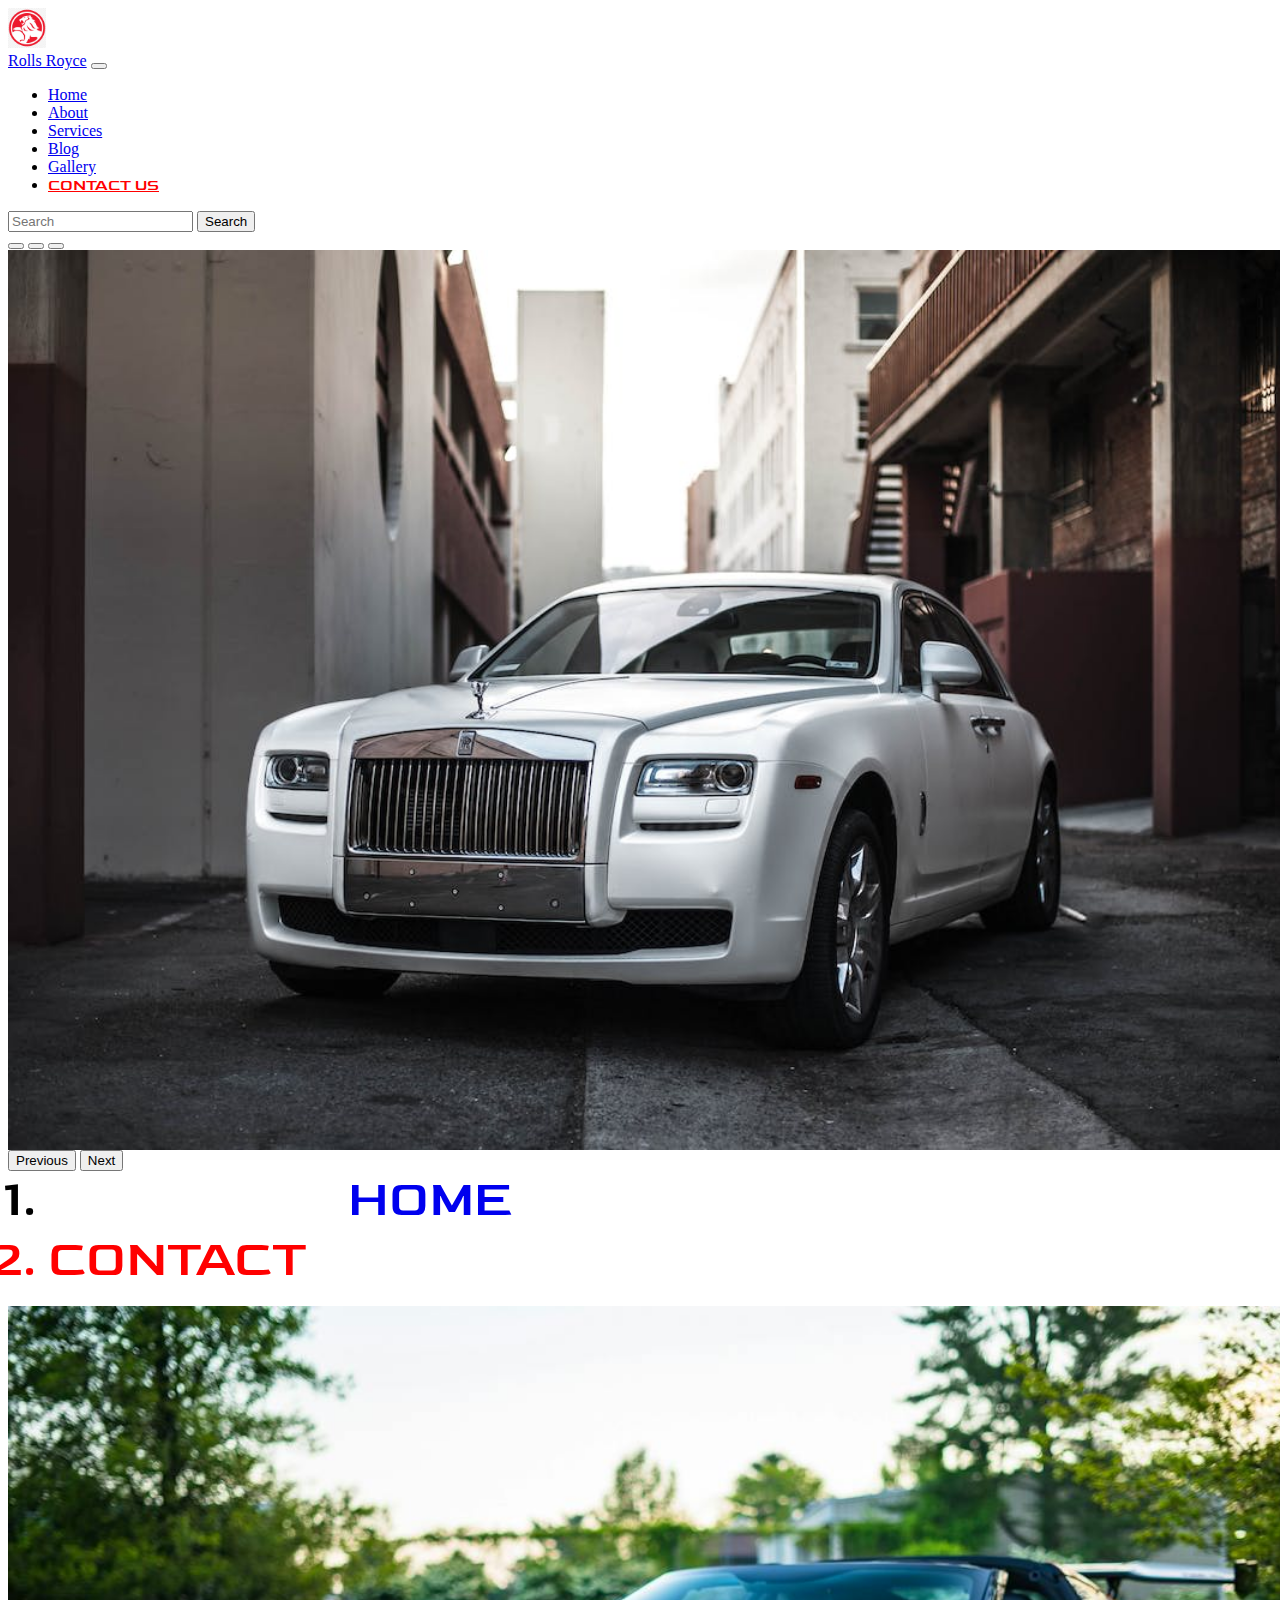
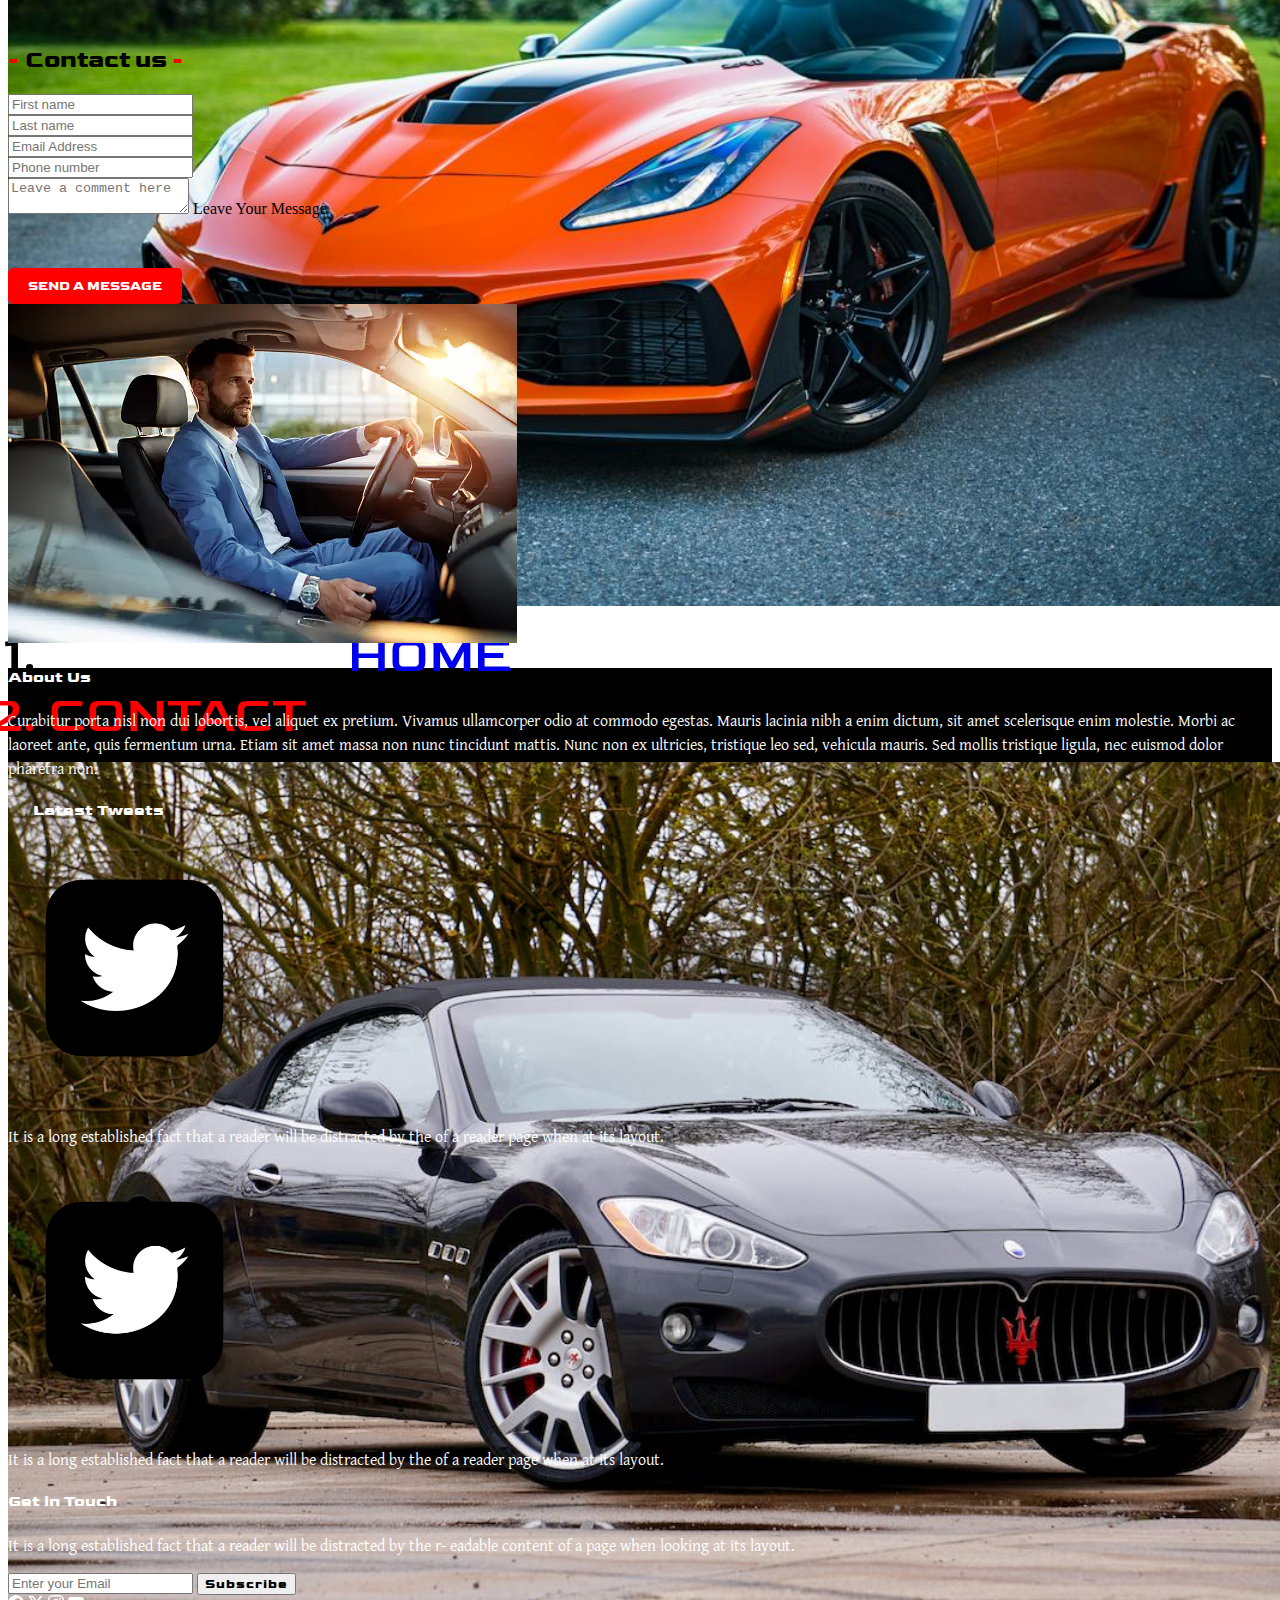
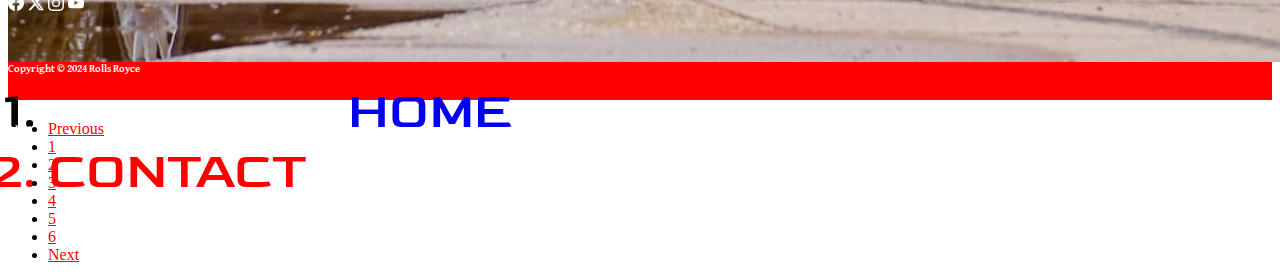
<file: contact.html>
<!DOCTYPE html>
<html lang="en">
<head>
    <meta charset="UTF-8">
    <meta http-equiv="X-UA-Compatible" content="IE=edge">
    <meta name="viewport" content="width=device-width, initial-scale=1.0">
    <title>Rolls Royce Multipage Bootstrap Website</title>
    <meta name="description" content="ROLLS-ROYCE AMETHYST DROPTAIL. A Coachbuild masterpiece for one visionary owner, inspired by their beloved son's birthstone. Legacy, craft, and inspiration.">
    <link rel="shortcut icon" href="./assets/465-4656806_holden-logo-png.png" type="image/x-icon">
    <link rel="stylesheet" href="style.css">

 <!-- Bootstrap css links -->
    
 <link href="https://cdn.jsdelivr.net/npm/bootstrap@5.2.3/dist/css/bootstrap.min.css" rel="stylesheet" integrity="sha384-rbsA2VBKQhggwzxH7pPCaAqO46MgnOM80zW1RWuH61DGLwZJEdK2Kadq2F9CUG65" crossorigin="anonymous">
</head>
<body>
   
    <!-- Header section -->

    <header>
<nav class="navbar navbar-expand-lg bg-light">
    <img src="./assets/465-4656806_holden-logo-png.png" alt="" width="3%" class="mainlogo">
  <div class="container-fluid">
    <a class="navbar-brand" href="#">Rolls Royce</a>
    <button class="navbar-toggler" type="button" data-bs-toggle="collapse" data-bs-target="#navbarSupportedContent" aria-controls="navbarSupportedContent" aria-expanded="false" aria-label="Toggle navigation">
      <span class="navbar-toggler-icon"></span>
    </button>
    <div class="collapse navbar-collapse" id="navbarSupportedContent">
      <ul class="navbar-nav me-auto mb-2 mb-lg-0">
        <li class="nav-item">
          <a class="nav-link"  href="./index.html">Home</a>
        </li>
        <li class="nav-item">
          <a class="nav-link" href="./about.html">About</a>
        </li>
        <li class="nav-item">
            <a class="nav-link" href="./services.html">Services</a>
          </li>
        <li class="nav-item">
          <a class="nav-link" href="./blog.html">Blog</a>
        </li>
        <li class="nav-item">
            <a class="nav-link" href="./gallery.html">Gallery</a>
          </li>
          <li class="nav-item">
            <a class="nav-link active" style="color: red;" id="activecontact" aria-current="page" href="./contact.html">CONTACT US</a>
          </li>
      </ul>
      <form class="d-flex" role="search">
        <input class="form-control me-2" type="search" placeholder="Search" aria-label="Search">
        <button class="btn btn-outline-dark" type="submit">Search</button>
      </form>
    </div>
  </div>
</nav>
    </header>
    
    <!-- landingPagesection -->

    <section>
<div id="carouselExampleCaptions" class="carousel slide carousel-fade" data-bs-ride="false">
  <div class="carousel-indicators">
    <button type="button" data-bs-target="#carouselExampleCaptions" data-bs-slide-to="0" class="active" aria-current="true" aria-label="Slide 1"></button>
    <button type="button" data-bs-target="#carouselExampleCaptions" data-bs-slide-to="1" aria-label="Slide 2"></button>
    <button type="button" data-bs-target="#carouselExampleCaptions" data-bs-slide-to="2" aria-label="Slide 3"></button>
  </div>
  <div class="carousel-inner  carousal-image">
    <div class="carousel-item active">
      <img src="./assets/rollsroyceimg.jpeg" class="d-block w-100" alt="...">
      <div class="carousel-caption d-none d-md-block">
        <nav aria-label="breadcrumb">
          <ol class="breadcrumb">
            <li class="breadcrumb-item" style="font-size: 50px;"  id="homeabout"><a href="./index.html">HOME</a></li>
            <li class="breadcrumb-item" style="color: red ; font-size: 50px;" id="abouthome" aria-current="page">CONTACT</li>
          </ol>
        </nav>
      </div>
    </div>
    <div class="carousel-item">
      <img src="./assets/landingimg22.jpeg" class="d-block w-100" alt="...">
      <div class="carousel-caption d-none d-md-block">
        <nav aria-label="breadcrumb">
          <ol class="breadcrumb">
            <li class="breadcrumb-item" style="font-size: 50px;"  id="homeabout"><a href="./index.html">HOME</a></li>
            <li class="breadcrumb-item actived" style="color: red ; font-size: 50px;" id="abouthome" aria-current="page">CONTACT</li>
          </ol>
        </nav>
      </div>
    </div>
    <div class="carousel-item">
      <img src="./assets/pexels-photo-977003.jpeg" class="d-block w-100" alt="...">
      <div class="carousel-caption d-none d-md-block">
        <nav aria-label="breadcrumb">
          <ol class="breadcrumb">
            <li class="breadcrumb-item" style="font-size: 50px;"  id="homeabout"><a href="./index.html">HOME</a></li>
            <li class="breadcrumb-item active" style="color: red ; font-size: 50px;" id="abouthome" aria-current="page">CONTACT</li>
          </ol>
        </nav>
      </div>
    </div>
  </div>
  <button class="carousel-control-prev" type="button" data-bs-target="#carouselExampleCaptions" data-bs-slide="prev">
    <span class="carousel-control-prev-icon" aria-hidden="true"></span>
    <span class="visually-hidden">Previous</span>
  </button>
  <button class="carousel-control-next" type="button" data-bs-target="#carouselExampleCaptions" data-bs-slide="next">
    <span class="carousel-control-next-icon" aria-hidden="true"></span>
    <span class="visually-hidden">Next</span>
  </button>
</div>
    </section>


<!-- Contact Section -->

<!-- <img src="./assets/mapimg.png" alt="" width="100%" class="mapimg"> -->
<div class="container my-5">
  <iframe src="https://www.google.com/maps/embed?pb=!1m18!1m12!1m3!1d124376.39477490327!2d80.09941385211793!3d13.050794302425663!2m3!1f0!2f0!3f0!3m2!1i1024!2i768!4f13.1!3m3!1m2!1s0x3a525e1d09a6fc8f%3A0x8414ca5417fbfa42!2sRolls-Royce%20Motor%20Cars!5e0!3m2!1sen!2sin!4v1710481318831!5m2!1sen!2sin" width="100%" height="450" style="border:0;" allowfullscreen="" loading="lazy" referrerpolicy="no-referrer-when-downgrade"></iframe>
</div>

<div class="container mt-5 text-center">
  <h2 class="contactmainhead"> <span style="color: red;">- </span>Contact us <span style="color: red;"> -</span></h2>
<div class="row mt-5">
  <div class="col-lg-6">
    <div class="row">
      <div class="col">
        <input type="text" class="form-control" placeholder="First name" aria-label="First name">
      </div>
      <div class="col">
        <input type="text" class="form-control" placeholder="Last name" aria-label="Last name">
      </div>
    </div>
    <div class="row mt-5">
      <div class="col">
        <input type="text" class="form-control" placeholder="Email Address" aria-label="Email Address">
      </div>
      <div class="col">
        <input type="text" class="form-control" placeholder="Phone number" aria-label="First name">
      </div>
      
    </div>
    <div class="form-floating mt-5">
      <textarea class="form-control" placeholder="Leave a comment here" id="floatingTextarea"></textarea>
      <label for="floatingTextarea">Leave Your Message</label>
    </div>
    <button class="contactbtn">SEND A MESSAGE</button>
  </div>
  <div class="col-lg-6">
    <img src="./assets/contactimg.webp" alt="" class="contactimg">
  </div>
</div>
</div>

    <!-- Footer -->

    <section>
<div class="bgcolor mt-5">
  <div class="container pt-5 pb-5">
    <div class="row">
      <div class="col-lg-4">
<h4 class="footerA">About Us</h4>
<p class="footerpara1">Curabitur porta nisl non dui lobortis, vel aliquet ex pretium. Vivamus ullamcorper odio at commodo egestas. Mauris lacinia nibh a enim dictum, sit amet scelerisque enim molestie. Morbi ac laoreet ante, quis fermentum urna. Etiam sit amet massa non nunc tincidunt mattis. Nunc non ex ultricies, tristique leo sed, vehicula mauris. Sed mollis tristique ligula, nec euismod dolor pharetra non.</p>
      </div>
      <div class="col-lg-4">
        <h4 class="latesthead">Latest Tweets</h4>
        <div class="d-flex">
          <img src="./assets/twitter-logo-twitter-icon-transparent-free-free-png.webp" alt="" width="20%" class="tiwtimg">
          <p class="tweetscontent">It is a long established fact that a reader will be distracted by the of a reader page when at its layout.</p>
        </div>
        <div class="d-flex">
          <img src="./assets/twitter-logo-twitter-icon-transparent-free-free-png.webp" alt="" width="20%" class="tiwtimg">
          <p class="tweetscontent">It is a long established fact that a reader will be distracted by the of a reader page when at its layout.</p>
        </div>
      </div>
      <div class="col-lg-4">
        <h4 class="footerB">Get in Touch</h4>
        <p  class="footerpara3">It is a long established fact that a reader will be distracted by the r- eadable content of a page when looking at its layout.</p>
        <form>
          <div class="mb-3 d-flex gap-4">
            <input type="email" placeholder="Enter your Email" class="form-control" id="exampleInputEmail1" aria-describedby="emailHelp">
            <button type="submit" class="btn btn-danger" id="footerbtn">Subscribe</button>
          </div>
          <div class="d-flex gap-4 mt-4">
            <svg xmlns="http://www.w3.org/2000/svg" width="16" height="16" fill="currentColor" class="bi bi-facebook" viewBox="0 0 16 16">
              <path d="M16 8.049c0-4.446-3.582-8.05-8-8.05C3.58 0-.002 3.603-.002 8.05c0 4.017 2.926 7.347 6.75 7.951v-5.625h-2.03V8.05H6.75V6.275c0-2.017 1.195-3.131 3.022-3.131.876 0 1.791.157 1.791.157v1.98h-1.009c-.993 0-1.303.621-1.303 1.258v1.51h2.218l-.354 2.326H9.25V16c3.824-.604 6.75-3.934 6.75-7.951"/>
            </svg>
            <svg xmlns="http://www.w3.org/2000/svg" width="16" height="16" fill="currentColor" class="bi bi-twitter-x" viewBox="0 0 16 16">
              <path d="M12.6.75h2.454l-5.36 6.142L16 15.25h-4.937l-3.867-5.07-4.425 5.07H.316l5.733-6.57L0 .75h5.063l3.495 4.633L12.601.75Zm-.86 13.028h1.36L4.323 2.145H2.865z"/>
            </svg>
            <svg xmlns="http://www.w3.org/2000/svg" width="16" height="16" fill="currentColor" class="bi bi-instagram" viewBox="0 0 16 16">
              <path d="M8 0C5.829 0 5.556.01 4.703.048 3.85.088 3.269.222 2.76.42a3.9 3.9 0 0 0-1.417.923A3.9 3.9 0 0 0 .42 2.76C.222 3.268.087 3.85.048 4.7.01 5.555 0 5.827 0 8.001c0 2.172.01 2.444.048 3.297.04.852.174 1.433.372 1.942.205.526.478.972.923 1.417.444.445.89.719 1.416.923.51.198 1.09.333 1.942.372C5.555 15.99 5.827 16 8 16s2.444-.01 3.298-.048c.851-.04 1.434-.174 1.943-.372a3.9 3.9 0 0 0 1.416-.923c.445-.445.718-.891.923-1.417.197-.509.332-1.09.372-1.942C15.99 10.445 16 10.173 16 8s-.01-2.445-.048-3.299c-.04-.851-.175-1.433-.372-1.941a3.9 3.9 0 0 0-.923-1.417A3.9 3.9 0 0 0 13.24.42c-.51-.198-1.092-.333-1.943-.372C10.443.01 10.172 0 7.998 0zm-.717 1.442h.718c2.136 0 2.389.007 3.232.046.78.035 1.204.166 1.486.275.373.145.64.319.92.599s.453.546.598.92c.11.281.24.705.275 1.485.039.843.047 1.096.047 3.231s-.008 2.389-.047 3.232c-.035.78-.166 1.203-.275 1.485a2.5 2.5 0 0 1-.599.919c-.28.28-.546.453-.92.598-.28.11-.704.24-1.485.276-.843.038-1.096.047-3.232.047s-2.39-.009-3.233-.047c-.78-.036-1.203-.166-1.485-.276a2.5 2.5 0 0 1-.92-.598 2.5 2.5 0 0 1-.6-.92c-.109-.281-.24-.705-.275-1.485-.038-.843-.046-1.096-.046-3.233s.008-2.388.046-3.231c.036-.78.166-1.204.276-1.486.145-.373.319-.64.599-.92s.546-.453.92-.598c.282-.11.705-.24 1.485-.276.738-.034 1.024-.044 2.515-.045zm4.988 1.328a.96.96 0 1 0 0 1.92.96.96 0 0 0 0-1.92m-4.27 1.122a4.109 4.109 0 1 0 0 8.217 4.109 4.109 0 0 0 0-8.217m0 1.441a2.667 2.667 0 1 1 0 5.334 2.667 2.667 0 0 1 0-5.334"/>
            </svg>
            <svg xmlns="http://www.w3.org/2000/svg" width="16" height="16" fill="currentColor" class="bi bi-youtube" viewBox="0 0 16 16">
              <path d="M8.051 1.999h.089c.822.003 4.987.033 6.11.335a2.01 2.01 0 0 1 1.415 1.42c.101.38.172.883.22 1.402l.01.104.022.26.008.104c.065.914.073 1.77.074 1.957v.075c-.001.194-.01 1.108-.082 2.06l-.008.105-.009.104c-.05.572-.124 1.14-.235 1.558a2.01 2.01 0 0 1-1.415 1.42c-1.16.312-5.569.334-6.18.335h-.142c-.309 0-1.587-.006-2.927-.052l-.17-.006-.087-.004-.171-.007-.171-.007c-1.11-.049-2.167-.128-2.654-.26a2.01 2.01 0 0 1-1.415-1.419c-.111-.417-.185-.986-.235-1.558L.09 9.82l-.008-.104A31 31 0 0 1 0 7.68v-.123c.002-.215.01-.958.064-1.778l.007-.103.003-.052.008-.104.022-.26.01-.104c.048-.519.119-1.023.22-1.402a2.01 2.01 0 0 1 1.415-1.42c.487-.13 1.544-.21 2.654-.26l.17-.007.172-.006.086-.003.171-.007A100 100 0 0 1 7.858 2zM6.4 5.209v4.818l4.157-2.408z"/>
            </svg>
          </div>
     
        </form>
      </div>
    </div>
  </div>
</div>
    </section>
    <!-- Last footer -->

 <section>
<div class="lbgcolor col-md-d-block ">
  <div class="container d-flex justify-content-lg-between justify-content-md-center justify-content-sm-center">
    <h6>Copyright © 2024 Rolls Royce</h6>
    <h6> All rights reserved</h6>

  </div>
</div>
 </section>
 
  <!-- Pagination Section -->
 
  <section>
    <div class="container" id="pagination">
      <nav aria-label="Page navigation example">
        <ul class="pagination mx-auto">
          <li class="page-item"><a class="page-link" href="#">Previous</a></li>
          <li class="page-item"><a class="page-link" href="./index.html">1</a></li>
          <li class="page-item"><a class="page-link" href="./about.html">2</a></li>
          <li class="page-item"><a class="page-link" href="./services.html">3</a></li>
          <li class="page-item"><a class="page-link" href="./blog.html">4</a></li>
          <li class="page-item"><a class="page-link" href="./gallery.html">5</a></li>
          <li class="page-item"><a class="page-link" href="./contact.html">6</a></li>
          <li class="page-item"><a class="page-link" href="#">Next</a></li>
        </ul>
      </nav>
    </div>
    
   </section>

    <!-- Bootstrap javascript links -->

    <script src="https://cdn.jsdelivr.net/npm/bootstrap@5.2.3/dist/js/bootstrap.bundle.min.js" integrity="sha384-kenU1KFdBIe4zVF0s0G1M5b4hcpxyD9F7jL+jjXkk+Q2h455rYXK/7HAuoJl+0I4" crossorigin="anonymous"></script>
    <script src="https://cdn.jsdelivr.net/npm/@popperjs/core@2.11.6/dist/umd/popper.min.js" integrity="sha384-oBqDVmMz9ATKxIep9tiCxS/Z9fNfEXiDAYTujMAeBAsjFuCZSmKbSSUnQlmh/jp3" crossorigin="anonymous"></script>
<script src="https://cdn.jsdelivr.net/npm/bootstrap@5.2.3/dist/js/bootstrap.min.js" integrity="sha384-cuYeSxntonz0PPNlHhBs68uyIAVpIIOZZ5JqeqvYYIcEL727kskC66kF92t6Xl2V" crossorigin="anonymous"></script>
</body>
</html>
</file>
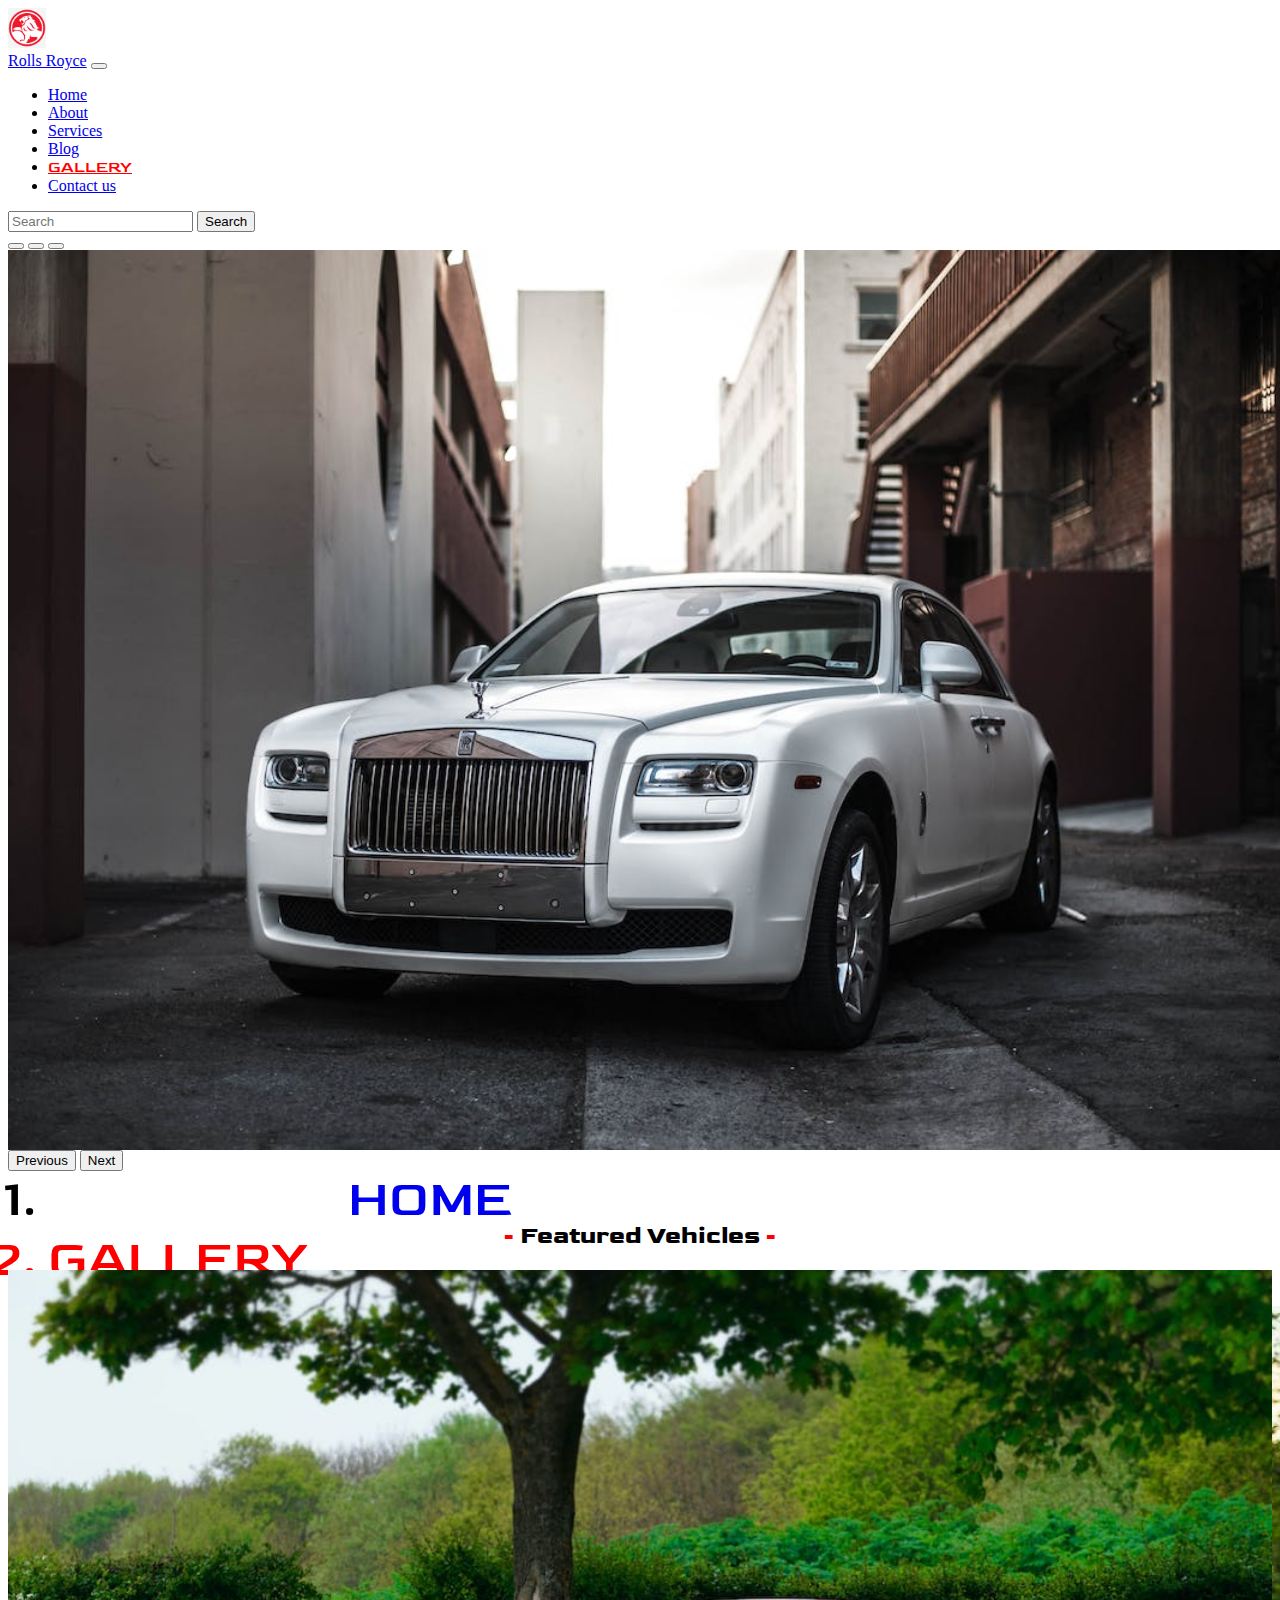
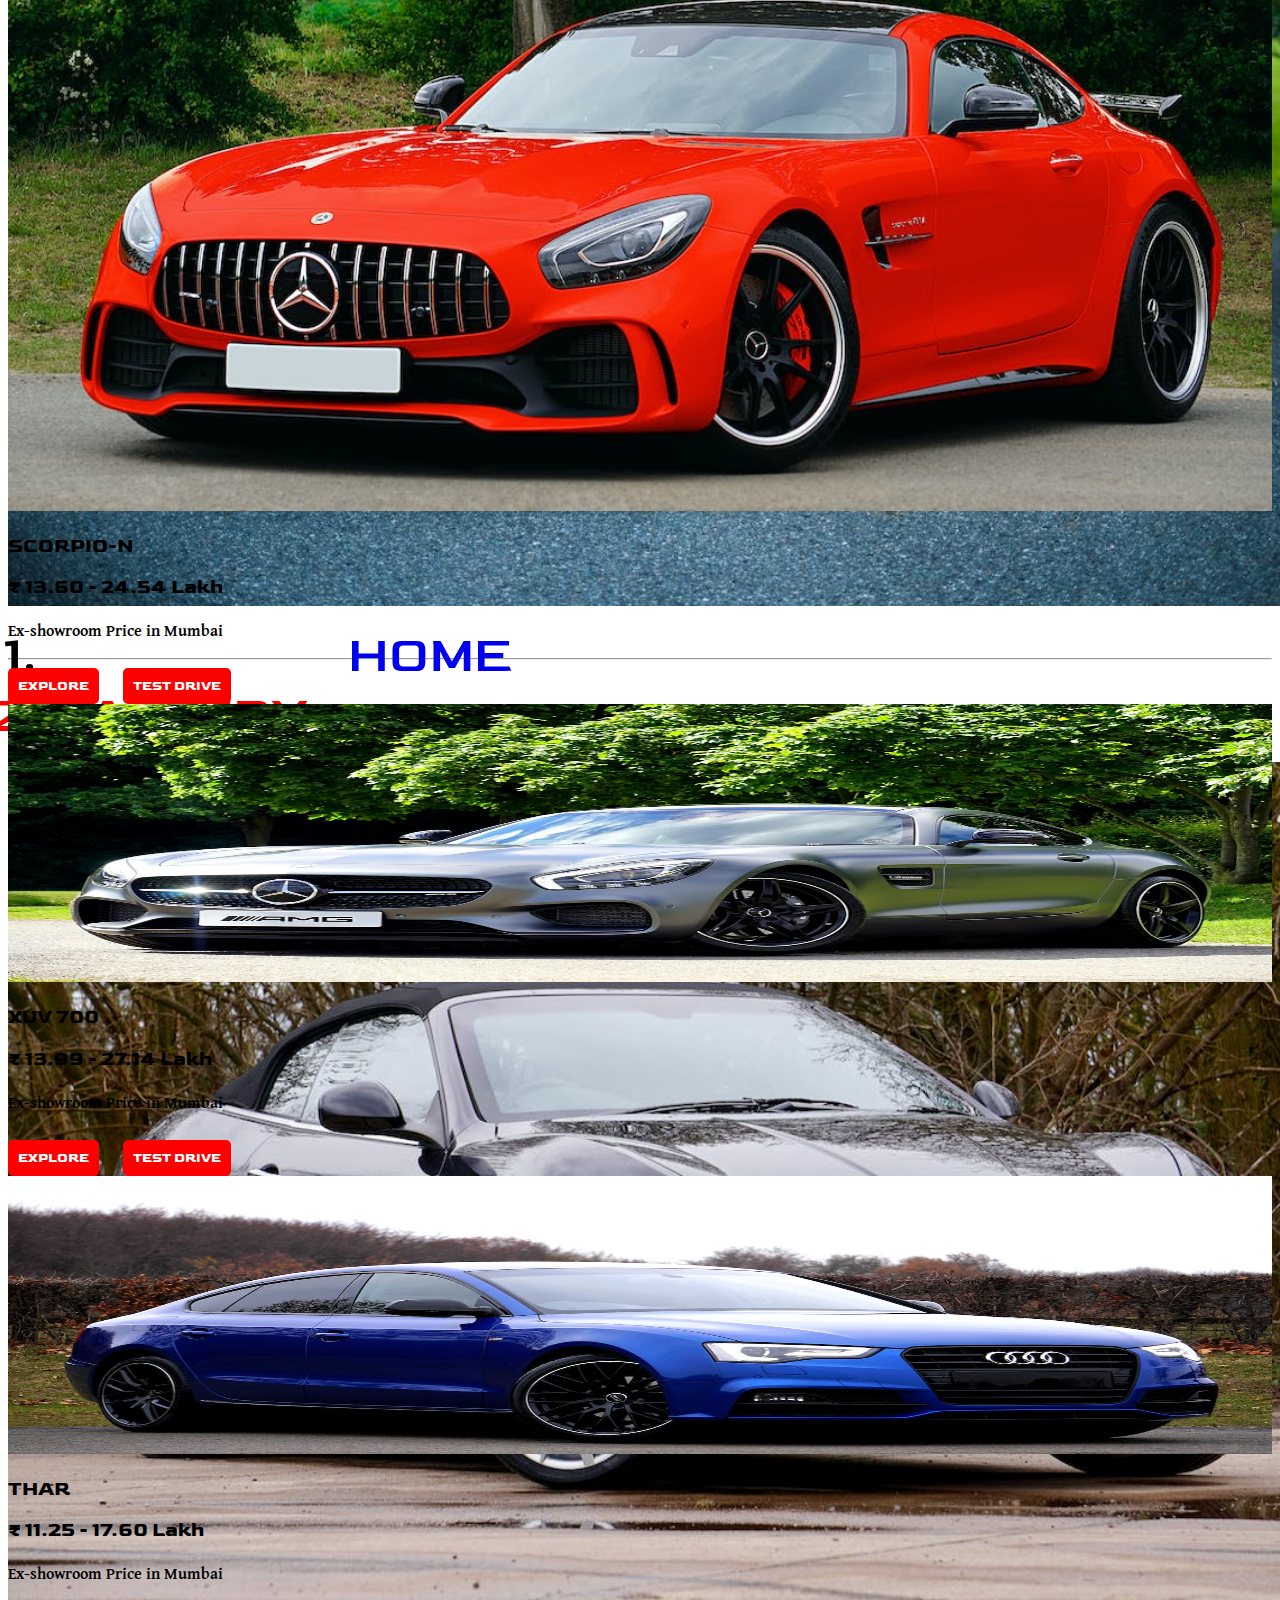
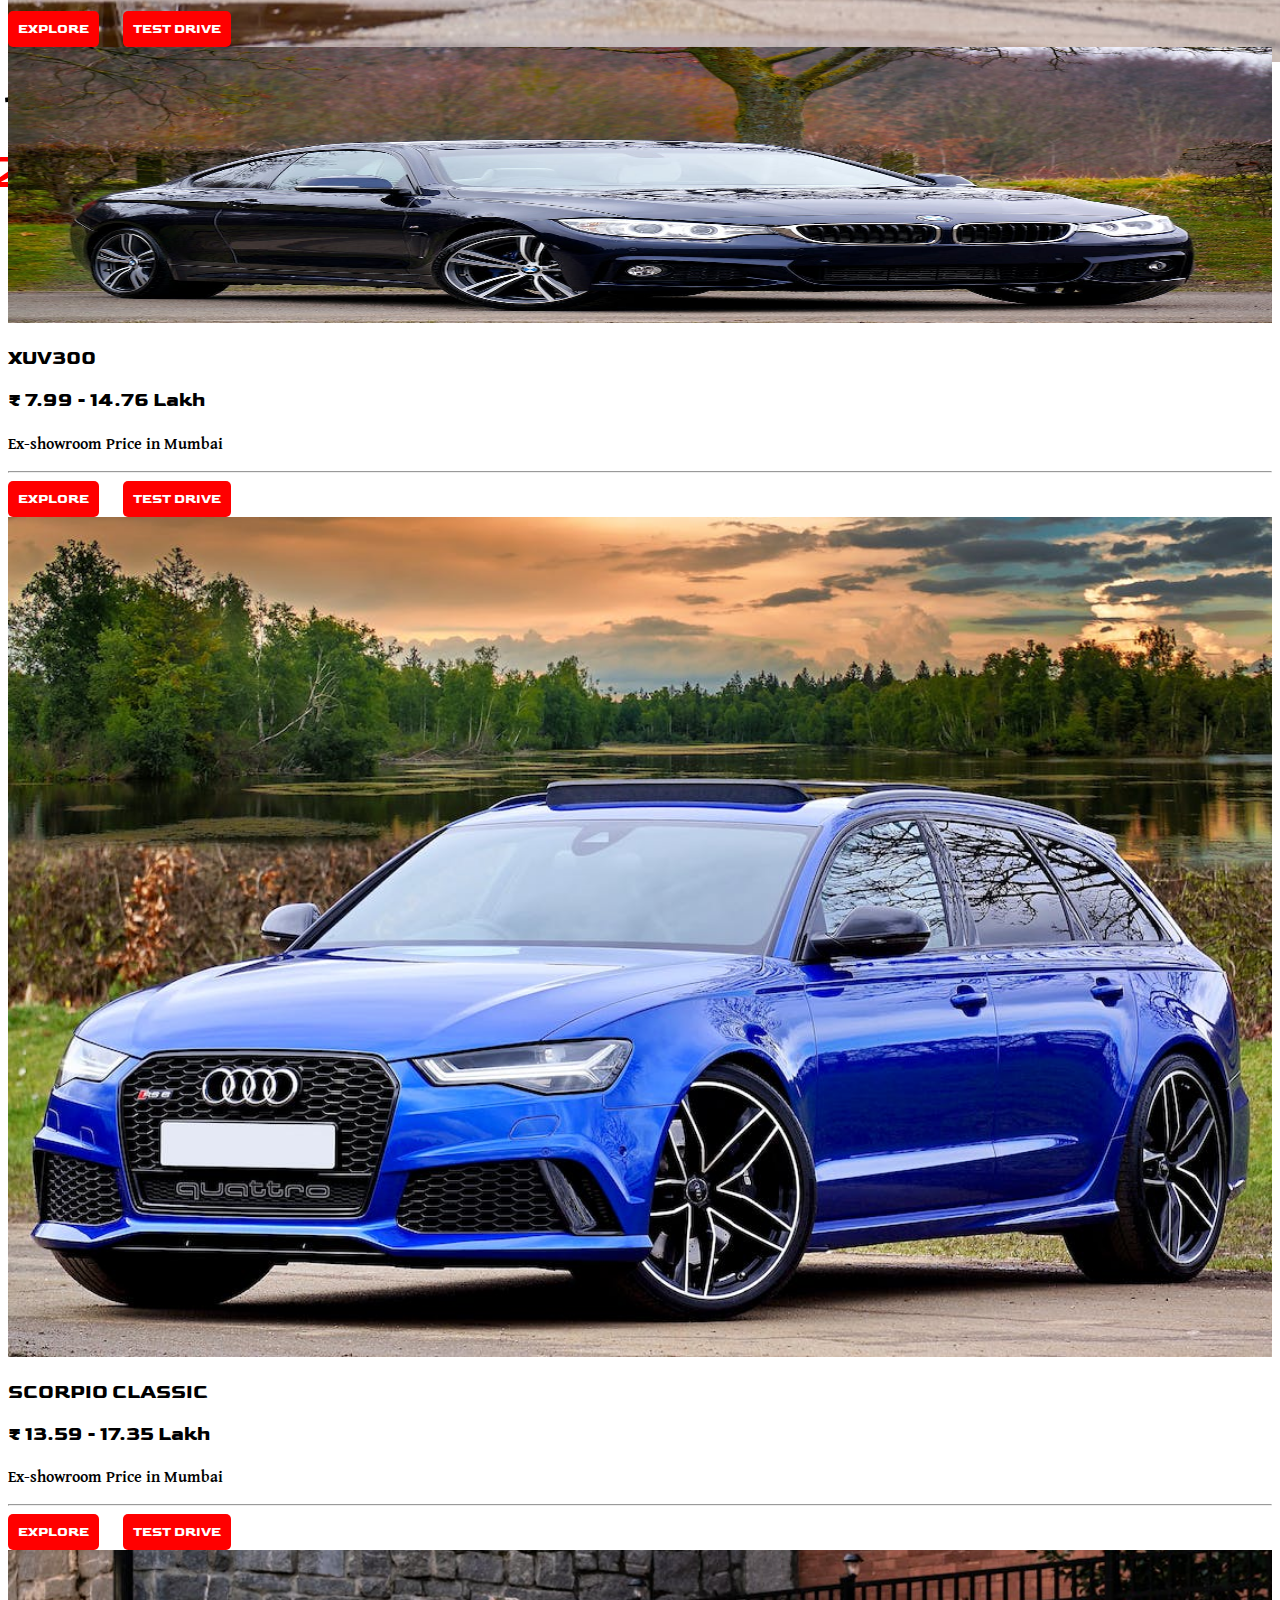
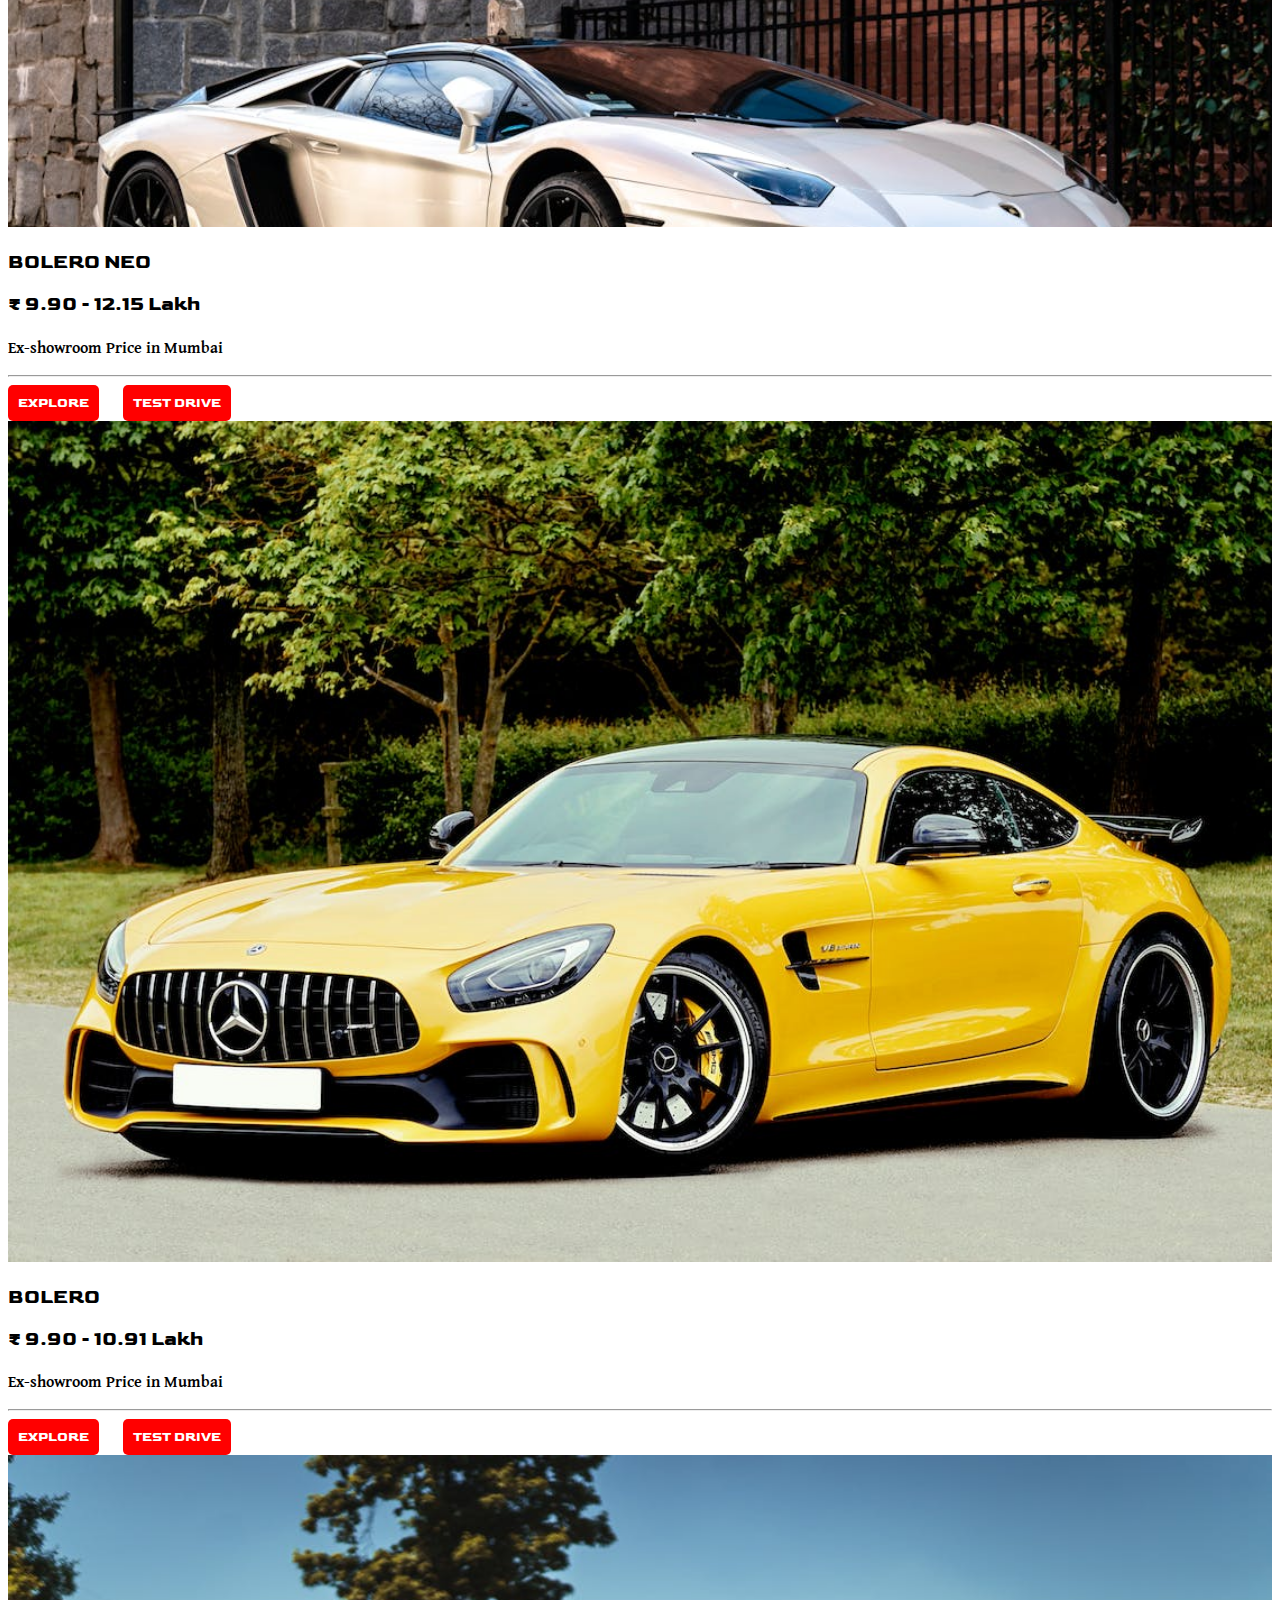
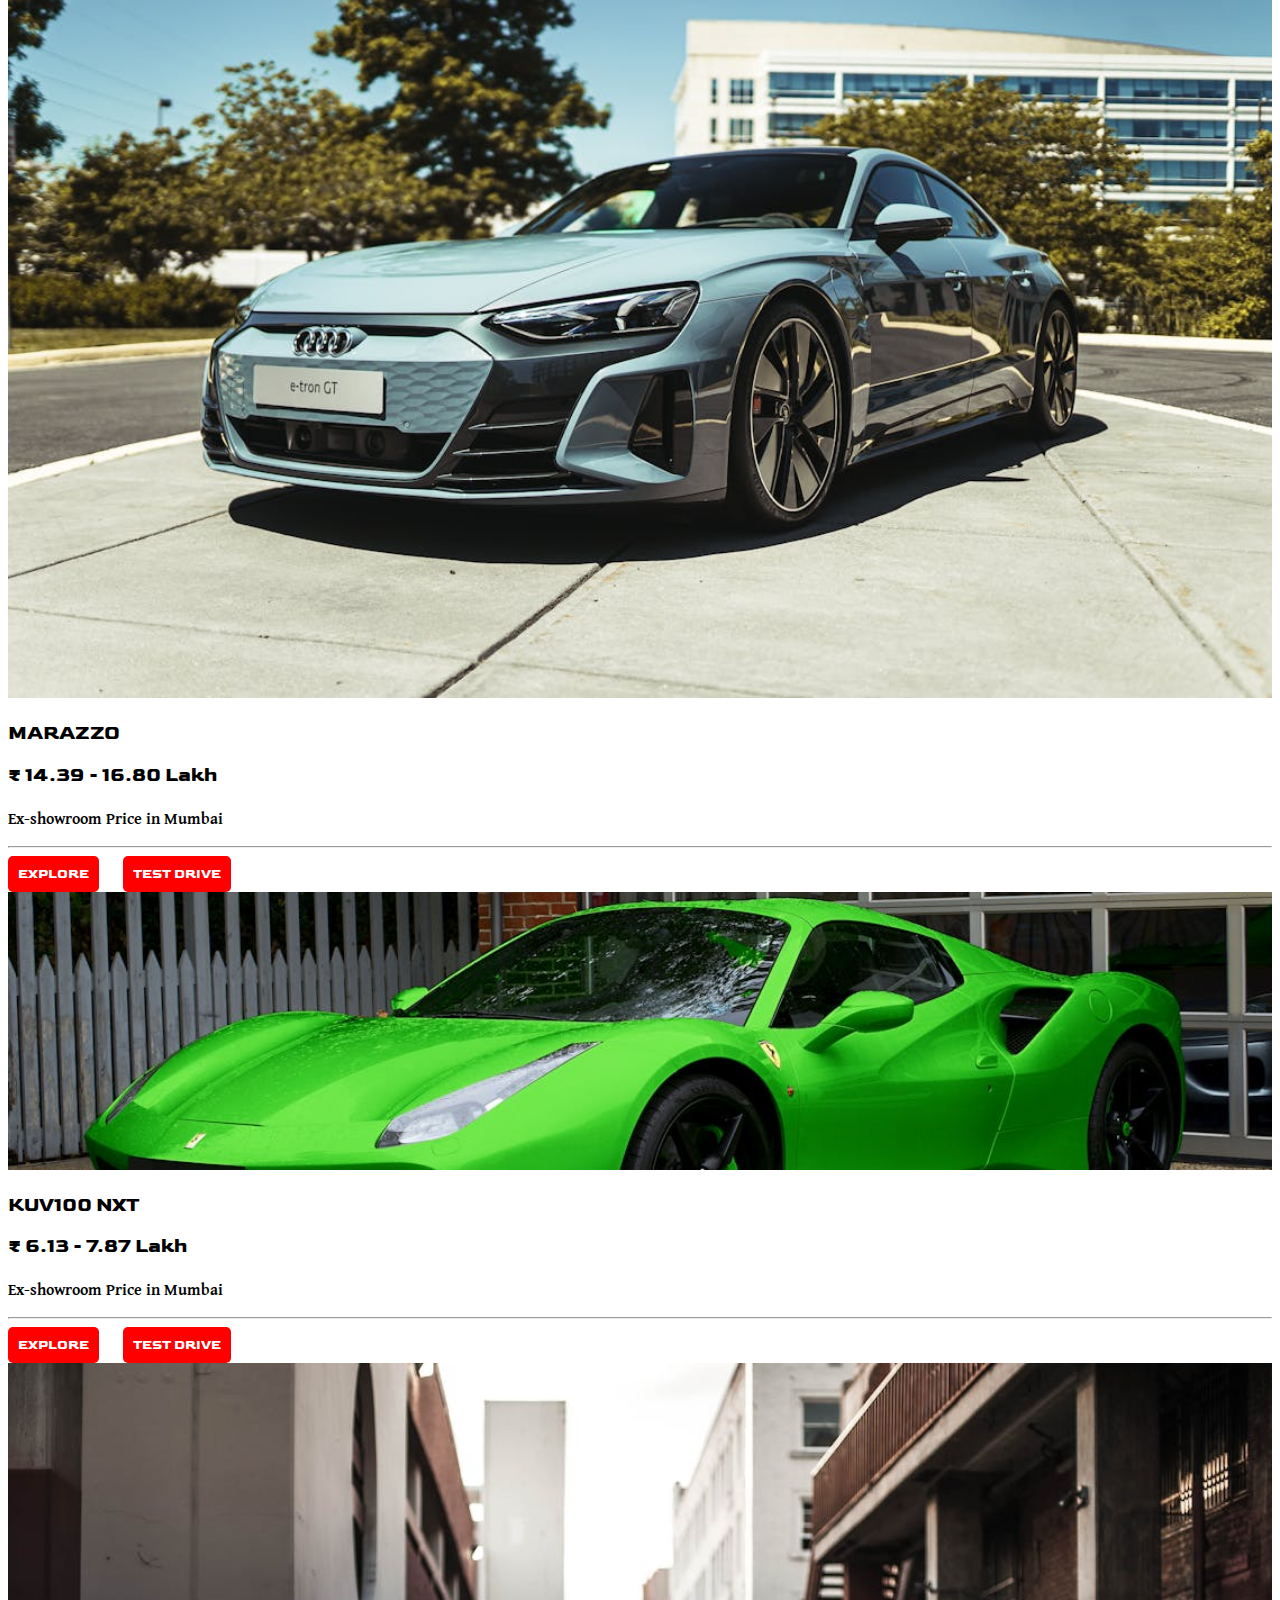
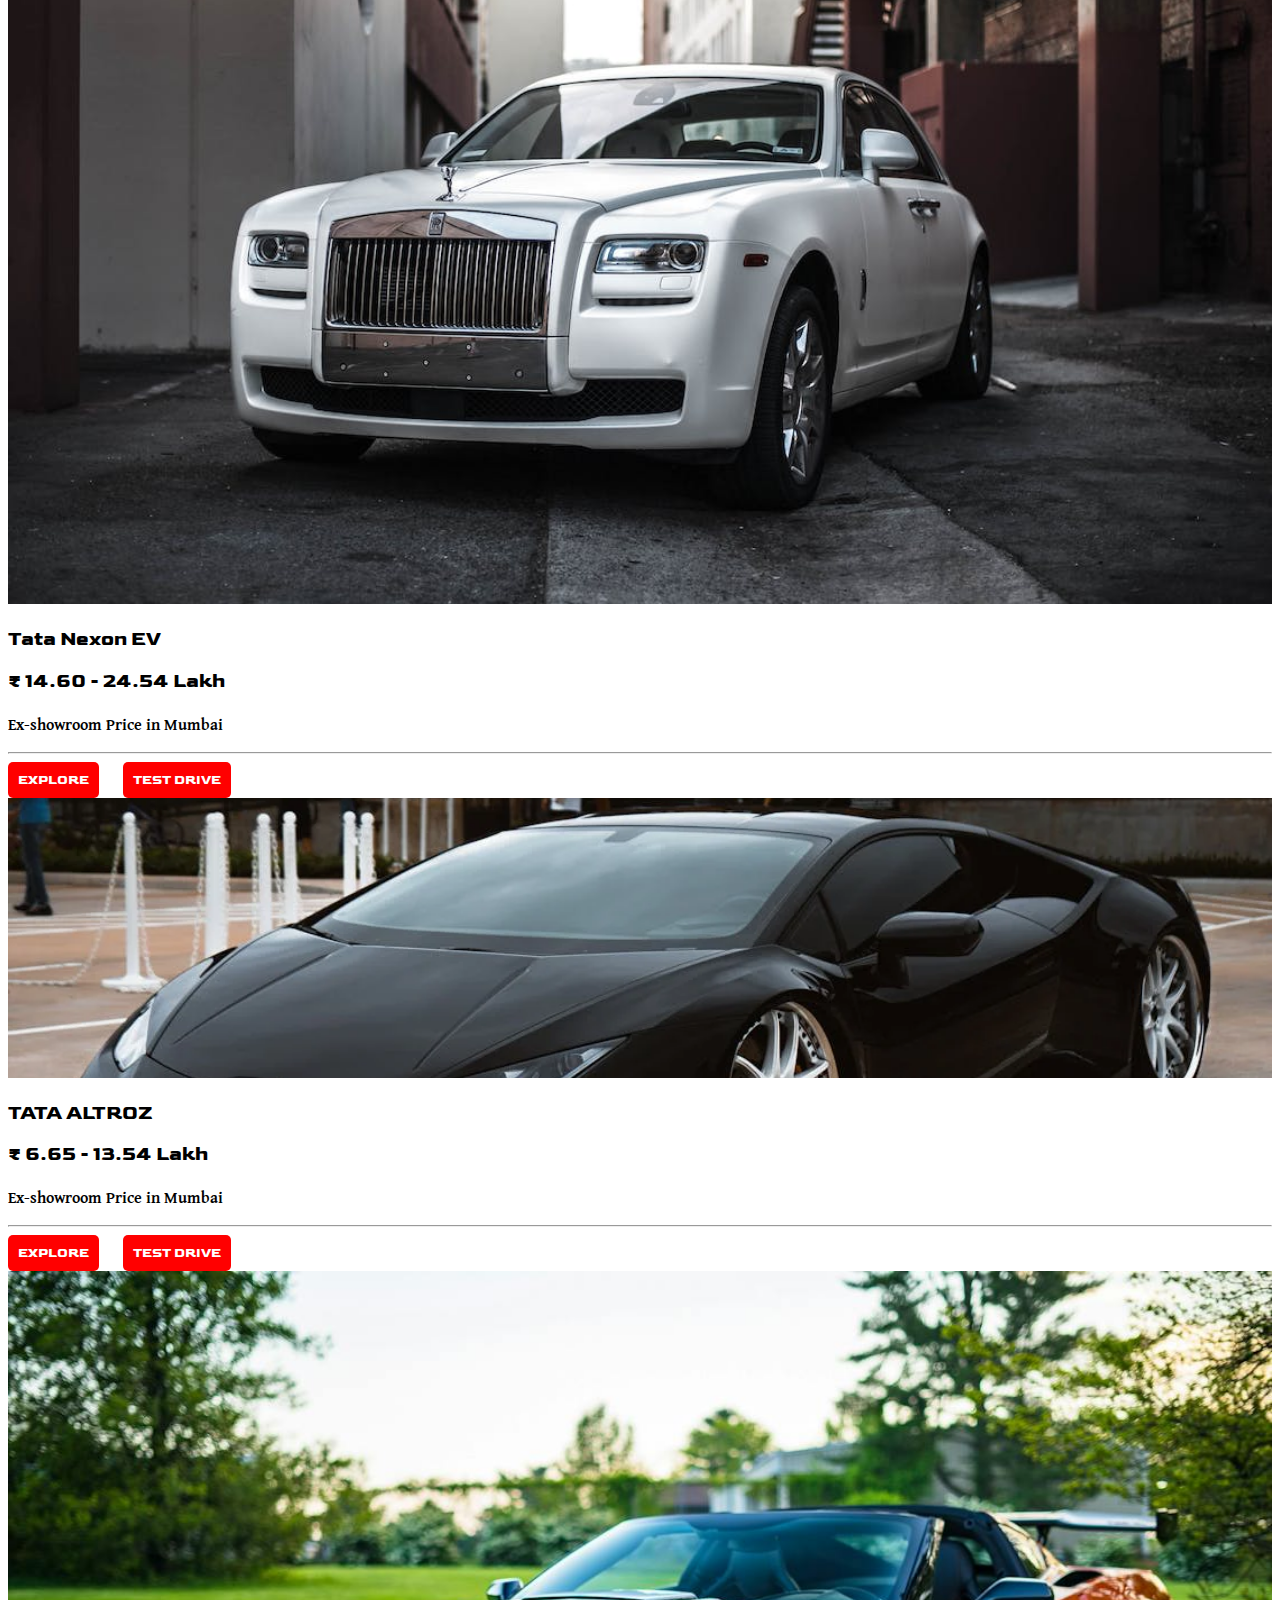
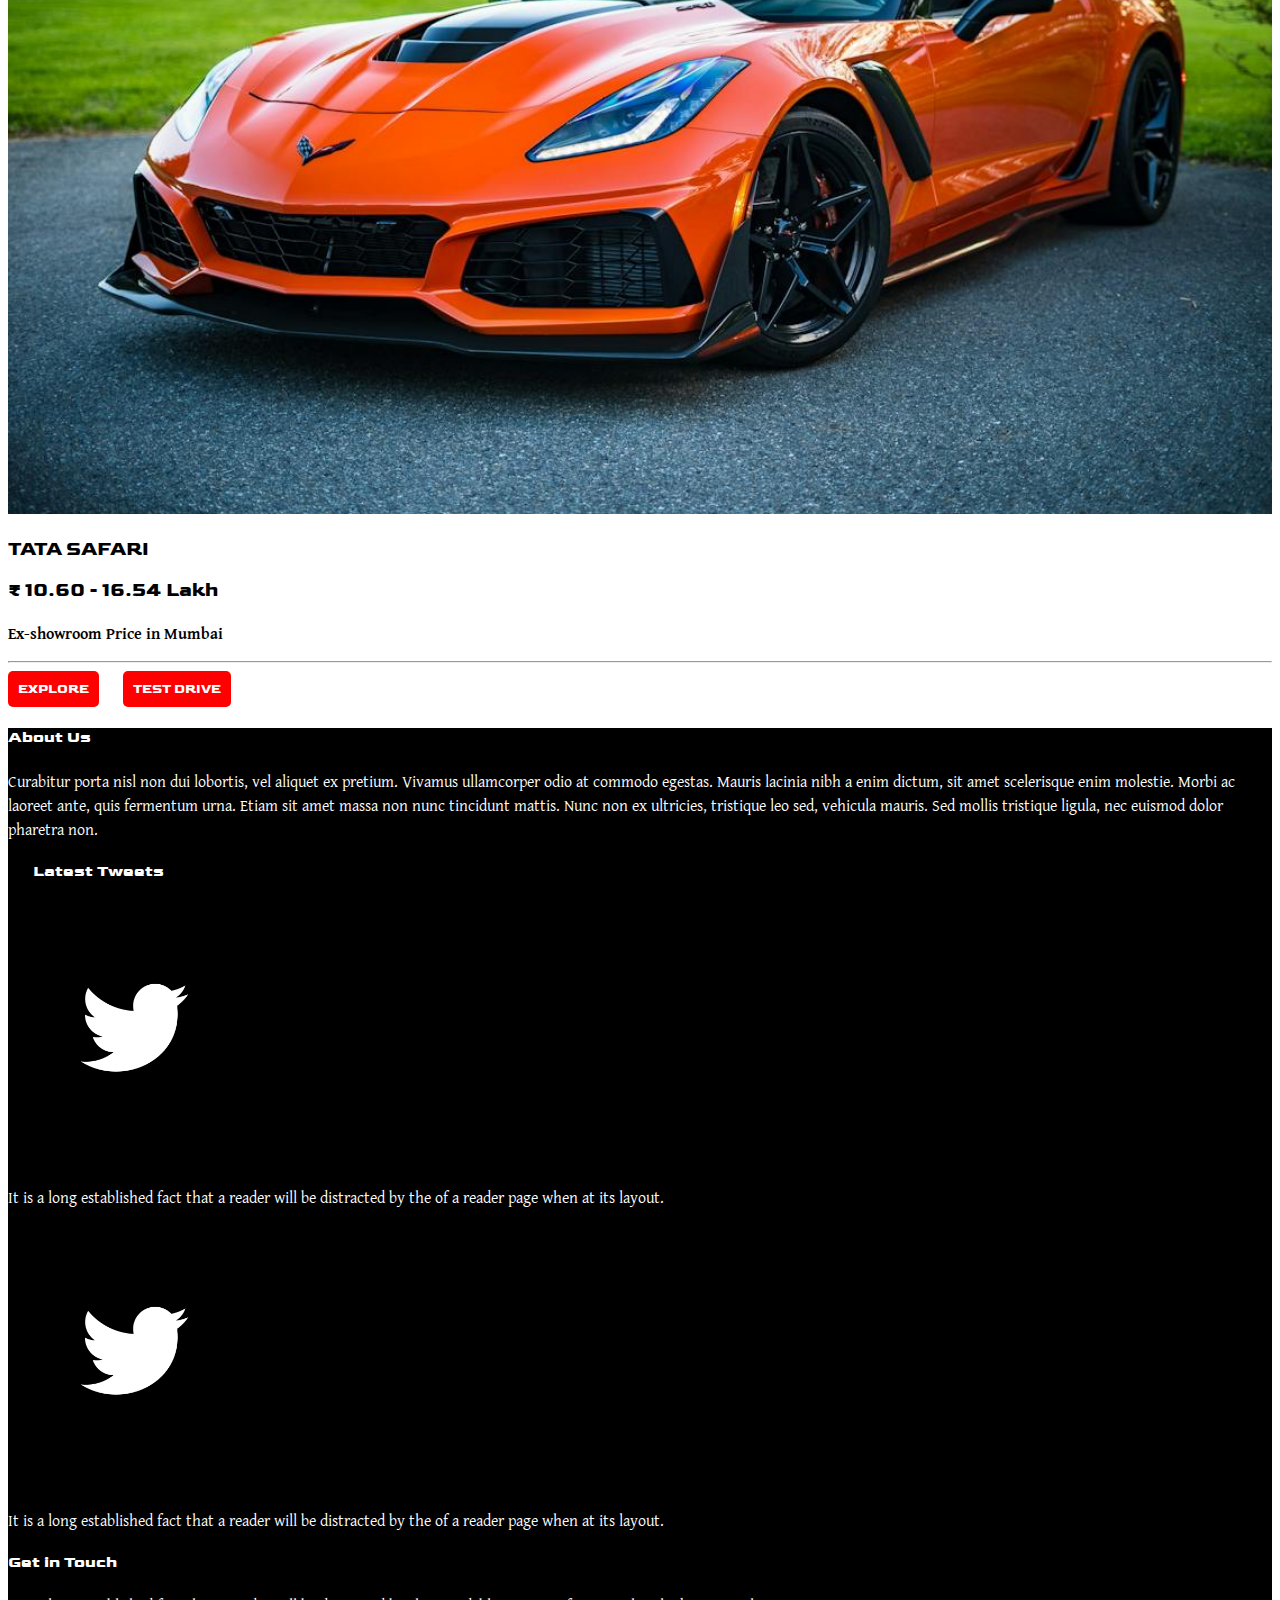
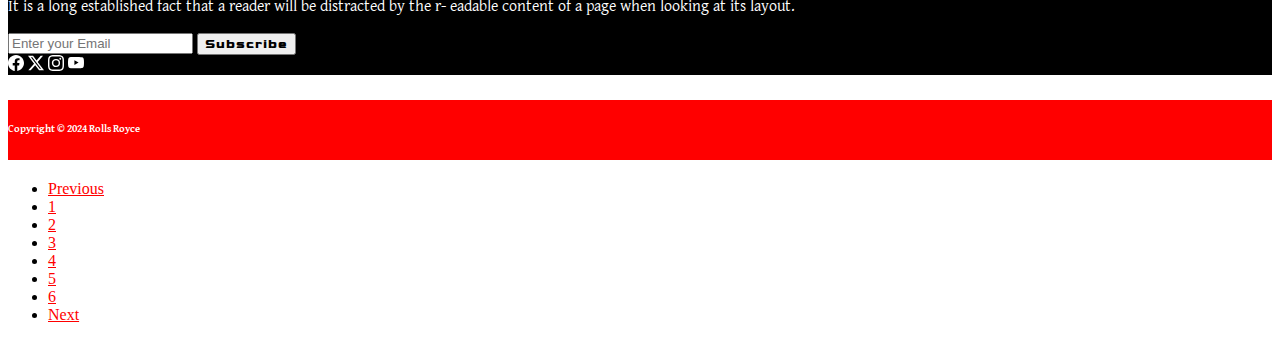
<file: gallery.html>
<!DOCTYPE html>
<html lang="en">
<head>
    <meta charset="UTF-8">
    <meta http-equiv="X-UA-Compatible" content="IE=edge">
    <meta name="viewport" content="width=device-width, initial-scale=1.0">
    <title>Rolls Royce Multipage Bootstrap Website</title>
    <meta name="description" content="ROLLS-ROYCE AMETHYST DROPTAIL. A Coachbuild masterpiece for one visionary owner, inspired by their beloved son's birthstone. Legacy, craft, and inspiration.">
    <link rel="shortcut icon" href="./assets/465-4656806_holden-logo-png.png" type="image/x-icon">
    <link rel="stylesheet" href="style.css">

 <!-- Bootstrap css links -->
    
 <link href="https://cdn.jsdelivr.net/npm/bootstrap@5.2.3/dist/css/bootstrap.min.css" rel="stylesheet" integrity="sha384-rbsA2VBKQhggwzxH7pPCaAqO46MgnOM80zW1RWuH61DGLwZJEdK2Kadq2F9CUG65" crossorigin="anonymous">
</head>
<body>
   
    <!-- Header section -->

    <header>
<nav class="navbar navbar-expand-lg bg-light">
    <img src="./assets/465-4656806_holden-logo-png.png" alt="" width="3%" class="mainlogo">
  <div class="container-fluid">
    <a class="navbar-brand" href="#">Rolls Royce</a>
    <button class="navbar-toggler" type="button" data-bs-toggle="collapse" data-bs-target="#navbarSupportedContent" aria-controls="navbarSupportedContent" aria-expanded="false" aria-label="Toggle navigation">
      <span class="navbar-toggler-icon"></span>
    </button>
    <div class="collapse navbar-collapse" id="navbarSupportedContent">
      <ul class="navbar-nav me-auto mb-2 mb-lg-0">
        <li class="nav-item">
          <a class="nav-link"  href="./index.html">Home</a>
        </li>
        <li class="nav-item">
          <a class="nav-link" href="./about.html">About</a>
        </li>
        <li class="nav-item">
            <a class="nav-link" href="./services.html">Services</a>
          </li>
        <li class="nav-item">
          <a class="nav-link" href="./blog.html">Blog</a>
        </li>
        <li class="nav-item">
            <a class="nav-link active" style="color: red;" id="activegallery" aria-current="page" href="./gallery.html">GALLERY</a>
          </li>
          <li class="nav-item">
            <a class="nav-link" href="./contact.html">Contact us</a>
          </li>
      </ul>
      <form class="d-flex" role="search">
        <input class="form-control me-2" type="search" placeholder="Search" aria-label="Search">
        <button class="btn btn-outline-dark" type="submit">Search</button>
      </form>
    </div>
  </div>
</nav>
    </header>
    
    <!-- landingPagesection -->

    <section>
<div id="carouselExampleCaptions" class="carousel slide carousel-fade" data-bs-ride="false">
  <div class="carousel-indicators">
    <button type="button" data-bs-target="#carouselExampleCaptions" data-bs-slide-to="0" class="active" aria-current="true" aria-label="Slide 1"></button>
    <button type="button" data-bs-target="#carouselExampleCaptions" data-bs-slide-to="1" aria-label="Slide 2"></button>
    <button type="button" data-bs-target="#carouselExampleCaptions" data-bs-slide-to="2" aria-label="Slide 3"></button>
  </div>
  <div class="carousel-inner  carousal-image">
    <div class="carousel-item active">
      <img src="./assets/rollsroyceimg.jpeg" class="d-block w-100" alt="...">
      <div class="carousel-caption d-none d-md-block">
        <nav aria-label="breadcrumb">
          <ol class="breadcrumb">
            <li class="breadcrumb-item" style="font-size: 50px;"  id="homeabout"><a href="./index.html">HOME</a></li>
            <li class="breadcrumb-item active" style="color: red ; font-size: 50px;" id="abouthome" aria-current="page">GALLERY</li>
          </ol>
        </nav>
      </div>
    </div>
    <div class="carousel-item">
      <img src="./assets/landingimg22.jpeg" class="d-block w-100" alt="...">
      <div class="carousel-caption d-none d-md-block">
        <nav aria-label="breadcrumb">
          <ol class="breadcrumb">
            <li class="breadcrumb-item" style="font-size: 50px;"  id="homeabout"><a href="./index.html">HOME</a></li>
            <li class="breadcrumb-item active" style="color: red ; font-size: 50px;" id="abouthome" aria-current="page">GALLERY</li>
          </ol>
        </nav>
      </div>
    </div>
    <div class="carousel-item">
      <img src="./assets/pexels-photo-977003.jpeg" class="d-block w-100" alt="...">
      <div class="carousel-caption d-none d-md-block">
        <nav aria-label="breadcrumb">
          <ol class="breadcrumb">
            <li class="breadcrumb-item" style="font-size: 50px;"  id="homeabout"><a href="./index.html">HOME</a></li>
            <li class="breadcrumb-item active" style="color: red ; font-size: 50px;" id="abouthome" aria-current="page">GALLERY</li>
          </ol>
        </nav>
      </div>
    </div>
  </div>
  <button class="carousel-control-prev" type="button" data-bs-target="#carouselExampleCaptions" data-bs-slide="prev">
    <span class="carousel-control-prev-icon" aria-hidden="true"></span>
    <span class="visually-hidden">Previous</span>
  </button>
  <button class="carousel-control-next" type="button" data-bs-target="#carouselExampleCaptions" data-bs-slide="next">
    <span class="carousel-control-next-icon" aria-hidden="true"></span>
    <span class="visually-hidden">Next</span>
  </button>
</div>
    </section>

    <!-- Gallery Section -->

    <h2 class="gallerymainhead"> <span style="color: red;">- </span>Featured Vehicles <span style="color: red;"> -</span></h2>
    <div class="container mt-5 text-center">
      <div class="row gy-5">
        <div class="col-sm-12 col-md-6 col-lg-4">
<img src="./assets/gallery11.jpeg" alt="" style="object-fit: cover;" width="100%">
<h3 class="galleryhead">SCORPIO-N</h3>
<h3 class="gallerysubhead">₹ 13.60 - 24.54 Lakh</h3>
<P class="galerycontent">Ex-showroom Price in Mumbai</P>
<hr style="color: gray;">
<button class="galerybtnone">EXPLORE</button>
<button class="galerybtntwo">TEST DRIVE</button>
        </div>

        <div class="col-sm-12 col-md-6 col-lg-4">
          <img src="./assets/gallery1.jpeg" alt=""  width="100%" height="278px" class="rg2">
          <h3 class="galleryhead">XUV 700</h3>
          <h3 class="gallerysubhead"> ₹ 13.99 - 27.14 Lakh</h3>
          <P class="galerycontent">Ex-showroom Price in Mumbai</P>
          <hr style="color: gray;">
          <button class="galerybtnone">EXPLORE</button>
          <button class="galerybtntwo">TEST DRIVE</button>
         </div>

         <div class="col-sm-12 col-md-6 col-lg-4">
          <img src="./assets/gallery2.jpeg" alt=""  width="100%" height="278px" class="rg3">
          <h3 class="galleryhead">THAR</h3>
          <h3 class="gallerysubhead">₹ 11.25 - 17.60 Lakh</h3>
          <P class="galerycontent">Ex-showroom Price in Mumbai</P>
          <hr style="color: gray;">
          <button class="galerybtnone">EXPLORE</button>
          <button class="galerybtntwo">TEST DRIVE</button>
          </div>

            <div class="col-sm-12 col-md-6 col-lg-4">
                    <img src="./assets/galleryty.jpeg" alt=""  width="100%" height="276px" class="rg4">
                    <h3 class="galleryhead">XUV300</h3>
                    <h3 class="gallerysubhead">₹ 7.99 - 14.76 Lakh</h3>
                    <P class="galerycontent">Ex-showroom Price in Mumbai</P>
                    <hr style="color: gray;">
                    <button class="galerybtnone">EXPLORE</button>
                    <button class="galerybtntwo">TEST DRIVE</button>
                 </div>

              <div class="col-sm-12 col-md-6 col-lg-4">
                              <img src="./assets/gallery5.jpeg" alt="" style="object-fit: cover;" width="100%">
                              <h3 class="galleryhead">SCORPIO CLASSIC</h3>
                              <h3 class="gallerysubhead">₹ 13.59 - 17.35 Lakh</h3>
                              <P class="galerycontent">Ex-showroom Price in Mumbai</P>
                              <hr style="color: gray;">
                              <button class="galerybtnone">EXPLORE</button>
                              <button class="galerybtntwo">TEST DRIVE</button>
              </div>

              <div class="col-sm-12 col-md-6 col-lg-4">
                                        <img src="./assets/lambocar.jpg" alt="" style="object-fit: cover;" width="100%" height="277px" class="rg6">
                                        <h3 class="galleryhead">BOLERO NEO</h3>
                                        <h3 class="gallerysubhead">₹ 9.90 - 12.15 Lakh</h3>
                                        <P class="galerycontent">Ex-showroom Price in Mumbai</P>
                                        <hr style="color: gray;">
                                        <button class="galerybtnone">EXPLORE</button>
                                        <button class="galerybtntwo">TEST DRIVE</button>
              </div>

                <div class="col-sm-12 col-md-6 col-lg-4">
                                                  <img src="./assets/gallery7.jpeg" alt="" style="object-fit: cover;" width="100%">
                                                  <h3 class="galleryhead">BOLERO</h3>
                                                  <h3 class="gallerysubhead">₹ 9.90 - 10.91 Lakh</h3>
                                                  <P class="galerycontent">Ex-showroom Price in Mumbai</P>
                                                  <hr style="color: gray;">
                                                  <button class="galerybtnone">EXPLORE</button>
                                                  <button class="galerybtntwo">TEST DRIVE</button>
                 </div>
                  <div class="col-sm-12 col-md-6 col-lg-4">
                                                            <img src="./assets/audi2.jpeg" alt="" style="object-fit: cover;" width="100%">
                                                            <h3 class="galleryhead">MARAZZO</h3>
                                                            <h3 class="gallerysubhead">₹ 14.39 - 16.80 Lakh</h3>
                                                            <P class="galerycontent">Ex-showroom Price in Mumbai</P>
                                                            <hr style="color: gray;">
                                                            <button class="galerybtnone">EXPLORE</button>
                                                            <button class="galerybtntwo">TEST DRIVE</button>
                 </div>
                 <div class="col-sm-12 col-md-6 col-lg-4">
                                                                      <img src="./assets/green.jpeg" alt="" style="object-fit: cover;" width="100%" height="278px" class="rg6">
                                                                      <h3 class="galleryhead">KUV100 NXT</h3>
                                                                      <h3 class="gallerysubhead">₹ 6.13 - 7.87 Lakh</h3>
                                                                      <P class="galerycontent">Ex-showroom Price in Mumbai</P>
                                                                      <hr style="color: gray;">
                                                                      <button class="galerybtnone">EXPLORE</button>
                                                                      <button class="galerybtntwo">TEST DRIVE</button>
                  </div>
                  <div class="col-sm-12 col-md-6 col-lg-4">

                                                                                <img src="./assets/rollsroyceimg.jpeg" alt="" style="object-fit: cover;" width="100%">
                                                                                <h3 class="galleryhead">Tata Nexon EV</h3>
                                                                                <h3 class="gallerysubhead">₹ 14.60 - 24.54 Lakh</h3>
                                                                                <P class="galerycontent">Ex-showroom Price in Mumbai</P>
                                                                                <hr style="color: gray;">
                                                                                <button class="galerybtnone">EXPLORE</button>
                                                                                <button class="galerybtntwo">TEST DRIVE</button>
                  </div>
                  <div class="col-sm-12 col-md-6 col-lg-4">
                                                                                          <img src="./assets/l3.webp" alt="" style="object-fit: cover;" width="100%" height="280px" class="rg11">
                                                                                          <h3 class="galleryhead">TATA ALTROZ</h3>
                                                                                          <h3 class="gallerysubhead">₹ 6.65 - 13.54 Lakh</h3>
                                                                                          <P class="galerycontent">Ex-showroom Price in Mumbai</P>
                                                                                          <hr style="color: gray;">
                                                                                          <button class="galerybtnone">EXPLORE</button>
                                                                                          <button class="galerybtntwo">TEST DRIVE</button>
                    </div>
                     <div class="col-sm-12 col-md-6 col-lg-4">
                                                                                                    <img src="./assets/landingimg22.jpeg" alt="" style="object-fit: cover;" width="100%">
                                                                                                    <h3  class="galleryhead">TATA SAFARI</h3>
                                                                                                    <h3 class="gallerysubhead">₹ 10.60 - 16.54 Lakh</h3>
                                                                                                    <P class="galerycontent">Ex-showroom Price in Mumbai</P>
                                                                                                    <hr style="color: gray;">
                                                                                                    <button class="galerybtnone">EXPLORE</button>
                                                                                                   <button class="galerybtntwo">TEST DRIVE</button>
                      </div>
      </div>
    </div>

    <!-- Footer -->

    <section>
<div class="bgcolor mt-5">
  <div class="container pt-5 pb-5">
    <div class="row">
      <div class="col-lg-4">
<h4 class="footerA">About Us</h4>
<p class="footerpara1">Curabitur porta nisl non dui lobortis, vel aliquet ex pretium. Vivamus ullamcorper odio at commodo egestas. Mauris lacinia nibh a enim dictum, sit amet scelerisque enim molestie. Morbi ac laoreet ante, quis fermentum urna. Etiam sit amet massa non nunc tincidunt mattis. Nunc non ex ultricies, tristique leo sed, vehicula mauris. Sed mollis tristique ligula, nec euismod dolor pharetra non.</p>
      </div>
      <div class="col-lg-4">
        <h4 class="latesthead">Latest Tweets</h4>
        <div class="d-flex">
          <img src="./assets/twitter-logo-twitter-icon-transparent-free-free-png.webp" alt="" width="20%" class="tiwtimg">
          <p class="tweetscontent">It is a long established fact that a reader will be distracted by the of a reader page when at its layout.</p>
        </div>
        <div class="d-flex">
          <img src="./assets/twitter-logo-twitter-icon-transparent-free-free-png.webp" alt="" width="20%" class="tiwtimg">
          <p class="tweetscontent">It is a long established fact that a reader will be distracted by the of a reader page when at its layout.</p>
        </div>
      </div>
      <div class="col-lg-4">
        <h4 class="footerB">Get in Touch</h4>
        <p  class="footerpara3">It is a long established fact that a reader will be distracted by the r- eadable content of a page when looking at its layout.</p>
        <form>
          <div class="mb-3 d-flex gap-4">
            <input type="email" placeholder="Enter your Email" class="form-control" id="exampleInputEmail1" aria-describedby="emailHelp">
            <button type="submit" class="btn btn-danger" id="footerbtn">Subscribe</button>
          </div>
          <div class="d-flex gap-4 mt-4">
            <svg xmlns="http://www.w3.org/2000/svg" width="16" height="16" fill="currentColor" class="bi bi-facebook" viewBox="0 0 16 16">
              <path d="M16 8.049c0-4.446-3.582-8.05-8-8.05C3.58 0-.002 3.603-.002 8.05c0 4.017 2.926 7.347 6.75 7.951v-5.625h-2.03V8.05H6.75V6.275c0-2.017 1.195-3.131 3.022-3.131.876 0 1.791.157 1.791.157v1.98h-1.009c-.993 0-1.303.621-1.303 1.258v1.51h2.218l-.354 2.326H9.25V16c3.824-.604 6.75-3.934 6.75-7.951"/>
            </svg>
            <svg xmlns="http://www.w3.org/2000/svg" width="16" height="16" fill="currentColor" class="bi bi-twitter-x" viewBox="0 0 16 16">
              <path d="M12.6.75h2.454l-5.36 6.142L16 15.25h-4.937l-3.867-5.07-4.425 5.07H.316l5.733-6.57L0 .75h5.063l3.495 4.633L12.601.75Zm-.86 13.028h1.36L4.323 2.145H2.865z"/>
            </svg>
            <svg xmlns="http://www.w3.org/2000/svg" width="16" height="16" fill="currentColor" class="bi bi-instagram" viewBox="0 0 16 16">
              <path d="M8 0C5.829 0 5.556.01 4.703.048 3.85.088 3.269.222 2.76.42a3.9 3.9 0 0 0-1.417.923A3.9 3.9 0 0 0 .42 2.76C.222 3.268.087 3.85.048 4.7.01 5.555 0 5.827 0 8.001c0 2.172.01 2.444.048 3.297.04.852.174 1.433.372 1.942.205.526.478.972.923 1.417.444.445.89.719 1.416.923.51.198 1.09.333 1.942.372C5.555 15.99 5.827 16 8 16s2.444-.01 3.298-.048c.851-.04 1.434-.174 1.943-.372a3.9 3.9 0 0 0 1.416-.923c.445-.445.718-.891.923-1.417.197-.509.332-1.09.372-1.942C15.99 10.445 16 10.173 16 8s-.01-2.445-.048-3.299c-.04-.851-.175-1.433-.372-1.941a3.9 3.9 0 0 0-.923-1.417A3.9 3.9 0 0 0 13.24.42c-.51-.198-1.092-.333-1.943-.372C10.443.01 10.172 0 7.998 0zm-.717 1.442h.718c2.136 0 2.389.007 3.232.046.78.035 1.204.166 1.486.275.373.145.64.319.92.599s.453.546.598.92c.11.281.24.705.275 1.485.039.843.047 1.096.047 3.231s-.008 2.389-.047 3.232c-.035.78-.166 1.203-.275 1.485a2.5 2.5 0 0 1-.599.919c-.28.28-.546.453-.92.598-.28.11-.704.24-1.485.276-.843.038-1.096.047-3.232.047s-2.39-.009-3.233-.047c-.78-.036-1.203-.166-1.485-.276a2.5 2.5 0 0 1-.92-.598 2.5 2.5 0 0 1-.6-.92c-.109-.281-.24-.705-.275-1.485-.038-.843-.046-1.096-.046-3.233s.008-2.388.046-3.231c.036-.78.166-1.204.276-1.486.145-.373.319-.64.599-.92s.546-.453.92-.598c.282-.11.705-.24 1.485-.276.738-.034 1.024-.044 2.515-.045zm4.988 1.328a.96.96 0 1 0 0 1.92.96.96 0 0 0 0-1.92m-4.27 1.122a4.109 4.109 0 1 0 0 8.217 4.109 4.109 0 0 0 0-8.217m0 1.441a2.667 2.667 0 1 1 0 5.334 2.667 2.667 0 0 1 0-5.334"/>
            </svg>
            <svg xmlns="http://www.w3.org/2000/svg" width="16" height="16" fill="currentColor" class="bi bi-youtube" viewBox="0 0 16 16">
              <path d="M8.051 1.999h.089c.822.003 4.987.033 6.11.335a2.01 2.01 0 0 1 1.415 1.42c.101.38.172.883.22 1.402l.01.104.022.26.008.104c.065.914.073 1.77.074 1.957v.075c-.001.194-.01 1.108-.082 2.06l-.008.105-.009.104c-.05.572-.124 1.14-.235 1.558a2.01 2.01 0 0 1-1.415 1.42c-1.16.312-5.569.334-6.18.335h-.142c-.309 0-1.587-.006-2.927-.052l-.17-.006-.087-.004-.171-.007-.171-.007c-1.11-.049-2.167-.128-2.654-.26a2.01 2.01 0 0 1-1.415-1.419c-.111-.417-.185-.986-.235-1.558L.09 9.82l-.008-.104A31 31 0 0 1 0 7.68v-.123c.002-.215.01-.958.064-1.778l.007-.103.003-.052.008-.104.022-.26.01-.104c.048-.519.119-1.023.22-1.402a2.01 2.01 0 0 1 1.415-1.42c.487-.13 1.544-.21 2.654-.26l.17-.007.172-.006.086-.003.171-.007A100 100 0 0 1 7.858 2zM6.4 5.209v4.818l4.157-2.408z"/>
            </svg>
          </div>
     
        </form>
      </div>
    </div>
  </div>
</div>
    </section>
    <!-- Last footer -->

 <section>
<div class="lbgcolor col-md-d-block ">
  <div class="container d-flex justify-content-lg-between justify-content-md-center justify-content-sm-center">
    <h6>Copyright © 2024 Rolls Royce</h6>
    <h6> All rights reserved</h6>

  </div>
</div>
 </section>
  <!-- Pagination Section -->
 
  <section>
    <div class="container" id="pagination">
      <nav aria-label="Page navigation example">
        <ul class="pagination mx-auto">
          <li class="page-item"><a class="page-link" href="#">Previous</a></li>
          <li class="page-item"><a class="page-link" href="./index.html">1</a></li>
          <li class="page-item"><a class="page-link" href="./about.html">2</a></li>
          <li class="page-item"><a class="page-link" href="./services.html">3</a></li>
          <li class="page-item"><a class="page-link" href="./blog.html">4</a></li>
          <li class="page-item"><a class="page-link" href="./gallery.html">5</a></li>
          <li class="page-item"><a class="page-link" href="./contact.html">6</a></li>
          <li class="page-item"><a class="page-link" href="#">Next</a></li>
        </ul>
      </nav>
    </div>
    
   </section>

    <!-- Bootstrap javascript links -->

    <script src="https://cdn.jsdelivr.net/npm/bootstrap@5.2.3/dist/js/bootstrap.bundle.min.js" integrity="sha384-kenU1KFdBIe4zVF0s0G1M5b4hcpxyD9F7jL+jjXkk+Q2h455rYXK/7HAuoJl+0I4" crossorigin="anonymous"></script>
    <script src="https://cdn.jsdelivr.net/npm/@popperjs/core@2.11.6/dist/umd/popper.min.js" integrity="sha384-oBqDVmMz9ATKxIep9tiCxS/Z9fNfEXiDAYTujMAeBAsjFuCZSmKbSSUnQlmh/jp3" crossorigin="anonymous"></script>
<script src="https://cdn.jsdelivr.net/npm/bootstrap@5.2.3/dist/js/bootstrap.min.js" integrity="sha384-cuYeSxntonz0PPNlHhBs68uyIAVpIIOZZ5JqeqvYYIcEL727kskC66kF92t6Xl2V" crossorigin="anonymous"></script>
</body>
</html>
</file>
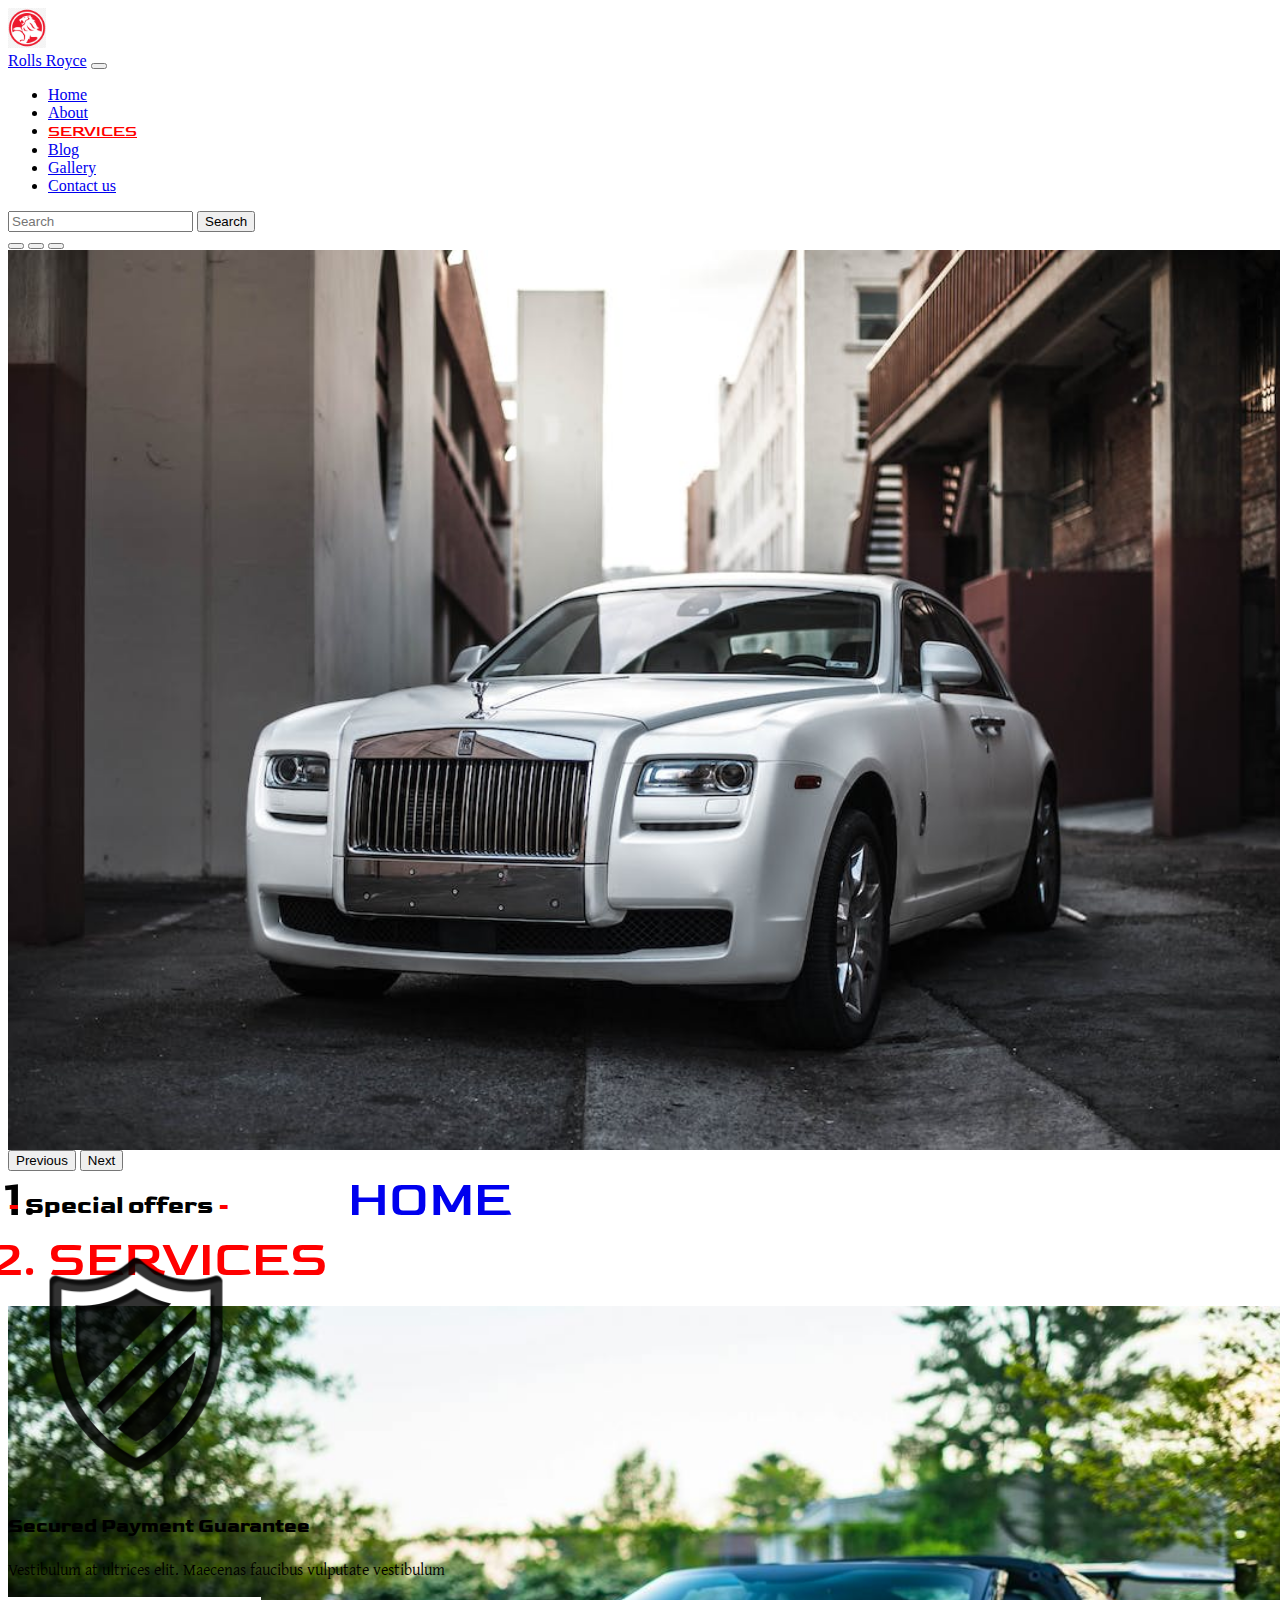
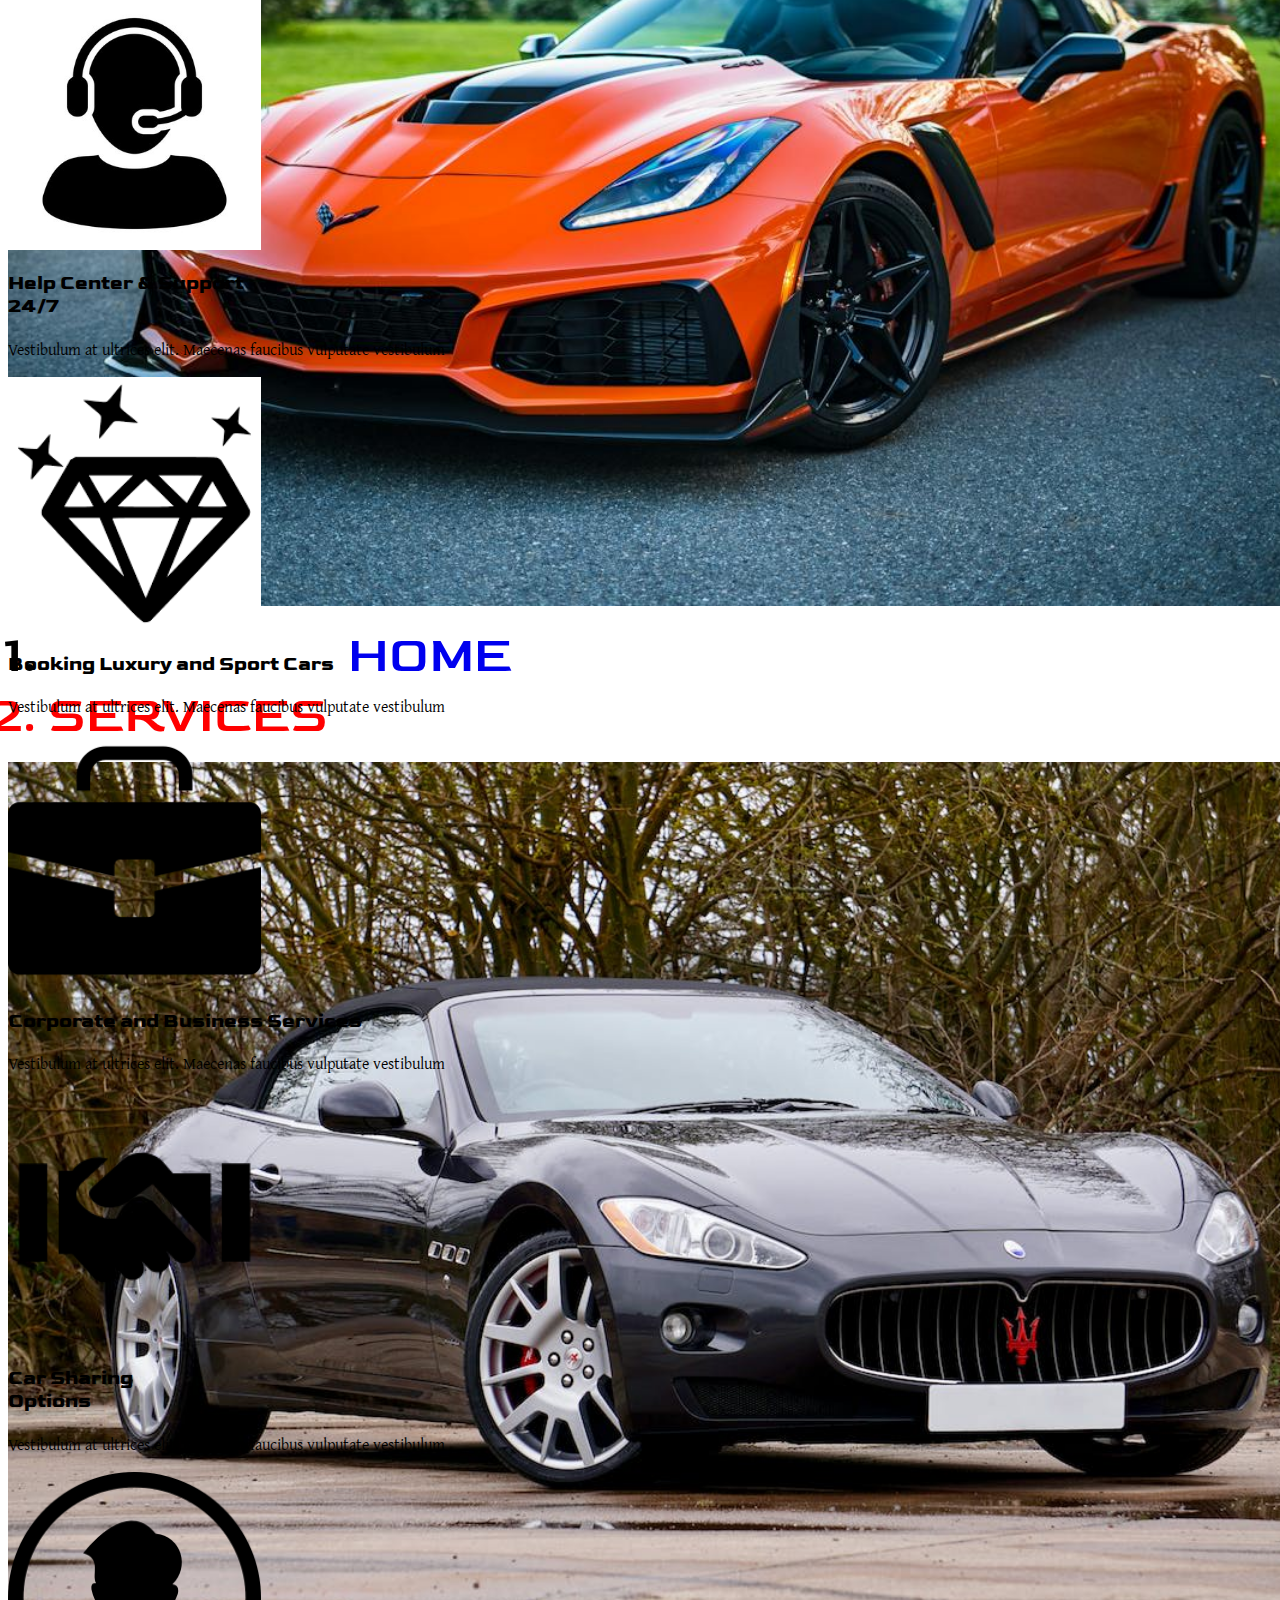
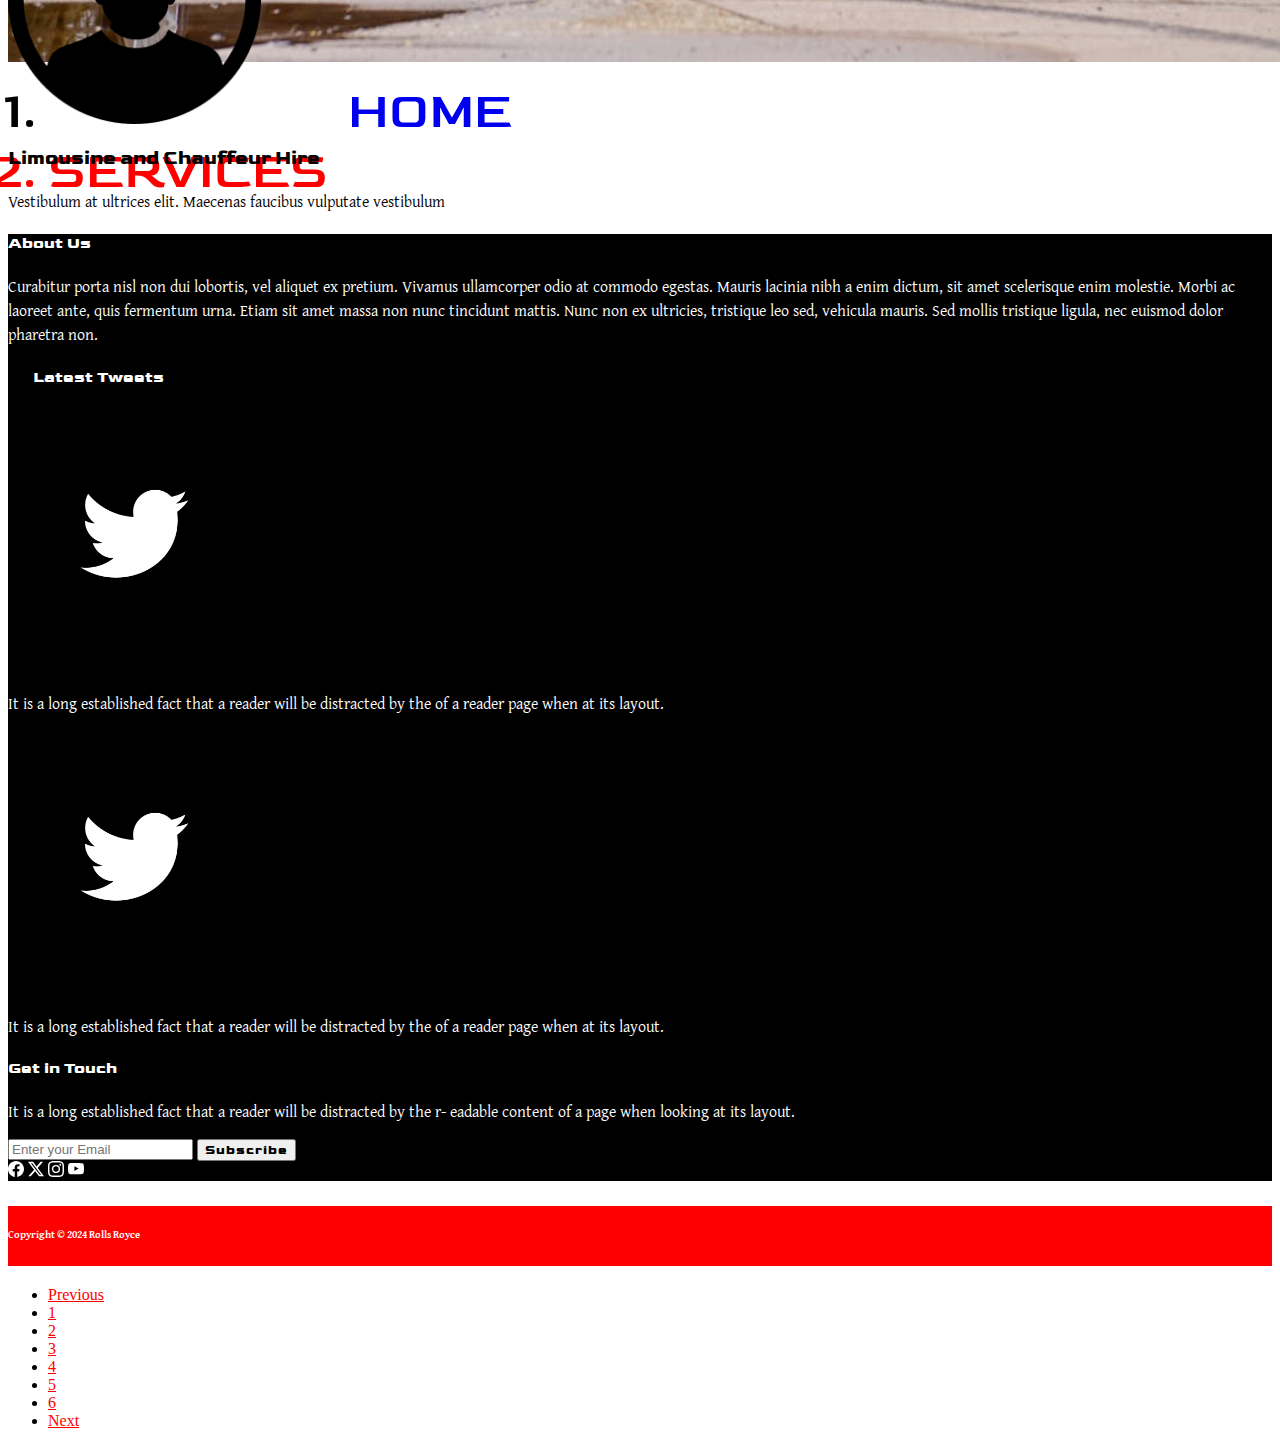
<file: services.html>
<!DOCTYPE html>
<html lang="en">
<head>
    <meta charset="UTF-8">
    <meta http-equiv="X-UA-Compatible" content="IE=edge">
    <meta name="viewport" content="width=device-width, initial-scale=1.0">
    <title>Rolls Royce Multipage Bootstrap Website</title>
    <meta name="description" content="ROLLS-ROYCE AMETHYST DROPTAIL. A Coachbuild masterpiece for one visionary owner, inspired by their beloved son's birthstone. Legacy, craft, and inspiration.">
    <link rel="shortcut icon" href="./assets/465-4656806_holden-logo-png.png" type="image/x-icon">
    <link rel="stylesheet" href="style.css">


 <!-- Bootstrap css links -->
    
 <link href="https://cdn.jsdelivr.net/npm/bootstrap@5.2.3/dist/css/bootstrap.min.css" rel="stylesheet" integrity="sha384-rbsA2VBKQhggwzxH7pPCaAqO46MgnOM80zW1RWuH61DGLwZJEdK2Kadq2F9CUG65" crossorigin="anonymous">
</head>
<body>
   
    <!-- Header section -->

    <header>
<nav class="navbar navbar-expand-lg bg-light">
    <img src="./assets/465-4656806_holden-logo-png.png" alt="" width="3%" class="mainlogo">
  <div class="container-fluid">
    <a class="navbar-brand" href="#">Rolls Royce</a>
    <button class="navbar-toggler" type="button" data-bs-toggle="collapse" data-bs-target="#navbarSupportedContent" aria-controls="navbarSupportedContent" aria-expanded="false" aria-label="Toggle navigation">
      <span class="navbar-toggler-icon"></span>
    </button>
    <div class="collapse navbar-collapse" id="navbarSupportedContent">
      <ul class="navbar-nav me-auto mb-2 mb-lg-0">
        <li class="nav-item">
          <a class="nav-link" aria-current="page" href="./index.html">Home</a>
        </li>
        <li class="nav-item">
          <a class="nav-link" href="./about.html">About</a>
        </li>
        <li class="nav-item">
            <a class="nav-link active" style="color: red;" id="activeservice" aria-current="page" href="./services.html">SERVICES</a>
          </li>
        <li class="nav-item">
          <a class="nav-link" href="./blog.html">Blog</a>
        </li>
        <li class="nav-item">
            <a class="nav-link" href="./gallery.html">Gallery</a>
          </li>
          <li class="nav-item">
            <a class="nav-link" href="./contact.html">Contact us</a>
          </li>
      </ul>
      <form class="d-flex" role="search">
        <input class="form-control me-2" type="search" placeholder="Search" aria-label="Search">
        <button class="btn btn-outline-dark" type="submit">Search</button>
      </form>
    </div>
  </div>
</nav>
    </header>
    
    <!-- landingPagesection -->

    <section>
<div id="carouselExampleCaptions" class="carousel slide carousel-fade" data-bs-ride="false">
  <div class="carousel-indicators">
    <button type="button" data-bs-target="#carouselExampleCaptions" data-bs-slide-to="0" class="active" aria-current="true" aria-label="Slide 1"></button>
    <button type="button" data-bs-target="#carouselExampleCaptions" data-bs-slide-to="1" aria-label="Slide 2"></button>
    <button type="button" data-bs-target="#carouselExampleCaptions" data-bs-slide-to="2" aria-label="Slide 3"></button>
  </div>
  <div class="carousel-inner  carousal-image">
    <div class="carousel-item active">
      <img src="./assets/rollsroyceimg.jpeg" class="d-block w-100" alt="...">
      <div class="carousel-caption d-none d-md-block">
        <nav aria-label="breadcrumb">
          <ol class="breadcrumb">
            <li class="breadcrumb-item" style="font-size: 50px;"  id="homeabout"><a href="./index.html">HOME</a></li>
            <li class="breadcrumb-item active" style="color: red ; font-size: 50px;" id="servicehome" aria-current="page">SERVICES</li>

          </ol>
        </nav>
      </div>
    </div>
    <div class="carousel-item">
      <img src="./assets/landingimg22.jpeg" class="d-block w-100" alt="...">
      <div class="carousel-caption d-none d-md-block">
        <nav aria-label="breadcrumb">
          <ol class="breadcrumb">
            <li class="breadcrumb-item" style="font-size: 50px;"  id="homeabout"><a href="./index.html">HOME</a></li>
            <li class="breadcrumb-item active" style="color: red ; font-size: 50px;" id="servicehome" aria-current="page">SERVICES</li>

          </ol>
        </nav>
      </div>
    </div>
    <div class="carousel-item">
      <img src="./assets/pexels-photo-977003.jpeg" class="d-block w-100" alt="...">
      <div class="carousel-caption d-none d-md-block">
        <nav aria-label="breadcrumb">
          <ol class="breadcrumb">
            <li class="breadcrumb-item" style="font-size: 50px;"  id="homeabout"><a href="./index.html">HOME</a></li>
            <li class="breadcrumb-item active" style="color: red ; font-size: 50px;" id="servicehome" aria-current="page"> SERVICES</li>

          </ol>
        </nav>
      </div>
    </div>
  </div>
  <button class="carousel-control-prev" type="button" data-bs-target="#carouselExampleCaptions" data-bs-slide="prev">
    <span class="carousel-control-prev-icon" aria-hidden="true"></span>
    <span class="visually-hidden">Previous</span>
  </button>
  <button class="carousel-control-next" type="button" data-bs-target="#carouselExampleCaptions" data-bs-slide="next">
    <span class="carousel-control-next-icon" aria-hidden="true"></span>
    <span class="visually-hidden">Next</span>
  </button>
</div>
    </section>

    <!-- Service section -->

<section>
  <div class="container text-center mt-5">
    <h2 class="mainservicehead"> <span style="color: red;">- </span>Special offers <span style="color: red;"> -</span></h2>
<div class="row mt-5  gy-5">
  <div class="col-sm-12 col-md-6 col-lg-4">
    <img src="./assets/secure-icon-png-19.jpg" alt="" width="20%">
    <h3 class="servivcehead">Secured Payment Guarantee</h3>
    <p class="servicepara">Vestibulum at ultrices elit. Maecenas faucibus vulputate vestibulum</p>
  </div>
  <div class="col-sm-12 col-md-6 col-lg-4">
    <img src="./assets/helpicon.jpg" alt="" width="20%">
    <h3 class="servivcehead">Help Center & Support <br/>24/7</h3>
    <p class="servicepara">Vestibulum at ultrices elit. Maecenas faucibus vulputate vestibulum</p>
  </div>
  <div class="col-sm-12 col-md-6 col-lg-4">
    <img src="./assets/diamond.png" alt="" width="20%">
    <h3 class="servivcehead">Booking Luxury and Sport Cars</h3>
    <p class="servicepara">Vestibulum at ultrices elit. Maecenas faucibus vulputate vestibulum</p>
  </div>
  <div class="col-sm-12 col-md-6 col-lg-4">
    <img src="./assets/bagicon2.png" alt="" width="20%">
    <h3 class="servivcehead">Corporate and Business Services</h3>
    <p class="servicepara">Vestibulum at ultrices elit. Maecenas faucibus vulputate vestibulum</p>
  </div>
  <div class="col-sm-12 col-md-6 col-lg-4">
    <img src="./assets/bicon.png" alt="" width="20%">
    <h3 class="servivcehead">Car Sharing <br/>Options</h3>
    <p class="servicepara">Vestibulum at ultrices elit. Maecenas faucibus vulputate vestibulum</p>
  </div>
  <div class="col-sm-12 col-md-6 col-lg-4">
    <img src="./assets/picon.png" alt="" width="20%">
    <h3 class="servivcehead">Limousine and Chauffeur Hire</h3>
    <p class="servicepara">Vestibulum at ultrices elit. Maecenas faucibus vulputate vestibulum</p>
  </div>

</div>
  </div>
</section>





    <!-- Footer -->

    <section>
<div class="bgcolor mt-5">
  <div class="container pt-5 pb-5">
    <div class="row">
      <div class="col-lg-4">
<h4 class="footerA">About Us</h4>
<p class="footerpara1">Curabitur porta nisl non dui lobortis, vel aliquet ex pretium. Vivamus ullamcorper odio at commodo egestas. Mauris lacinia nibh a enim dictum, sit amet scelerisque enim molestie. Morbi ac laoreet ante, quis fermentum urna. Etiam sit amet massa non nunc tincidunt mattis. Nunc non ex ultricies, tristique leo sed, vehicula mauris. Sed mollis tristique ligula, nec euismod dolor pharetra non.</p>
      </div>
      <div class="col-lg-4">
        <h4 class="latesthead">Latest Tweets</h4>
        <div class="d-flex">
          <img src="./assets/twitter-logo-twitter-icon-transparent-free-free-png.webp" alt="" width="20%" class="tiwtimg">
          <p class="tweetscontent">It is a long established fact that a reader will be distracted by the of a reader page when at its layout.</p>
        </div>
        <div class="d-flex">
          <img src="./assets/twitter-logo-twitter-icon-transparent-free-free-png.webp" alt="" width="20%" class="tiwtimg">
          <p class="tweetscontent">It is a long established fact that a reader will be distracted by the of a reader page when at its layout.</p>
        </div>
      </div>
      <div class="col-lg-4">
        <h4 class="footerB">Get in Touch</h4>
        <p  class="footerpara3">It is a long established fact that a reader will be distracted by the r- eadable content of a page when looking at its layout.</p>
        <form>
          <div class="mb-3 d-flex gap-4">
            <input type="email" placeholder="Enter your Email" class="form-control" id="exampleInputEmail1" aria-describedby="emailHelp">
            <button type="submit" class="btn btn-danger" id="footerbtn">Subscribe</button>
          </div>
          <div class="d-flex gap-4 mt-4">
            <svg xmlns="http://www.w3.org/2000/svg" width="16" height="16" fill="currentColor" class="bi bi-facebook" viewBox="0 0 16 16">
              <path d="M16 8.049c0-4.446-3.582-8.05-8-8.05C3.58 0-.002 3.603-.002 8.05c0 4.017 2.926 7.347 6.75 7.951v-5.625h-2.03V8.05H6.75V6.275c0-2.017 1.195-3.131 3.022-3.131.876 0 1.791.157 1.791.157v1.98h-1.009c-.993 0-1.303.621-1.303 1.258v1.51h2.218l-.354 2.326H9.25V16c3.824-.604 6.75-3.934 6.75-7.951"/>
            </svg>
            <svg xmlns="http://www.w3.org/2000/svg" width="16" height="16" fill="currentColor" class="bi bi-twitter-x" viewBox="0 0 16 16">
              <path d="M12.6.75h2.454l-5.36 6.142L16 15.25h-4.937l-3.867-5.07-4.425 5.07H.316l5.733-6.57L0 .75h5.063l3.495 4.633L12.601.75Zm-.86 13.028h1.36L4.323 2.145H2.865z"/>
            </svg>
            <svg xmlns="http://www.w3.org/2000/svg" width="16" height="16" fill="currentColor" class="bi bi-instagram" viewBox="0 0 16 16">
              <path d="M8 0C5.829 0 5.556.01 4.703.048 3.85.088 3.269.222 2.76.42a3.9 3.9 0 0 0-1.417.923A3.9 3.9 0 0 0 .42 2.76C.222 3.268.087 3.85.048 4.7.01 5.555 0 5.827 0 8.001c0 2.172.01 2.444.048 3.297.04.852.174 1.433.372 1.942.205.526.478.972.923 1.417.444.445.89.719 1.416.923.51.198 1.09.333 1.942.372C5.555 15.99 5.827 16 8 16s2.444-.01 3.298-.048c.851-.04 1.434-.174 1.943-.372a3.9 3.9 0 0 0 1.416-.923c.445-.445.718-.891.923-1.417.197-.509.332-1.09.372-1.942C15.99 10.445 16 10.173 16 8s-.01-2.445-.048-3.299c-.04-.851-.175-1.433-.372-1.941a3.9 3.9 0 0 0-.923-1.417A3.9 3.9 0 0 0 13.24.42c-.51-.198-1.092-.333-1.943-.372C10.443.01 10.172 0 7.998 0zm-.717 1.442h.718c2.136 0 2.389.007 3.232.046.78.035 1.204.166 1.486.275.373.145.64.319.92.599s.453.546.598.92c.11.281.24.705.275 1.485.039.843.047 1.096.047 3.231s-.008 2.389-.047 3.232c-.035.78-.166 1.203-.275 1.485a2.5 2.5 0 0 1-.599.919c-.28.28-.546.453-.92.598-.28.11-.704.24-1.485.276-.843.038-1.096.047-3.232.047s-2.39-.009-3.233-.047c-.78-.036-1.203-.166-1.485-.276a2.5 2.5 0 0 1-.92-.598 2.5 2.5 0 0 1-.6-.92c-.109-.281-.24-.705-.275-1.485-.038-.843-.046-1.096-.046-3.233s.008-2.388.046-3.231c.036-.78.166-1.204.276-1.486.145-.373.319-.64.599-.92s.546-.453.92-.598c.282-.11.705-.24 1.485-.276.738-.034 1.024-.044 2.515-.045zm4.988 1.328a.96.96 0 1 0 0 1.92.96.96 0 0 0 0-1.92m-4.27 1.122a4.109 4.109 0 1 0 0 8.217 4.109 4.109 0 0 0 0-8.217m0 1.441a2.667 2.667 0 1 1 0 5.334 2.667 2.667 0 0 1 0-5.334"/>
            </svg>
            <svg xmlns="http://www.w3.org/2000/svg" width="16" height="16" fill="currentColor" class="bi bi-youtube" viewBox="0 0 16 16">
              <path d="M8.051 1.999h.089c.822.003 4.987.033 6.11.335a2.01 2.01 0 0 1 1.415 1.42c.101.38.172.883.22 1.402l.01.104.022.26.008.104c.065.914.073 1.77.074 1.957v.075c-.001.194-.01 1.108-.082 2.06l-.008.105-.009.104c-.05.572-.124 1.14-.235 1.558a2.01 2.01 0 0 1-1.415 1.42c-1.16.312-5.569.334-6.18.335h-.142c-.309 0-1.587-.006-2.927-.052l-.17-.006-.087-.004-.171-.007-.171-.007c-1.11-.049-2.167-.128-2.654-.26a2.01 2.01 0 0 1-1.415-1.419c-.111-.417-.185-.986-.235-1.558L.09 9.82l-.008-.104A31 31 0 0 1 0 7.68v-.123c.002-.215.01-.958.064-1.778l.007-.103.003-.052.008-.104.022-.26.01-.104c.048-.519.119-1.023.22-1.402a2.01 2.01 0 0 1 1.415-1.42c.487-.13 1.544-.21 2.654-.26l.17-.007.172-.006.086-.003.171-.007A100 100 0 0 1 7.858 2zM6.4 5.209v4.818l4.157-2.408z"/>
            </svg>
          </div>
     
        </form>
      </div>
    </div>
  </div>
</div>
    </section>
    <!-- Last footer -->

 <section>
<div class="lbgcolor col-md-d-block ">
  <div class="container d-flex justify-content-lg-between justify-content-md-center justify-content-sm-center">
    <h6>Copyright © 2024 Rolls Royce</h6>
    <h6> All rights reserved</h6>

  </div>
</div>
 </section>

  <!-- Pagination Section -->
 
  <section>
    <div class="container" id="pagination">
      <nav aria-label="Page navigation example">
        <ul class="pagination mx-auto">
          <li class="page-item"><a class="page-link" href="#">Previous</a></li>
          <li class="page-item"><a class="page-link" href="./index.html">1</a></li>
          <li class="page-item"><a class="page-link" href="./about.html">2</a></li>
          <li class="page-item"><a class="page-link" href="./services.html">3</a></li>
          <li class="page-item"><a class="page-link" href="./blog.html">4</a></li>
          <li class="page-item"><a class="page-link" href="./gallery.html">5</a></li>
          <li class="page-item"><a class="page-link" href="./contact.html">6</a></li>
          <li class="page-item"><a class="page-link" href="#">Next</a></li>
        </ul>
      </nav>
    </div>
    
   </section>

    <!-- Bootstrap javascript links -->

    <script src="https://cdn.jsdelivr.net/npm/bootstrap@5.2.3/dist/js/bootstrap.bundle.min.js" integrity="sha384-kenU1KFdBIe4zVF0s0G1M5b4hcpxyD9F7jL+jjXkk+Q2h455rYXK/7HAuoJl+0I4" crossorigin="anonymous"></script>
    <script src="https://cdn.jsdelivr.net/npm/@popperjs/core@2.11.6/dist/umd/popper.min.js" integrity="sha384-oBqDVmMz9ATKxIep9tiCxS/Z9fNfEXiDAYTujMAeBAsjFuCZSmKbSSUnQlmh/jp3" crossorigin="anonymous"></script>
<script src="https://cdn.jsdelivr.net/npm/bootstrap@5.2.3/dist/js/bootstrap.min.js" integrity="sha384-cuYeSxntonz0PPNlHhBs68uyIAVpIIOZZ5JqeqvYYIcEL727kskC66kF92t6Xl2V" crossorigin="anonymous"></script>
</body>
</html>
</file>
<file: style.css>
/* Google Fonts */

@import url('https://fonts.googleapis.com/css2?family=Gentium+Plus:ital,wght@0,400;0,700;1,400;1,700&display=swap');
@import url('https://fonts.googleapis.com/css2?family=Outfit:wght@100..900&display=swap');
@import url('https://fonts.googleapis.com/css2?family=Goldman:wght@400;700&family=Outfit:wght@100..900&display=swap');

*{
    ::selection{
        background-color: red;
        color: white;
    }
        #welcomebtn:hover,#newsbtn:hover,#footerbtn:hover{
 background-color: black;
 color: white;
    }
  .blogbtn:hover,.galerybtnone:hover,.galerybtntwo:hover,.contactbtn:hover{
    background-color: black;
    color: white;
  }
  
}

/* Home page Styles */

#activehome,#activeabout,#activeservice,#activeblog,#activegallery,#activecontact,#servicehome,#bloghome{
    font-family: "Goldman", sans-serif; 
}

/* landingPage Styles */

.carousal-image{
 height: 100vh;
}
.carousal-image img{
 height: 100vh;
 object-fit: cover;
}
.rolls{
    font-family: "Goldman", sans-serif;
    font-weight: 600;
    font-size: 50px;
}
.rollsp{
    font-family: 'Gentium Plus';
}
/* WelcomePage Styles */

.welcomehead,.autoservicehead{
    font-family: "Goldman", sans-serif;
    font-weight: bold;  
}
.welcomeut,.autoserviceheadcontent{
    font-family: 'Gentium Plus';
    font-weight: bold;
}
.welcomep,.welcomep1,.autoservicecontentpara{
    font-family: 'Gentium Plus';  
}
#welcomebtn{
    font-family: "Goldman", sans-serif;
    font-weight: bold;
    letter-spacing: 1px;
}
.welcomeu,.autoservice,.linefeature{
  text-underline-offset: 10px;
}
.welcomeh2{
    padding-top: 10px;
    font-family: 'Gentium Plus';
    font-weight: bold;
}

/* AutoService Styles */

.auto{
padding-top: 22px;
}
.autocontent{
color: white;
position: relative;
bottom: 80px;
left: 30px;
font-family: "Goldman", sans-serif;
}
.arrowimg{
    position: relative;
    bottom: 118px;
    left: 350px;
}

/* News Styles */

.Featuredhaed{
    font-family: "Goldman", sans-serif;
    font-weight: bold;
}

#newshead{
    font-family: "Goldman", sans-serif;
}
#newspara{
    font-family: 'Gentium Plus';
}
#newsbtn{
    font-family: "Goldman", sans-serif;
    font-weight: bold;
    letter-spacing: 1px; 
}

/* AudiCar Styles */

.audicontent{
    position: relative;
    bottom: 150px;
    left: 300px;
    color: white;
    width: 70%;
    font-family: 'Gentium Plus';
    font-weight: bold;
}
/* Footer Styles */

.bgcolor{
    background-color: black;
    color: white;
}
.footerA,.footerB{
    font-family: "Goldman", sans-serif;
    font-weight: bold; 
}
.tweetscontent{
    padding-top: 10px;
}
.latesthead{
    padding-left: 25px;
    font-family: "Goldman", sans-serif;
    font-weight: bold; 
}
.lbgcolor{
    background-color: red;
    color: white;
    height: 60px;
}
.lbgcolor h6{
    padding-top: 20px;
    font-family: 'Gentium Plus'; 
}
.footerpara1,.footerpara3,.tweetscontent{
    font-family: 'Gentium Plus'; 
}
#footerbtn{
    font-family: "Goldman", sans-serif;
    font-weight: bold; 
    letter-spacing: 1px;   
}

/* Pagination Styles */


#pagination{
  margin-top: 20px;
}
.page-link{
    color: red !important;
}

/* About Page Styles */

/*  Header Styles */

#activeabout{
    font-family: "Goldman", sans-serif; 
}
.breadcrumb-item a{
    text-decoration: none;
    margin-left: 300px;
}
#homeabout,#abouthome{
    font-family: "Goldman", sans-serif; 
}
#about2con{
    font-family: "Goldman", sans-serif; 
}
#about2con p{
    font-family: 'Gentium Plus'; 
}

/* Our Teams Styles */

.teamhead{
    font-family: "Goldman", sans-serif; 
    text-align: center;
}
#teamname{
    font-family: "Goldman", sans-serif; 
padding-top: 20px;  
}
#teamproffession{
    font-family: 'Gentium Plus'; 
}
.Reviewhead{
    font-family: "Goldman", sans-serif; 
}
.reviewpara{
    font-family: 'Gentium Plus'; 
}
.reviewname{
    font-family: "Goldman", sans-serif; 
}

/* Service Page Styles */

.servivcehead,.mainservicehead{
    font-family: "Goldman", sans-serif;  
}
.servicepara{
    font-family: 'Gentium Plus';  
}

/* Blog Styles */

.blogmainhead{
text-align: center;
margin-top: 50px;
font-family: "Goldman", sans-serif; 
}
.blogsubhead,.bloghead{
    font-family: "Goldman", sans-serif; 
  
}
.blogsubhead,.bloghead,.blogpara{
    padding-top: 20px;
}
.blogpara{
    font-family: 'Gentium Plus';    
}
.blogbtn{
    margin-top: 20px;
    background-color: red;
    color:white;
    border: none;
    border-radius: 5px;
    padding: 10px;
    letter-spacing: 1px;
    font-weight: bold;
    font-family: "Goldman", sans-serif;  

}

/* Gallery Page Styles */

.gallerymainhead{
    text-align: center;
    font-family: "Goldman", sans-serif;  
    margin-top: 50px;
}
.galleryhead{
    margin-top: 20px;
}
.galleryhead,.gallerysubhead{
    font-family: "Goldman", sans-serif;  
}
.galerycontent{
    font-family: 'Gentium Plus';    
    font-weight: bold;
}
.galerybtnone{
    padding: 10px;
}
.galerybtntwo{
    margin-left: 20px;
}
.galerybtnone,.galerybtntwo{
    font-family: "Goldman", sans-serif;  
font-weight: bold;
border: none;
background-color: red;
color: white;
padding: 10px;
border-radius: 5px;
}

/* Conatct Styles */

.contactmainhead{
    font-family: "Goldman", sans-serif;  
}

.contactbtn{
    background-color: red;
    color: white;
    padding: 10px 20px;
    border: none;
    border-radius: 5px;
    margin-top: 50px;
    font-family: "Goldman", sans-serif;  
    font-weight: bold;

}
.mapimg{
    margin-top: 50px;
}
/* Responsive Web Design */

@media only screen and (max-width: 500px) {
    .carousal-image{
     height: 100%;
    }
    .carousal-image img{
     height: 100%;
    }
 
}
@media screen  and (max-width:1024px){
    .audicontent{
        position: relative;
        bottom: 150px;
        left: 100px;
        color: white;
    }
    .auto{
        width: 100%;
        height:270px;
    }
    .arrowimg{
       display: none;
    }
    .autocontent{
display: none;
   }
  #homeabout,#abouthome,#servicehome,#galleryhome,#bloghome,#contacthome{
    display: none;
  }
  .rg2,.rg3,.rg4,.rg11,.rg6{
    width: 100%;
    height: auto;
  }
  .rg3{
    height: 195px;
  }
  .blog1img{
    width: 100%;
    height: 304px;
  }
  .galleryhead{
    font-size: 20px;
  }
  .gallerysubhead{
    font-size: 15px;
  }
  .galerycontent{
    font-size: 12px;
  }
  .galerybtnone,.galerybtntwo{
    padding: 10px;
    font-size: 12px;
  }
  .rg3{
    height: 223px;
  }
.rg11{
    height: 198px;
}
}

@media screen and (max-width:768px){
    .mainlogo{
        width: 3%;
        height: auto;
        margin-left: 20px;
    }
    .audicontent{
        font-size: 20px;
    }
    .auto{
        width: 100%;
        height: auto;
    }
    .tiwtimg{
        width: 10%;
    }
    .arrowimg{
        display: none;
    }
    .contactbtn{
        margin-bottom: 50px;
    }
    .contactimg{
        width: 100%;
        height: auto;
    }
    .blog2img{
        width: 100%;
        height:305px;
        object-fit: cover;
    }
    .rg11{
        object-fit: cover;
        width: 100%;
        height: 223px;
    }
}

@media screen and (max-width:500px) {
    .mainlogo{
        width: 5%;
        height: auto;
        margin-left: 20px;
    }   
    .audicontent{
        font-size: 10px;
        bottom: 50px;
        left: 50px;
    }
    .tiwtimg{
        width: 10%;
        height: auto;
    }
    .arrowimg{
        display: none;
    }
}
</file>
